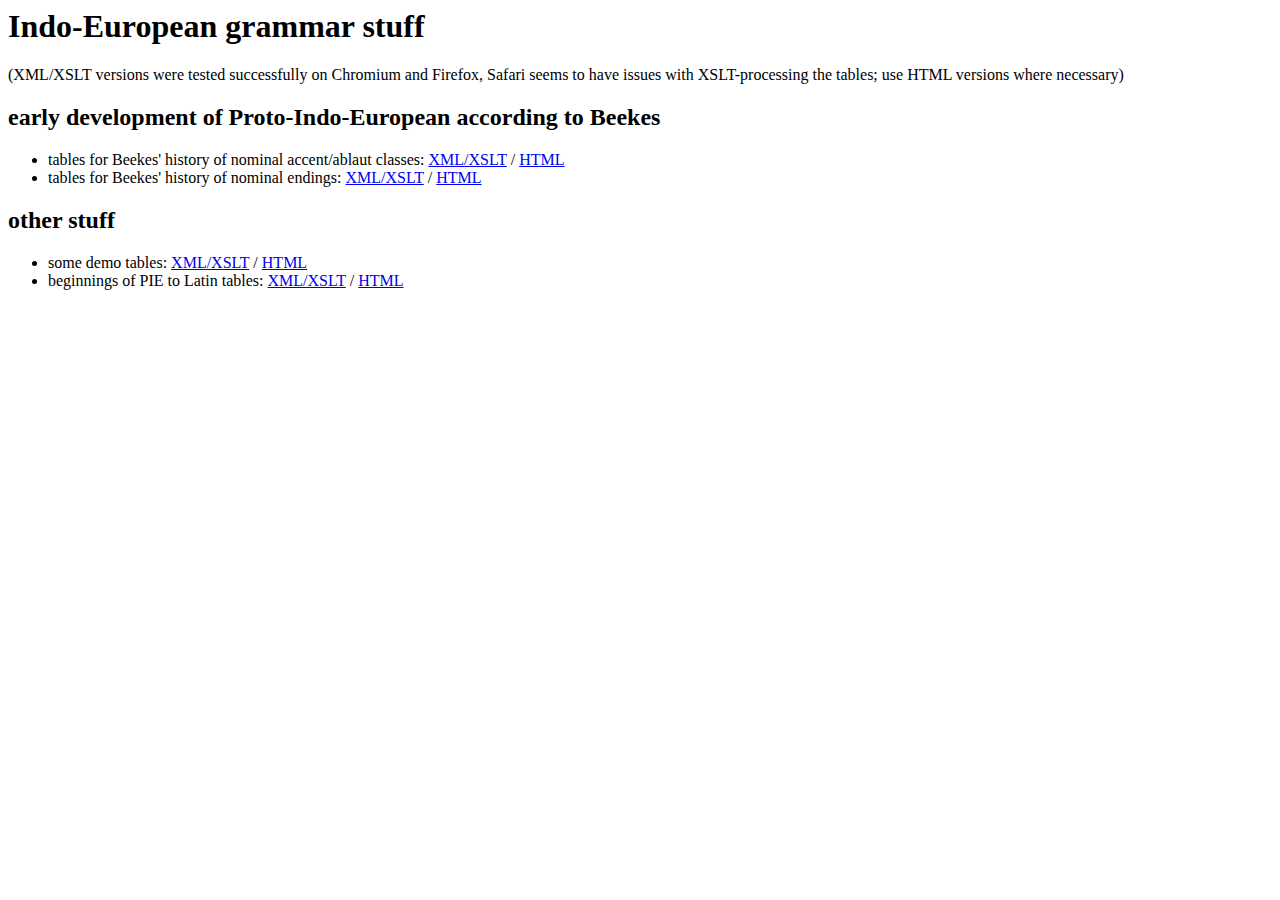
<file: index.html>
<html>
<title>Indo-European grammar stuff</title>
<h1>Indo-European grammar stuff</h1>
<p>(XML/XSLT versions were tested successfully on Chromium and Firefox, Safari seems to have issues with XSLT-processing the tables; use HTML versions where necessary)</p>
<h2>early development of Proto-Indo-European according to Beekes</h2>
<ul>
<li>tables for Beekes' history of nominal accent/ablaut classes: <a href="beekes_ablauts.xml">XML/XSLT</a> / <a href="beekes_ablauts.html">HTML</a>
<li>tables for Beekes' history of nominal endings: <a href="beekes_endings.xml">XML/XSLT</a> / <a href="beekes_endings.html">HTML</a>
</ul>
<h2>other stuff</h2>
<ul>
<li>some demo tables: <a href="test.xml">XML/XSLT</a> / <a href="test.html">HTML</a>
<li>beginnings of PIE to Latin tables: <a href="latin.xml">XML/XSLT</a> / <a href="latin.html">HTML</a>
</ul>
</html>
</file>
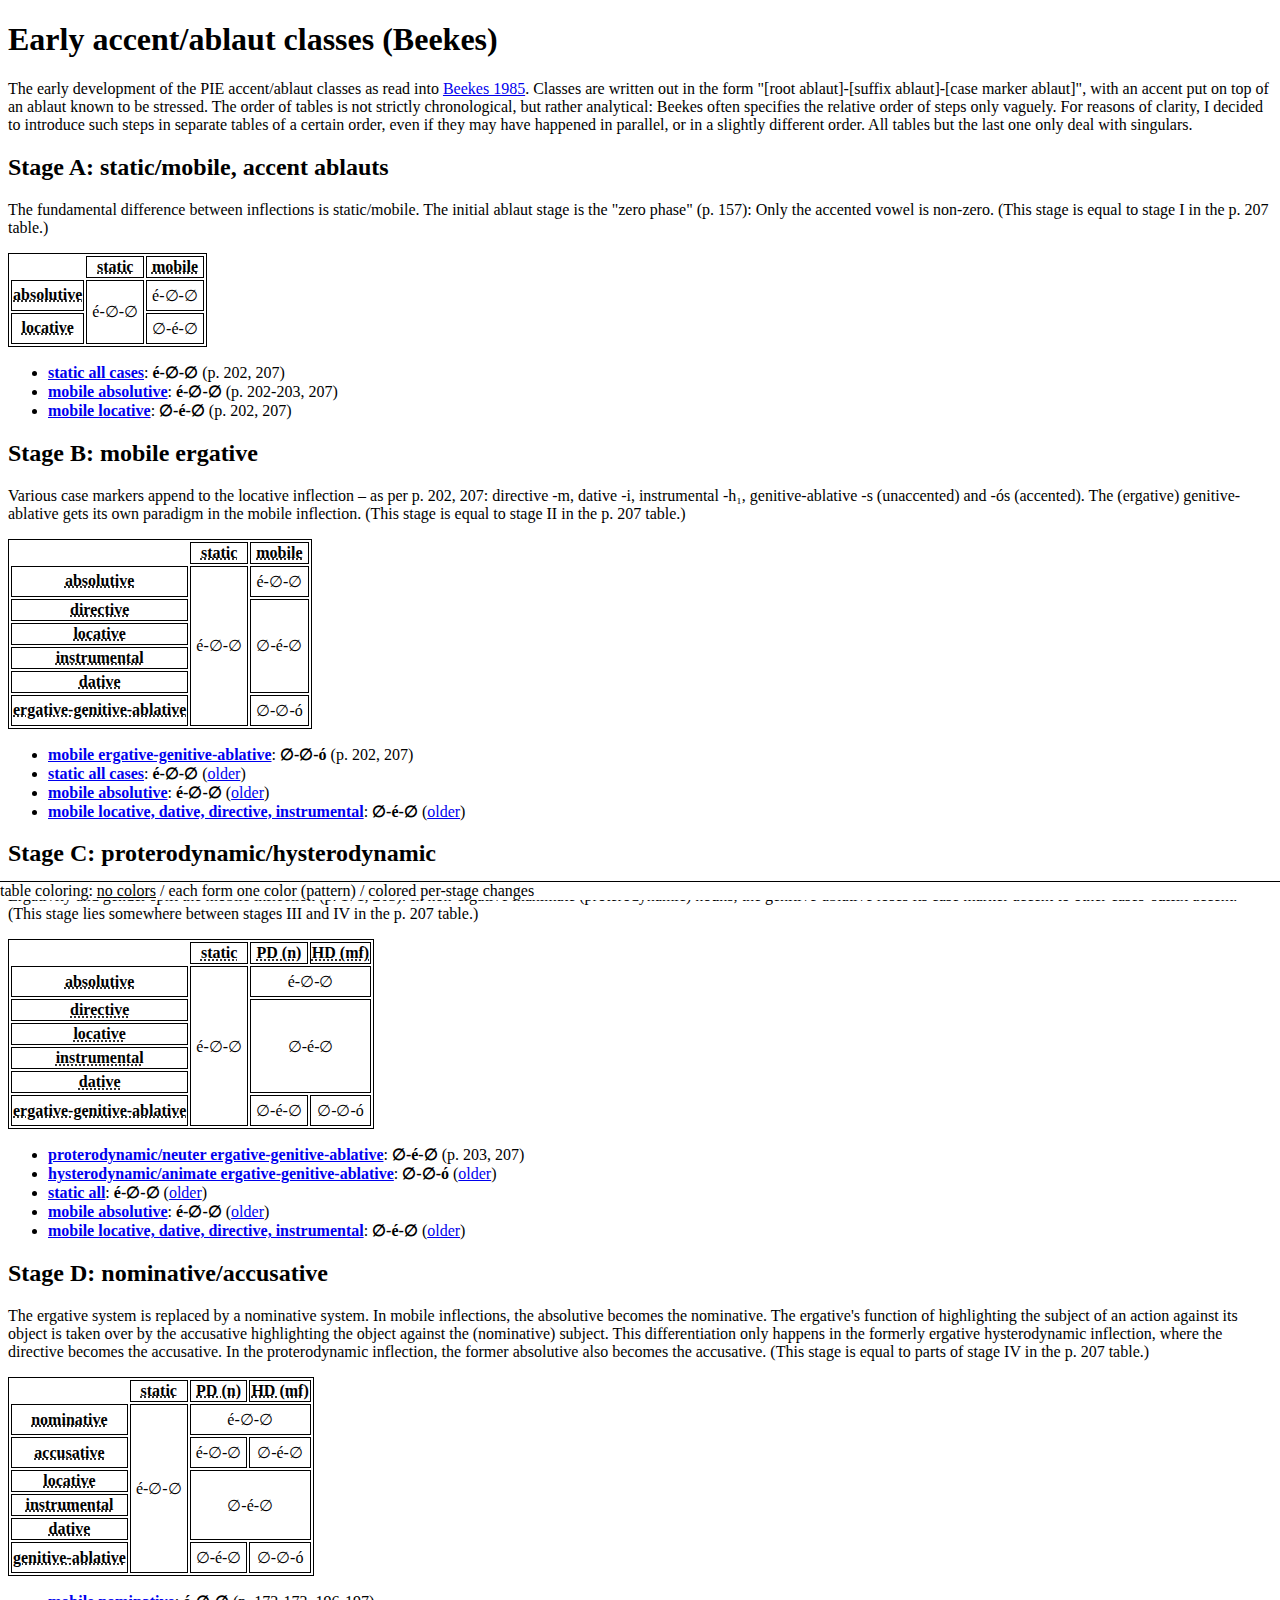
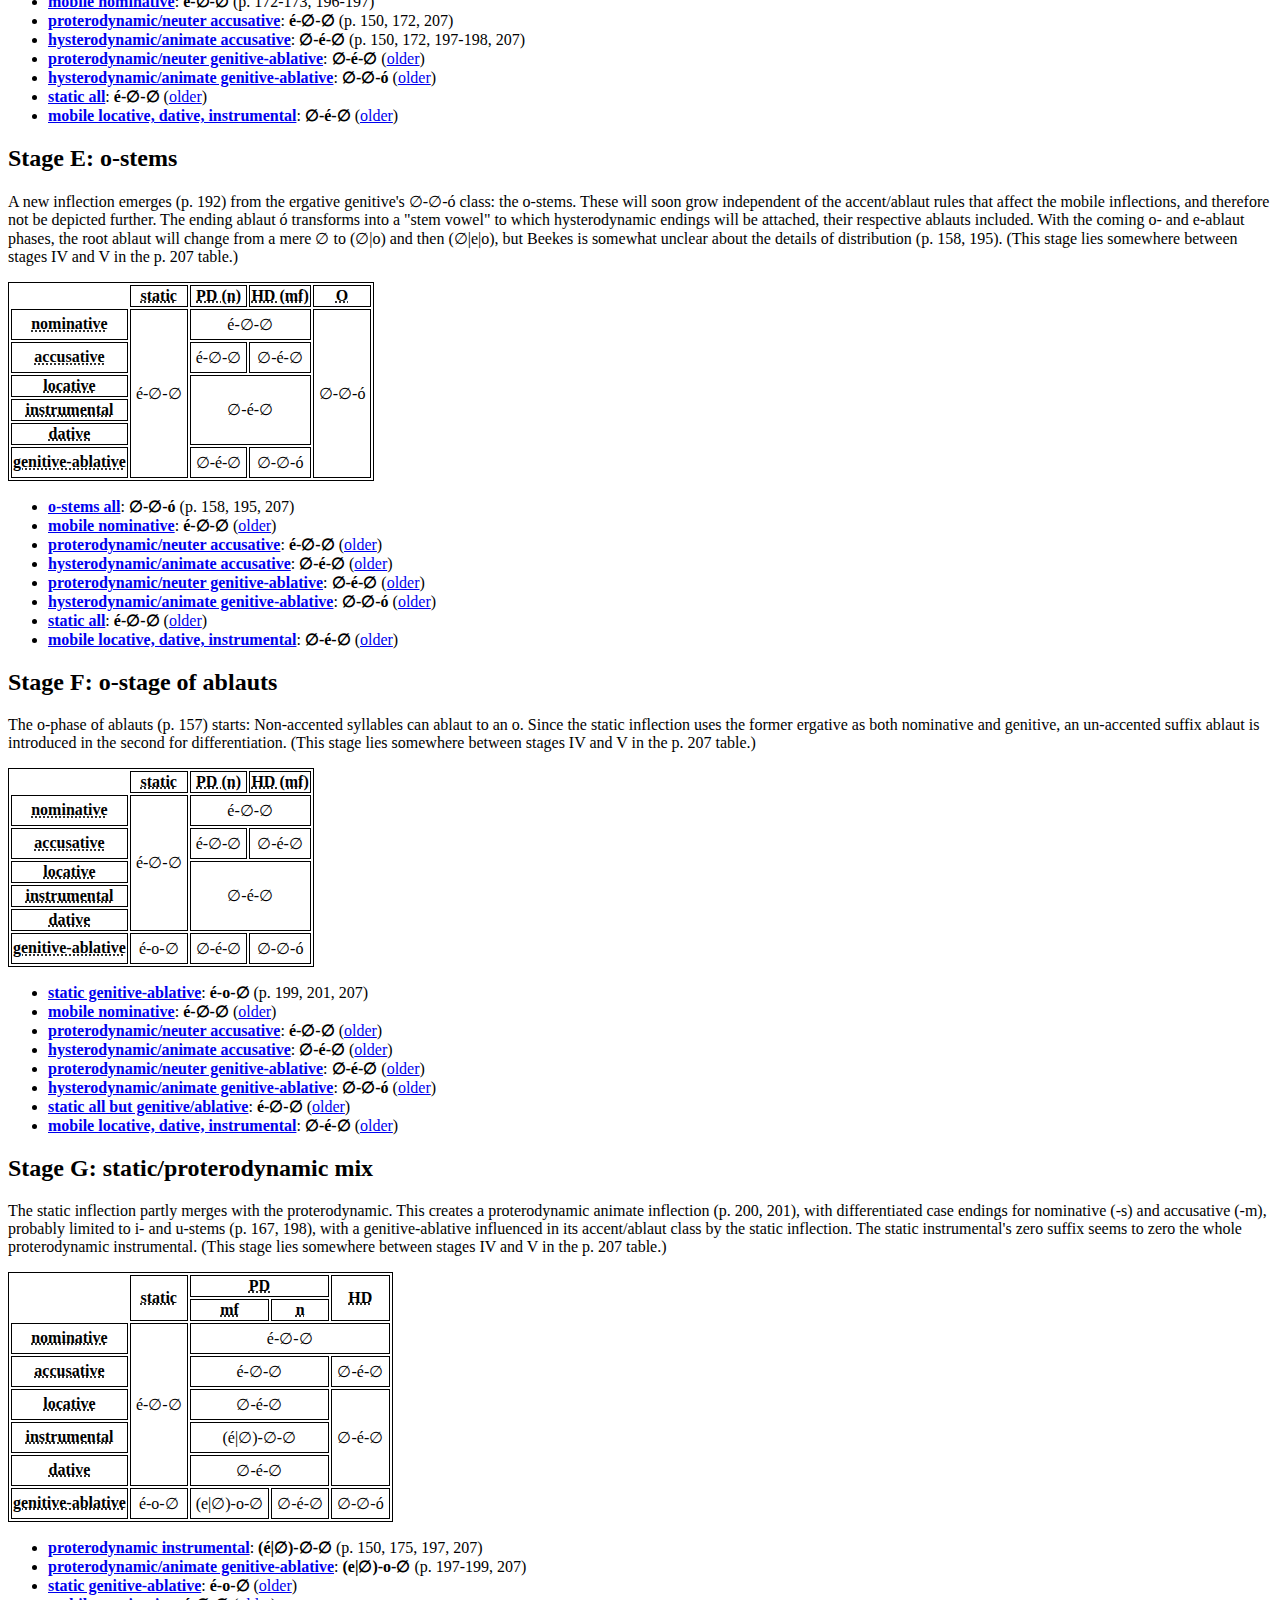
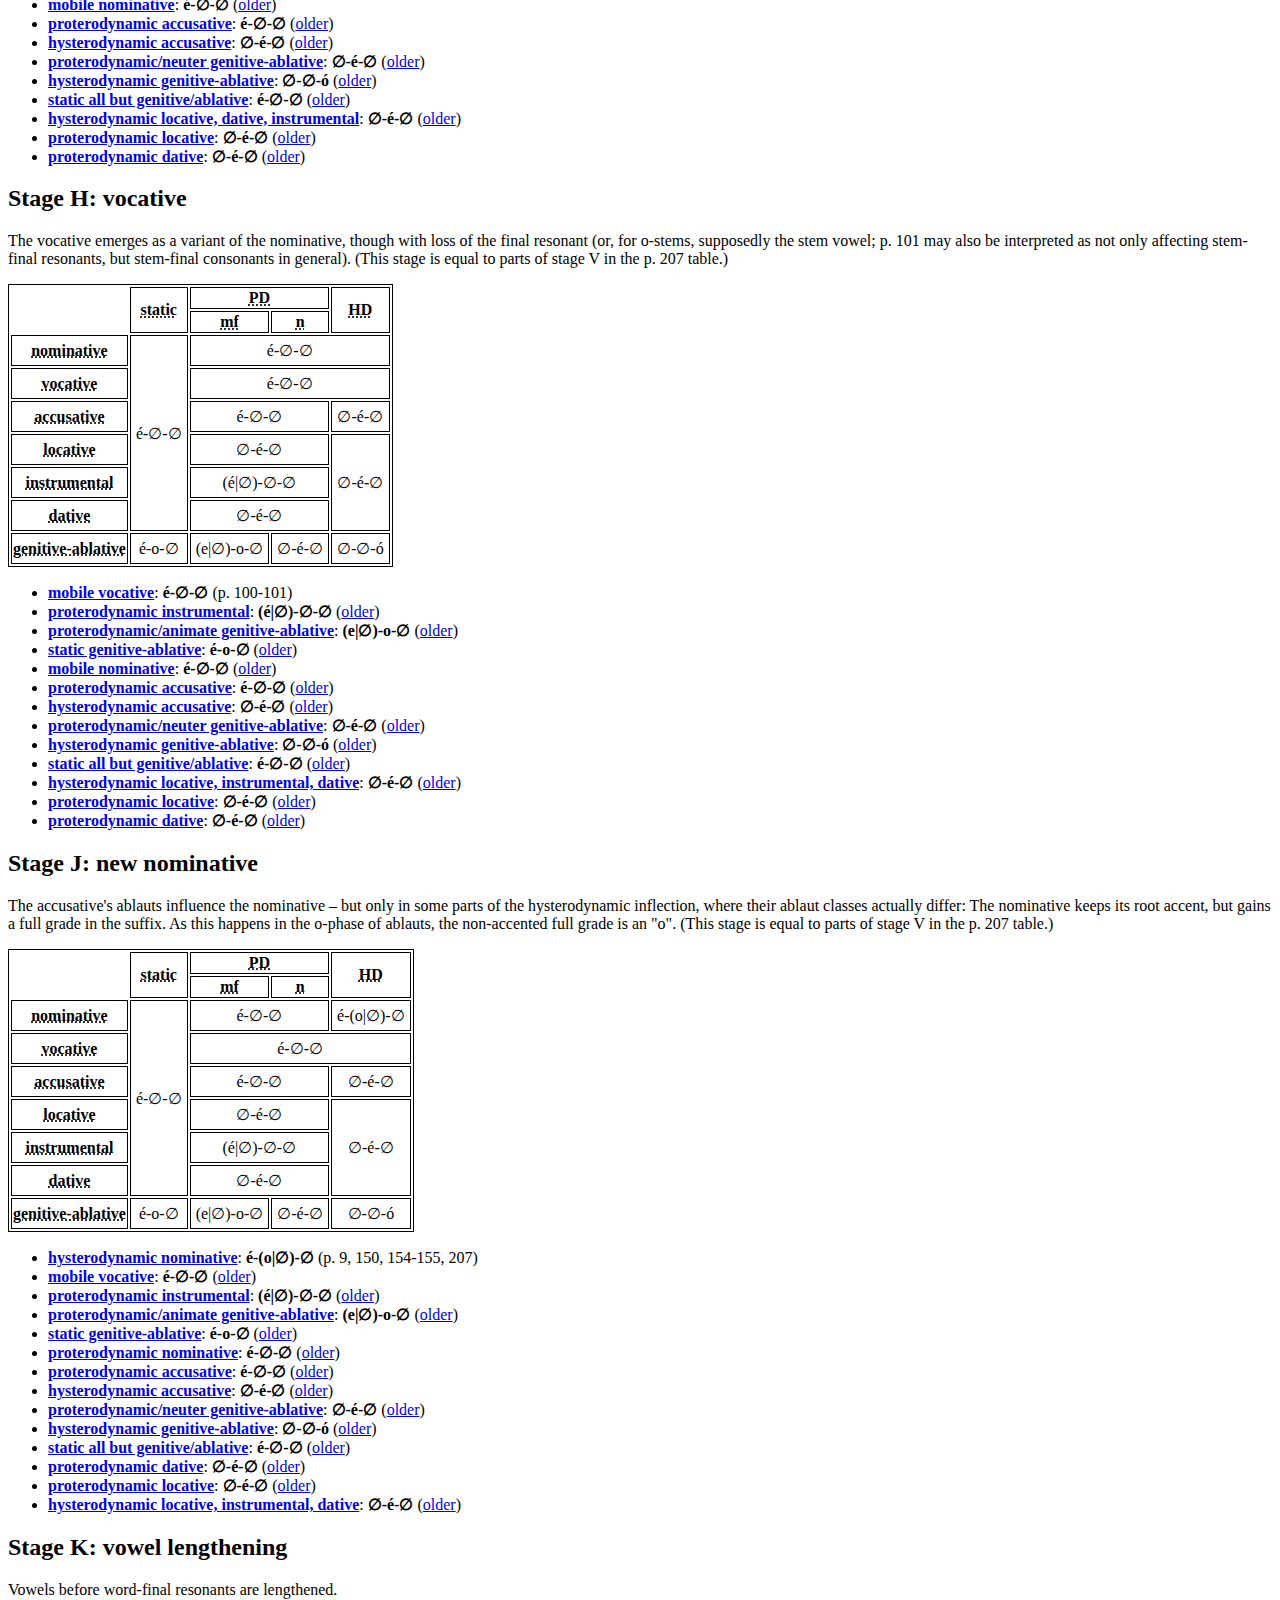
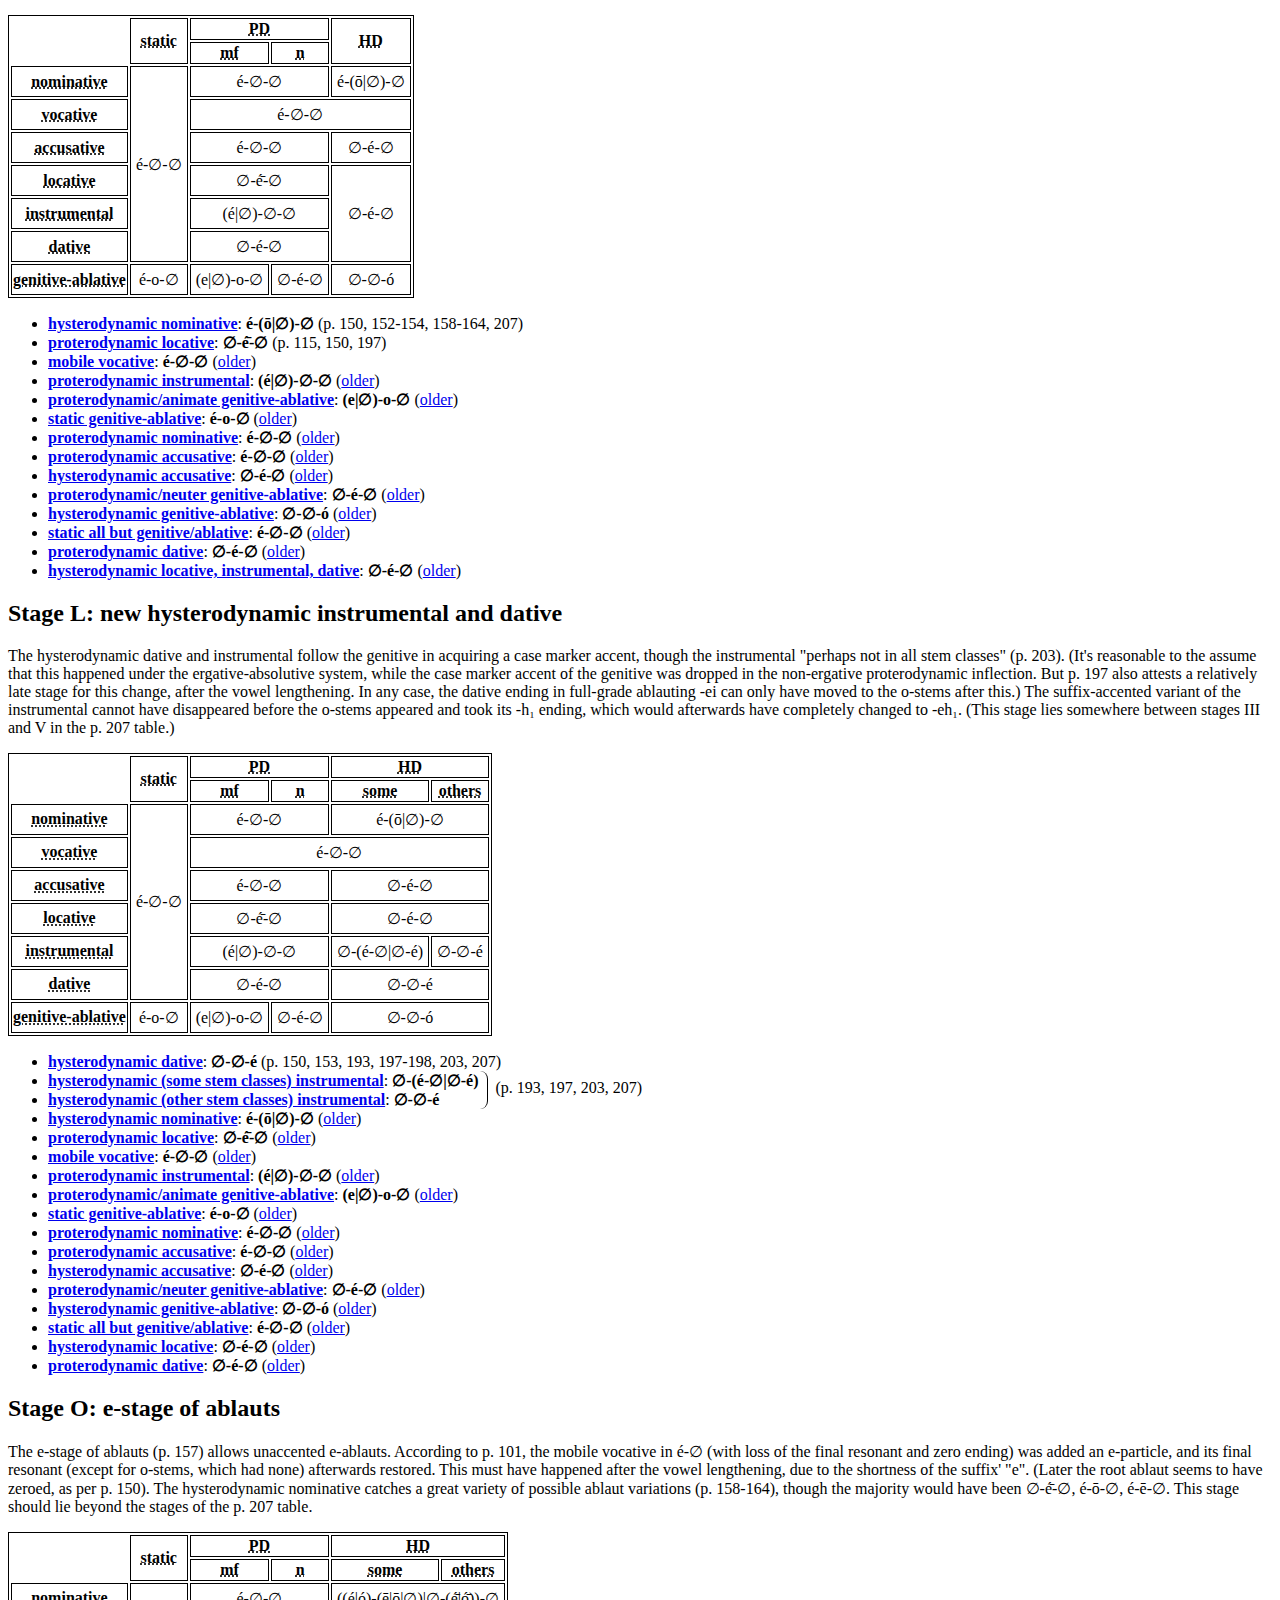
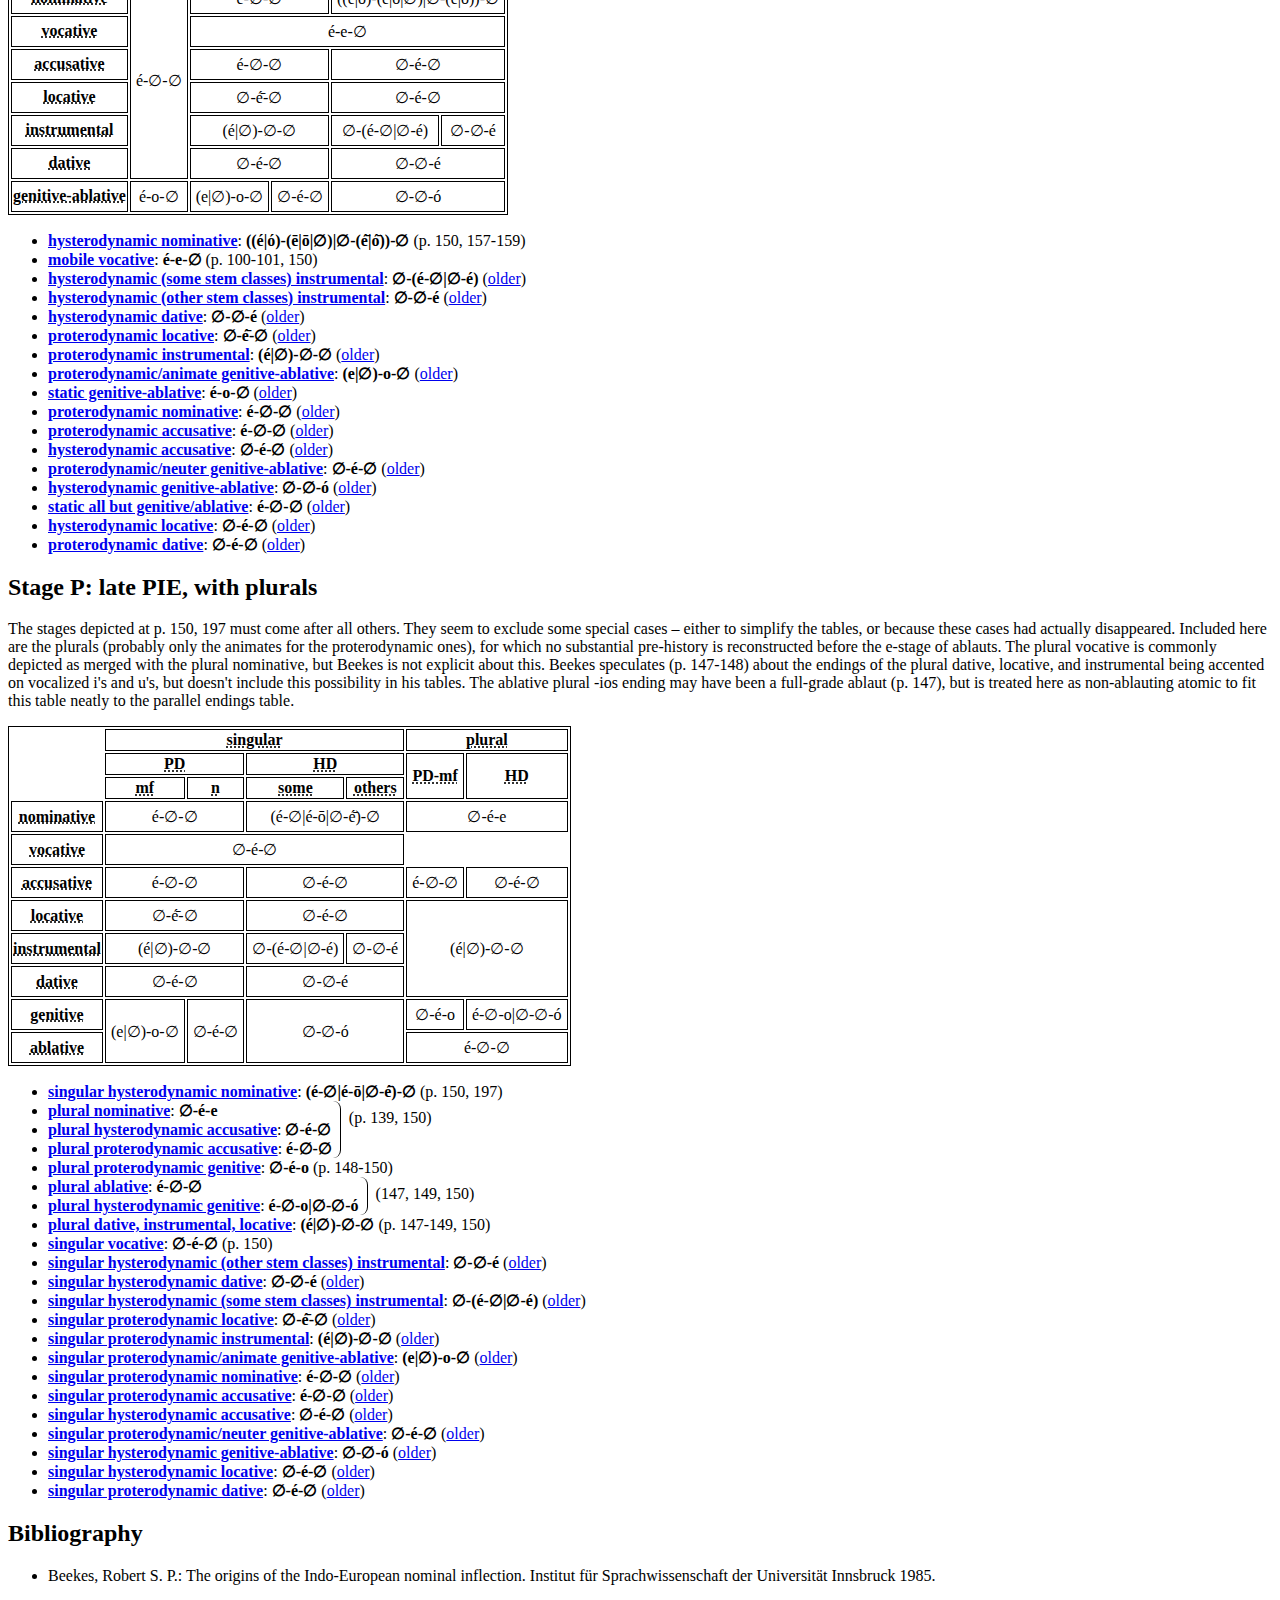
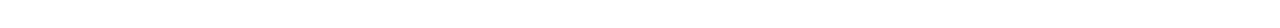
<file: beekes_ablauts.html>
<!DOCTYPE html>
<html>
<meta http-equiv="Content-Type" content="text/html; charset=UTF-8">
<meta charset="utf-8">
<title>Early accent/ablaut classes (Beekes)</title>
<link id="styleA" rel="stylesheet" type="text/css" href="style_nocolors.css" title="no colors">
<link id="styleB" rel="alternate stylesheet" type="text/css" href="style_coloredforms.css" title="each form one color (pattern)">
<link id="styleC" rel="alternate stylesheet" type="text/css" href="style_coloredchanges.css" title="colored per-stage changes">
<h1>Early accent/ablaut classes (Beekes)</h1>
<p>The early development of the PIE accent/ablaut classes as read into <a href="#bibliography_Beekes1985">Beekes 1985</a>. Classes are written out in the form "[root ablaut]-[suffix ablaut]-[case marker ablaut]", with an accent put on top of an ablaut known to be stressed. The order of tables is not strictly chronological, but rather analytical: Beekes often specifies the relative order of steps only vaguely. For reasons of clarity, I decided to introduce such steps in separate tables of a certain order, even if they may have happened in parallel, or in a slightly different order. All tables but the last one only deal with singulars.</p>
<h2>Stage A: static/mobile, accent ablauts</h2>
<p>The fundamental difference between inflections is static/mobile. The initial ablaut stage is the "zero phase" (p. 157): Only the accented vowel is non-zero. (This stage is equal to stage I in the p. 207 table.)</p>
<table>
<tr>
<th colspan="1"></th>
<th colspan="1" rowspan="1"><abbr title="static">static</abbr></th>
<th colspan="1" rowspan="1"><abbr title="mobile">mobile</abbr></th>
</tr>
<tr>
<th rowspan="1" colspan="1"><abbr title="absolutive">absolutive</abbr></th>
<td class="endnode form_family_0 premiere" rowspan="2" colspan="1" id="A_all_static"><a href="#fn_A_all_static"><span>é-∅-∅</span></a></td>
<td class="endnode form_family_0 premiere" rowspan="1" colspan="1" id="A_A_mobile"><a href="#fn_A_A_mobile"><span>é-∅-∅</span></a></td>
</tr>
<tr>
<th rowspan="1" colspan="1"><abbr title="locative">locative</abbr></th>
<td class="endnode form_family_1 premiere" rowspan="1" colspan="1" id="A_L_mobile"><a href="#fn_A_L_mobile"><span>∅-é-∅</span></a></td>
</tr>
</table>
<ul class="paradigms">
<li class="single_paradigm" id="fn_A_all_static">
<a href="#A_all_static"><strong>static all cases</strong></a>: <strong>é-∅-∅</strong> (p. 202, 207)</li>
<div class="clearboth"></div>
<li class="single_paradigm" id="fn_A_A_mobile">
<a href="#A_A_mobile"><strong>mobile absolutive</strong></a>: <strong>é-∅-∅</strong> (p. 202-203, 207)</li>
<div class="clearboth"></div>
<li class="single_paradigm" id="fn_A_L_mobile">
<a href="#A_L_mobile"><strong>mobile locative</strong></a>: <strong>∅-é-∅</strong> (p. 202, 207)</li>
<div class="clearboth"></div>
<li><ul class="nongrouped_footnotes"></ul></li>
</ul>
<h2>Stage B: mobile ergative</h2>
<p>Various case markers append to the locative inflection – as per p. 202, 207: directive -m, dative -i, instrumental -h₁, genitive-ablative -s (unaccented) and -ós (accented). The (ergative) genitive-ablative gets its own paradigm in the mobile inflection. (This stage is equal to stage II in the p. 207 table.)</p>
<table>
<tr>
<th colspan="1"></th>
<th colspan="1" rowspan="1"><abbr title="static">static</abbr></th>
<th colspan="1" rowspan="1"><abbr title="mobile">mobile</abbr></th>
</tr>
<tr>
<th rowspan="1" colspan="1"><abbr title="absolutive">absolutive</abbr></th>
<td class="endnode form_family_0" rowspan="6" colspan="1" id="B_all_static"><a href="#fn_B_all_static"><span>é-∅-∅</span></a></td>
<td class="endnode form_family_0" rowspan="1" colspan="1" id="B_Abs_mobile"><a href="#fn_B_Abs_mobile"><span>é-∅-∅</span></a></td>
</tr>
<tr>
<th rowspan="1" colspan="1"><abbr title="directive">directive</abbr></th>
<td class="endnode form_family_1" rowspan="4" colspan="1" id="B_L+Da+Di+I_mobile"><a href="#fn_B_L+Da+Di+I_mobile"><span>∅-é-∅</span></a></td>
</tr>
<tr><th rowspan="1" colspan="1"><abbr title="locative">locative</abbr></th></tr>
<tr><th rowspan="1" colspan="1"><abbr title="instrumental">instrumental</abbr></th></tr>
<tr><th rowspan="1" colspan="1"><abbr title="dative">dative</abbr></th></tr>
<tr>
<th rowspan="1" colspan="1"><abbr title="ergative-genitive-ablative">ergative-genitive-ablative</abbr></th>
<td class="endnode form_family_2 premiere" rowspan="1" colspan="1" id="B_G+Abl_mobile"><a href="#fn_B_G+Abl_mobile"><span>∅-∅-ó</span></a></td>
</tr>
</table>
<ul class="paradigms">
<li class="single_paradigm" id="fn_B_G+Abl_mobile">
<a href="#B_G+Abl_mobile"><strong>mobile ergative-genitive-ablative</strong></a>: <strong>∅-∅-ó</strong> (p. 202, 207)</li>
<div class="clearboth"></div>
<li><ul class="nongrouped_footnotes">
<li class="single_paradigm" id="fn_B_all_static">
<a href="#B_all_static"><strong>static all cases</strong></a>: <strong>é-∅-∅</strong> (<a href="#fn_A_all_static">older</a>)</li>
<div class="clearboth"></div>
<li class="single_paradigm" id="fn_B_Abs_mobile">
<a href="#B_Abs_mobile"><strong>mobile absolutive</strong></a>: <strong>é-∅-∅</strong> (<a href="#fn_A_A_mobile">older</a>)</li>
<div class="clearboth"></div>
<li class="single_paradigm" id="fn_B_L+Da+Di+I_mobile">
<a href="#B_L+Da+Di+I_mobile"><strong>mobile locative, dative, directive, instrumental</strong></a>: <strong>∅-é-∅</strong> (<a href="#fn_A_L_mobile">older</a>)</li>
<div class="clearboth"></div>
</ul></li>
</ul>
<h2>Stage C: proterodynamic/hysterodynamic</h2>
<p>Ergativity and gender split the mobile inflection (p. 171, 203): In non-ergative inanimate (proterodynamic) nouns, the genitive-ablative loses its case marker accent to other cases' suffix accent. (This stage lies somewhere between stages III and IV in the p. 207 table.)</p>
<table>
<tr>
<th colspan="1"></th>
<th colspan="1" rowspan="1"><abbr title="static">static</abbr></th>
<th colspan="1" rowspan="1"><abbr title="proterodynamic/neuter">PD (n)</abbr></th>
<th colspan="1" rowspan="1"><abbr title="hysterodynamic/animate">HD (mf)</abbr></th>
</tr>
<tr>
<th rowspan="1" colspan="1"><abbr title="absolutive">absolutive</abbr></th>
<td class="endnode form_family_0" rowspan="6" colspan="1" id="C_all_static"><a href="#fn_C_all_static"><span>é-∅-∅</span></a></td>
<td class="endnode form_family_0" rowspan="1" colspan="2" id="C_Abs_mobile"><a href="#fn_C_Abs_mobile"><span>é-∅-∅</span></a></td>
</tr>
<tr>
<th rowspan="1" colspan="1"><abbr title="directive">directive</abbr></th>
<td class="endnode form_family_1" rowspan="4" colspan="2" id="C_L+Da+Di+I_mobile"><a href="#fn_C_L+Da+Di+I_mobile"><span>∅-é-∅</span></a></td>
</tr>
<tr><th rowspan="1" colspan="1"><abbr title="locative">locative</abbr></th></tr>
<tr><th rowspan="1" colspan="1"><abbr title="instrumental">instrumental</abbr></th></tr>
<tr><th rowspan="1" colspan="1"><abbr title="dative">dative</abbr></th></tr>
<tr>
<th rowspan="1" colspan="1"><abbr title="ergative-genitive-ablative">ergative-genitive-ablative</abbr></th>
<td class="endnode form_family_1 premiere" rowspan="1" colspan="1" id="C_G+Abl_PD"><a href="#fn_C_G+Abl_PD"><span>∅-é-∅</span></a></td>
<td class="endnode form_family_2" rowspan="1" colspan="1" id="C_G+Abl_HD"><a href="#fn_C_G+Abl_HD"><span>∅-∅-ó</span></a></td>
</tr>
</table>
<ul class="paradigms">
<li class="single_paradigm" id="fn_C_G+Abl_PD">
<a href="#C_G+Abl_PD"><strong>proterodynamic/neuter ergative-genitive-ablative</strong></a>: <strong>∅-é-∅</strong> (p. 203, 207)</li>
<div class="clearboth"></div>
<li><ul class="nongrouped_footnotes">
<li class="single_paradigm" id="fn_C_G+Abl_HD">
<a href="#C_G+Abl_HD"><strong>hysterodynamic/animate ergative-genitive-ablative</strong></a>: <strong>∅-∅-ó</strong> (<a href="#fn_B_G+Abl_mobile">older</a>)</li>
<div class="clearboth"></div>
<li class="single_paradigm" id="fn_C_all_static">
<a href="#C_all_static"><strong>static all</strong></a>: <strong>é-∅-∅</strong> (<a href="#fn_A_all_static">older</a>)</li>
<div class="clearboth"></div>
<li class="single_paradigm" id="fn_C_Abs_mobile">
<a href="#C_Abs_mobile"><strong>mobile absolutive</strong></a>: <strong>é-∅-∅</strong> (<a href="#fn_A_A_mobile">older</a>)</li>
<div class="clearboth"></div>
<li class="single_paradigm" id="fn_C_L+Da+Di+I_mobile">
<a href="#C_L+Da+Di+I_mobile"><strong>mobile locative, dative, directive, instrumental</strong></a>: <strong>∅-é-∅</strong> (<a href="#fn_A_L_mobile">older</a>)</li>
<div class="clearboth"></div>
</ul></li>
</ul>
<h2>Stage D: nominative/accusative</h2>
<p>The ergative system is replaced by a nominative system. In mobile inflections, the absolutive becomes the nominative. The ergative's function of highlighting the subject of an action against its object is taken over by the accusative highlighting the object against the (nominative) subject. This differentiation only happens in the formerly ergative hysterodynamic inflection, where the directive becomes the accusative. In the proterodynamic inflection, the former absolutive also becomes the accusative. (This stage is equal to parts of stage IV in the p. 207 table.)</p>
<table>
<tr>
<th colspan="1"></th>
<th colspan="1" rowspan="1"><abbr title="static">static</abbr></th>
<th colspan="1" rowspan="1"><abbr title="proterodynamic/neuter">PD (n)</abbr></th>
<th colspan="1" rowspan="1"><abbr title="hysterodynamic/animate">HD (mf)</abbr></th>
</tr>
<tr>
<th rowspan="1" colspan="1"><abbr title="nominative">nominative</abbr></th>
<td class="endnode form_family_0" rowspan="6" colspan="1" id="D_all_static"><a href="#fn_D_all_static"><span>é-∅-∅</span></a></td>
<td class="endnode form_family_0 premiere" rowspan="1" colspan="2" id="D_N_mobile"><a href="#fn_D_N_mobile"><span>é-∅-∅</span></a></td>
</tr>
<tr>
<th rowspan="1" colspan="1"><abbr title="accusative">accusative</abbr></th>
<td class="endnode form_family_0 premiere" rowspan="1" colspan="1" id="D_Ac_PD"><a href="#fn_D_Ac_PD"><span>é-∅-∅</span></a></td>
<td class="endnode form_family_1 premiere" rowspan="1" colspan="1" id="D_Ac_HD"><a href="#fn_D_Ac_HD"><span>∅-é-∅</span></a></td>
</tr>
<tr>
<th rowspan="1" colspan="1"><abbr title="locative">locative</abbr></th>
<td class="endnode form_family_1" rowspan="3" colspan="2" id="D_L+Da+I_mobile"><a href="#fn_D_L+Da+I_mobile"><span>∅-é-∅</span></a></td>
</tr>
<tr><th rowspan="1" colspan="1"><abbr title="instrumental">instrumental</abbr></th></tr>
<tr><th rowspan="1" colspan="1"><abbr title="dative">dative</abbr></th></tr>
<tr>
<th rowspan="1" colspan="1"><abbr title="genitive-ablative">genitive-ablative</abbr></th>
<td class="endnode form_family_1" rowspan="1" colspan="1" id="D_G+Abl_PD"><a href="#fn_D_G+Abl_PD"><span>∅-é-∅</span></a></td>
<td class="endnode form_family_2" rowspan="1" colspan="1" id="D_G+Abl_HD"><a href="#fn_D_G+Abl_HD"><span>∅-∅-ó</span></a></td>
</tr>
</table>
<ul class="paradigms">
<li class="single_paradigm" id="fn_D_N_mobile">
<a href="#D_N_mobile"><strong>mobile nominative</strong></a>: <strong>é-∅-∅</strong> (p. 172-173, 196-197)</li>
<div class="clearboth"></div>
<li class="single_paradigm" id="fn_D_Ac_PD">
<a href="#D_Ac_PD"><strong>proterodynamic/neuter accusative</strong></a>: <strong>é-∅-∅</strong> (p. 150, 172, 207)</li>
<div class="clearboth"></div>
<li class="single_paradigm" id="fn_D_Ac_HD">
<a href="#D_Ac_HD"><strong>hysterodynamic/animate accusative</strong></a>: <strong>∅-é-∅</strong> (p. 150, 172, 197-198, 207)</li>
<div class="clearboth"></div>
<li><ul class="nongrouped_footnotes">
<li class="single_paradigm" id="fn_D_G+Abl_PD">
<a href="#D_G+Abl_PD"><strong>proterodynamic/neuter genitive-ablative</strong></a>: <strong>∅-é-∅</strong> (<a href="#fn_C_G+Abl_PD">older</a>)</li>
<div class="clearboth"></div>
<li class="single_paradigm" id="fn_D_G+Abl_HD">
<a href="#D_G+Abl_HD"><strong>hysterodynamic/animate genitive-ablative</strong></a>: <strong>∅-∅-ó</strong> (<a href="#fn_B_G+Abl_mobile">older</a>)</li>
<div class="clearboth"></div>
<li class="single_paradigm" id="fn_D_all_static">
<a href="#D_all_static"><strong>static all</strong></a>: <strong>é-∅-∅</strong> (<a href="#fn_A_all_static">older</a>)</li>
<div class="clearboth"></div>
<li class="single_paradigm" id="fn_D_L+Da+I_mobile">
<a href="#D_L+Da+I_mobile"><strong>mobile locative, dative, instrumental</strong></a>: <strong>∅-é-∅</strong> (<a href="#fn_A_L_mobile">older</a>)</li>
<div class="clearboth"></div>
</ul></li>
</ul>
<h2>Stage E: o-stems</h2>
<p>A new inflection emerges (p. 192) from the ergative genitive's ∅-∅-ó class: the o-stems. These will soon grow independent of the accent/ablaut rules that affect the mobile inflections, and therefore not be depicted further. The ending ablaut ó transforms into a "stem vowel" to which hysterodynamic endings will be attached, their respective ablauts included. With the coming o- and e-ablaut phases, the root ablaut will change from a mere ∅ to (∅|o) and then (∅|e|o), but Beekes is somewhat unclear about the details of distribution (p. 158, 195). (This stage lies somewhere between stages IV and V in the p. 207 table.)</p>
<table>
<tr>
<th colspan="1"></th>
<th colspan="1" rowspan="1"><abbr title="static">static</abbr></th>
<th colspan="1" rowspan="1"><abbr title="proterodynamic/neuter">PD (n)</abbr></th>
<th colspan="1" rowspan="1"><abbr title="hysterodynamic/animate">HD (mf)</abbr></th>
<th colspan="1" rowspan="1"><abbr title="o-stems">O</abbr></th>
</tr>
<tr>
<th rowspan="1" colspan="1"><abbr title="nominative">nominative</abbr></th>
<td class="endnode form_family_0" rowspan="6" colspan="1" id="E_all_static"><a href="#fn_E_all_static"><span>é-∅-∅</span></a></td>
<td class="endnode form_family_0" rowspan="1" colspan="2" id="E_N_mobile"><a href="#fn_E_N_mobile"><span>é-∅-∅</span></a></td>
<td class="endnode form_family_2 premiere" rowspan="6" colspan="1" id="E_all_O"><a href="#fn_E_all_O"><span>∅-∅-ó</span></a></td>
</tr>
<tr>
<th rowspan="1" colspan="1"><abbr title="accusative">accusative</abbr></th>
<td class="endnode form_family_0" rowspan="1" colspan="1" id="E_Ac_PD"><a href="#fn_E_Ac_PD"><span>é-∅-∅</span></a></td>
<td class="endnode form_family_1" rowspan="1" colspan="1" id="E_Ac_HD"><a href="#fn_E_Ac_HD"><span>∅-é-∅</span></a></td>
</tr>
<tr>
<th rowspan="1" colspan="1"><abbr title="locative">locative</abbr></th>
<td class="endnode form_family_1" rowspan="3" colspan="2" id="E_L+Da+I_mobile"><a href="#fn_E_L+Da+I_mobile"><span>∅-é-∅</span></a></td>
</tr>
<tr><th rowspan="1" colspan="1"><abbr title="instrumental">instrumental</abbr></th></tr>
<tr><th rowspan="1" colspan="1"><abbr title="dative">dative</abbr></th></tr>
<tr>
<th rowspan="1" colspan="1"><abbr title="genitive-ablative">genitive-ablative</abbr></th>
<td class="endnode form_family_1" rowspan="1" colspan="1" id="E_G+Abl_PD"><a href="#fn_E_G+Abl_PD"><span>∅-é-∅</span></a></td>
<td class="endnode form_family_2" rowspan="1" colspan="1" id="E_G+Abl_HD"><a href="#fn_E_G+Abl_HD"><span>∅-∅-ó</span></a></td>
</tr>
</table>
<ul class="paradigms">
<li class="single_paradigm" id="fn_E_all_O">
<a href="#E_all_O"><strong>o-stems all</strong></a>: <strong>∅-∅-ó</strong> (p. 158, 195, 207)</li>
<div class="clearboth"></div>
<li><ul class="nongrouped_footnotes">
<li class="single_paradigm" id="fn_E_N_mobile">
<a href="#E_N_mobile"><strong>mobile nominative</strong></a>: <strong>é-∅-∅</strong> (<a href="#fn_D_N_mobile">older</a>)</li>
<div class="clearboth"></div>
<li class="single_paradigm" id="fn_E_Ac_PD">
<a href="#E_Ac_PD"><strong>proterodynamic/neuter accusative</strong></a>: <strong>é-∅-∅</strong> (<a href="#fn_D_Ac_PD">older</a>)</li>
<div class="clearboth"></div>
<li class="single_paradigm" id="fn_E_Ac_HD">
<a href="#E_Ac_HD"><strong>hysterodynamic/animate accusative</strong></a>: <strong>∅-é-∅</strong> (<a href="#fn_D_Ac_HD">older</a>)</li>
<div class="clearboth"></div>
<li class="single_paradigm" id="fn_E_G+Abl_PD">
<a href="#E_G+Abl_PD"><strong>proterodynamic/neuter genitive-ablative</strong></a>: <strong>∅-é-∅</strong> (<a href="#fn_C_G+Abl_PD">older</a>)</li>
<div class="clearboth"></div>
<li class="single_paradigm" id="fn_E_G+Abl_HD">
<a href="#E_G+Abl_HD"><strong>hysterodynamic/animate genitive-ablative</strong></a>: <strong>∅-∅-ó</strong> (<a href="#fn_B_G+Abl_mobile">older</a>)</li>
<div class="clearboth"></div>
<li class="single_paradigm" id="fn_E_all_static">
<a href="#E_all_static"><strong>static all</strong></a>: <strong>é-∅-∅</strong> (<a href="#fn_A_all_static">older</a>)</li>
<div class="clearboth"></div>
<li class="single_paradigm" id="fn_E_L+Da+I_mobile">
<a href="#E_L+Da+I_mobile"><strong>mobile locative, dative, instrumental</strong></a>: <strong>∅-é-∅</strong> (<a href="#fn_A_L_mobile">older</a>)</li>
<div class="clearboth"></div>
</ul></li>
</ul>
<h2>Stage F: o-stage of ablauts</h2>
<p>The o-phase of ablauts (p. 157) starts: Non-accented syllables can ablaut to an o. Since the static inflection uses the former ergative as both nominative and genitive, an un-accented suffix ablaut is introduced in the second for differentiation. (This stage lies somewhere between stages IV and V in the p. 207 table.)</p>
<table>
<tr>
<th colspan="1"></th>
<th colspan="1" rowspan="1"><abbr title="static">static</abbr></th>
<th colspan="1" rowspan="1"><abbr title="proterodynamic/neuter">PD (n)</abbr></th>
<th colspan="1" rowspan="1"><abbr title="hysterodynamic/animate">HD (mf)</abbr></th>
</tr>
<tr>
<th rowspan="1" colspan="1"><abbr title="nominative">nominative</abbr></th>
<td class="endnode form_family_0" rowspan="5" colspan="1" id="F_all-but-G_static"><a href="#fn_F_all-but-G_static"><span>é-∅-∅</span></a></td>
<td class="endnode form_family_0" rowspan="1" colspan="2" id="F_N_mobile"><a href="#fn_F_N_mobile"><span>é-∅-∅</span></a></td>
</tr>
<tr>
<th rowspan="1" colspan="1"><abbr title="accusative">accusative</abbr></th>
<td class="endnode form_family_0" rowspan="1" colspan="1" id="F_Ac_PD"><a href="#fn_F_Ac_PD"><span>é-∅-∅</span></a></td>
<td class="endnode form_family_1" rowspan="1" colspan="1" id="F_Ac_HD"><a href="#fn_F_Ac_HD"><span>∅-é-∅</span></a></td>
</tr>
<tr>
<th rowspan="1" colspan="1"><abbr title="locative">locative</abbr></th>
<td class="endnode form_family_1" rowspan="3" colspan="2" id="F_L+Da+I_mobile"><a href="#fn_F_L+Da+I_mobile"><span>∅-é-∅</span></a></td>
</tr>
<tr><th rowspan="1" colspan="1"><abbr title="instrumental">instrumental</abbr></th></tr>
<tr><th rowspan="1" colspan="1"><abbr title="dative">dative</abbr></th></tr>
<tr>
<th rowspan="1" colspan="1"><abbr title="genitive-ablative">genitive-ablative</abbr></th>
<td class="endnode form_family_4 premiere" rowspan="1" colspan="1" id="F_G+Abl_static"><a href="#fn_F_G+Abl_static"><span>é-o-∅</span></a></td>
<td class="endnode form_family_1" rowspan="1" colspan="1" id="F_G+Abl_PD"><a href="#fn_F_G+Abl_PD"><span>∅-é-∅</span></a></td>
<td class="endnode form_family_2" rowspan="1" colspan="1" id="F_G+Abl_HD"><a href="#fn_F_G+Abl_HD"><span>∅-∅-ó</span></a></td>
</tr>
</table>
<ul class="paradigms">
<li class="single_paradigm" id="fn_F_G+Abl_static">
<a href="#F_G+Abl_static"><strong>static genitive-ablative</strong></a>: <strong>é-o-∅</strong> (p. 199, 201, 207)</li>
<div class="clearboth"></div>
<li><ul class="nongrouped_footnotes">
<li class="single_paradigm" id="fn_F_N_mobile">
<a href="#F_N_mobile"><strong>mobile nominative</strong></a>: <strong>é-∅-∅</strong> (<a href="#fn_D_N_mobile">older</a>)</li>
<div class="clearboth"></div>
<li class="single_paradigm" id="fn_F_Ac_PD">
<a href="#F_Ac_PD"><strong>proterodynamic/neuter accusative</strong></a>: <strong>é-∅-∅</strong> (<a href="#fn_D_Ac_PD">older</a>)</li>
<div class="clearboth"></div>
<li class="single_paradigm" id="fn_F_Ac_HD">
<a href="#F_Ac_HD"><strong>hysterodynamic/animate accusative</strong></a>: <strong>∅-é-∅</strong> (<a href="#fn_D_Ac_HD">older</a>)</li>
<div class="clearboth"></div>
<li class="single_paradigm" id="fn_F_G+Abl_PD">
<a href="#F_G+Abl_PD"><strong>proterodynamic/neuter genitive-ablative</strong></a>: <strong>∅-é-∅</strong> (<a href="#fn_C_G+Abl_PD">older</a>)</li>
<div class="clearboth"></div>
<li class="single_paradigm" id="fn_F_G+Abl_HD">
<a href="#F_G+Abl_HD"><strong>hysterodynamic/animate genitive-ablative</strong></a>: <strong>∅-∅-ó</strong> (<a href="#fn_B_G+Abl_mobile">older</a>)</li>
<div class="clearboth"></div>
<li class="single_paradigm" id="fn_F_all-but-G_static">
<a href="#F_all-but-G_static"><strong>static all but genitive/ablative</strong></a>: <strong>é-∅-∅</strong> (<a href="#fn_A_all_static">older</a>)</li>
<div class="clearboth"></div>
<li class="single_paradigm" id="fn_F_L+Da+I_mobile">
<a href="#F_L+Da+I_mobile"><strong>mobile locative, dative, instrumental</strong></a>: <strong>∅-é-∅</strong> (<a href="#fn_A_L_mobile">older</a>)</li>
<div class="clearboth"></div>
</ul></li>
</ul>
<h2>Stage G: static/proterodynamic mix</h2>
<p>The static inflection partly merges with the proterodynamic. This creates a proterodynamic animate inflection (p. 200, 201), with differentiated case endings for nominative (-s) and accusative (-m), probably limited to i- and u-stems (p. 167, 198), with a genitive-ablative influenced in its accent/ablaut class by the static inflection. The static instrumental's zero suffix seems to zero the whole proterodynamic instrumental. (This stage lies somewhere between stages IV and V in the p. 207 table.)</p>
<table>
<tr>
<th colspan="1"></th>
<th colspan="1" rowspan="2"><abbr title="static">static</abbr></th>
<th colspan="2" rowspan="1"><abbr title="proterodynamic">PD</abbr></th>
<th colspan="1" rowspan="2"><abbr title="hysterodynamic">HD</abbr></th>
</tr>
<tr>
<th colspan="1"></th>
<th colspan="1" rowspan="1"><abbr title="proterodynamic/animate">mf</abbr></th>
<th colspan="1" rowspan="1"><abbr title="proterodynamic/neuter">n</abbr></th>
</tr>
<tr>
<th rowspan="1" colspan="1"><abbr title="nominative">nominative</abbr></th>
<td class="endnode form_family_0" rowspan="5" colspan="1" id="G_all-but-G_static"><a href="#fn_G_all-but-G_static"><span>é-∅-∅</span></a></td>
<td class="endnode form_family_0" rowspan="1" colspan="3" id="G_N_mobile"><a href="#fn_G_N_mobile"><span>é-∅-∅</span></a></td>
</tr>
<tr>
<th rowspan="1" colspan="1"><abbr title="accusative">accusative</abbr></th>
<td class="endnode form_family_0" rowspan="1" colspan="2" id="G_Ac_PD"><a href="#fn_G_Ac_PD"><span>é-∅-∅</span></a></td>
<td class="endnode form_family_1" rowspan="1" colspan="1" id="G_Ac_HD"><a href="#fn_G_Ac_HD"><span>∅-é-∅</span></a></td>
</tr>
<tr>
<th rowspan="1" colspan="1"><abbr title="locative">locative</abbr></th>
<td class="endnode form_family_1" rowspan="1" colspan="2" id="G_L_PD"><a href="#fn_G_L_PD"><span>∅-é-∅</span></a></td>
<td class="endnode form_family_1" rowspan="3" colspan="1" id="G_L+Da+I_HD"><a href="#fn_G_L+Da+I_HD"><span>∅-é-∅</span></a></td>
</tr>
<tr>
<th rowspan="1" colspan="1"><abbr title="instrumental">instrumental</abbr></th>
<td class="endnode form_family_13 premiere" rowspan="1" colspan="2" id="G_I_PD"><a href="#fn_G_I_PD"><span>(é|∅)-∅-∅</span></a></td>
</tr>
<tr>
<th rowspan="1" colspan="1"><abbr title="dative">dative</abbr></th>
<td class="endnode form_family_1" rowspan="1" colspan="2" id="G_Da_PD"><a href="#fn_G_Da_PD"><span>∅-é-∅</span></a></td>
</tr>
<tr>
<th rowspan="1" colspan="1"><abbr title="genitive-ablative">genitive-ablative</abbr></th>
<td class="endnode form_family_4" rowspan="1" colspan="1" id="G_G+Abl_static"><a href="#fn_G_G+Abl_static"><span>é-o-∅</span></a></td>
<td class="endnode form_family_11 premiere" rowspan="1" colspan="1" id="G_G+Abl_PD_mf"><a href="#fn_G_G+Abl_PD_mf"><span>(e|∅)-o-∅</span></a></td>
<td class="endnode form_family_1" rowspan="1" colspan="1" id="G_G+Abl_PD_n"><a href="#fn_G_G+Abl_PD_n"><span>∅-é-∅</span></a></td>
<td class="endnode form_family_2" rowspan="1" colspan="1" id="G_G+Abl_HD"><a href="#fn_G_G+Abl_HD"><span>∅-∅-ó</span></a></td>
</tr>
</table>
<ul class="paradigms">
<li class="single_paradigm" id="fn_G_I_PD">
<a href="#G_I_PD"><strong>proterodynamic instrumental</strong></a>: <strong>(é|∅)-∅-∅</strong> (p. 150, 175, 197, 207)</li>
<div class="clearboth"></div>
<li class="single_paradigm" id="fn_G_G+Abl_PD_mf">
<a href="#G_G+Abl_PD_mf"><strong>proterodynamic/animate genitive-ablative</strong></a>: <strong>(e|∅)-o-∅</strong> (p. 197-199, 207)</li>
<div class="clearboth"></div>
<li><ul class="nongrouped_footnotes">
<li class="single_paradigm" id="fn_G_G+Abl_static">
<a href="#G_G+Abl_static"><strong>static genitive-ablative</strong></a>: <strong>é-o-∅</strong> (<a href="#fn_F_G+Abl_static">older</a>)</li>
<div class="clearboth"></div>
<li class="single_paradigm" id="fn_G_N_mobile">
<a href="#G_N_mobile"><strong>mobile nominative</strong></a>: <strong>é-∅-∅</strong> (<a href="#fn_D_N_mobile">older</a>)</li>
<div class="clearboth"></div>
<li class="single_paradigm" id="fn_G_Ac_PD">
<a href="#G_Ac_PD"><strong>proterodynamic accusative</strong></a>: <strong>é-∅-∅</strong> (<a href="#fn_D_Ac_PD">older</a>)</li>
<div class="clearboth"></div>
<li class="single_paradigm" id="fn_G_Ac_HD">
<a href="#G_Ac_HD"><strong>hysterodynamic accusative</strong></a>: <strong>∅-é-∅</strong> (<a href="#fn_D_Ac_HD">older</a>)</li>
<div class="clearboth"></div>
<li class="single_paradigm" id="fn_G_G+Abl_PD_n">
<a href="#G_G+Abl_PD_n"><strong>proterodynamic/neuter genitive-ablative</strong></a>: <strong>∅-é-∅</strong> (<a href="#fn_C_G+Abl_PD">older</a>)</li>
<div class="clearboth"></div>
<li class="single_paradigm" id="fn_G_G+Abl_HD">
<a href="#G_G+Abl_HD"><strong>hysterodynamic genitive-ablative</strong></a>: <strong>∅-∅-ó</strong> (<a href="#fn_B_G+Abl_mobile">older</a>)</li>
<div class="clearboth"></div>
<li class="single_paradigm" id="fn_G_all-but-G_static">
<a href="#G_all-but-G_static"><strong>static all but genitive/ablative</strong></a>: <strong>é-∅-∅</strong> (<a href="#fn_A_all_static">older</a>)</li>
<div class="clearboth"></div>
<li class="single_paradigm" id="fn_G_L+Da+I_HD">
<a href="#G_L+Da+I_HD"><strong>hysterodynamic locative, dative, instrumental</strong></a>: <strong>∅-é-∅</strong> (<a href="#fn_A_L_mobile">older</a>)</li>
<div class="clearboth"></div>
<li class="single_paradigm" id="fn_G_L_PD">
<a href="#G_L_PD"><strong>proterodynamic locative</strong></a>: <strong>∅-é-∅</strong> (<a href="#fn_A_L_mobile">older</a>)</li>
<div class="clearboth"></div>
<li class="single_paradigm" id="fn_G_Da_PD">
<a href="#G_Da_PD"><strong>proterodynamic dative</strong></a>: <strong>∅-é-∅</strong> (<a href="#fn_A_L_mobile">older</a>)</li>
<div class="clearboth"></div>
</ul></li>
</ul>
<h2>Stage H: vocative</h2>
<p>The vocative emerges as a variant of the nominative, though with loss of the final resonant (or, for o-stems, supposedly the stem vowel; p. 101 may also be interpreted as not only affecting stem-final resonants, but stem-final consonants in general). (This stage is equal to parts of stage V in the p. 207 table.)</p>
<table>
<tr>
<th colspan="1"></th>
<th colspan="1" rowspan="2"><abbr title="static">static</abbr></th>
<th colspan="2" rowspan="1"><abbr title="proterodynamic">PD</abbr></th>
<th colspan="1" rowspan="2"><abbr title="hysterodynamic">HD</abbr></th>
</tr>
<tr>
<th colspan="1"></th>
<th colspan="1" rowspan="1"><abbr title="proterodynamic/animate">mf</abbr></th>
<th colspan="1" rowspan="1"><abbr title="proterodynamic/neuter">n</abbr></th>
</tr>
<tr>
<th rowspan="1" colspan="1"><abbr title="nominative">nominative</abbr></th>
<td class="endnode form_family_0" rowspan="6" colspan="1" id="H_all-but-G_static"><a href="#fn_H_all-but-G_static"><span>é-∅-∅</span></a></td>
<td class="endnode form_family_0" rowspan="1" colspan="3" id="H_N_mobile"><a href="#fn_H_N_mobile"><span>é-∅-∅</span></a></td>
</tr>
<tr>
<th rowspan="1" colspan="1"><abbr title="vocative">vocative</abbr></th>
<td class="endnode form_family_0 premiere" rowspan="1" colspan="3" id="H_V_mobile"><a href="#fn_H_V_mobile"><span>é-∅-∅</span></a></td>
</tr>
<tr>
<th rowspan="1" colspan="1"><abbr title="accusative">accusative</abbr></th>
<td class="endnode form_family_0" rowspan="1" colspan="2" id="H_Ac_PD"><a href="#fn_H_Ac_PD"><span>é-∅-∅</span></a></td>
<td class="endnode form_family_1" rowspan="1" colspan="1" id="H_Ac_HD"><a href="#fn_H_Ac_HD"><span>∅-é-∅</span></a></td>
</tr>
<tr>
<th rowspan="1" colspan="1"><abbr title="locative">locative</abbr></th>
<td class="endnode form_family_1" rowspan="1" colspan="2" id="H_L_PD"><a href="#fn_H_L_PD"><span>∅-é-∅</span></a></td>
<td class="endnode form_family_1" rowspan="3" colspan="1" id="H_L+I+Da_HD"><a href="#fn_H_L+I+Da_HD"><span>∅-é-∅</span></a></td>
</tr>
<tr>
<th rowspan="1" colspan="1"><abbr title="instrumental">instrumental</abbr></th>
<td class="endnode form_family_13" rowspan="1" colspan="2" id="H_I_PD"><a href="#fn_H_I_PD"><span>(é|∅)-∅-∅</span></a></td>
</tr>
<tr>
<th rowspan="1" colspan="1"><abbr title="dative">dative</abbr></th>
<td class="endnode form_family_1" rowspan="1" colspan="2" id="H_Da_PD"><a href="#fn_H_Da_PD"><span>∅-é-∅</span></a></td>
</tr>
<tr>
<th rowspan="1" colspan="1"><abbr title="genitive-ablative">genitive-ablative</abbr></th>
<td class="endnode form_family_4" rowspan="1" colspan="1" id="H_G+Abl_static"><a href="#fn_H_G+Abl_static"><span>é-o-∅</span></a></td>
<td class="endnode form_family_11" rowspan="1" colspan="1" id="H_G+Abl_PD_mf"><a href="#fn_H_G+Abl_PD_mf"><span>(e|∅)-o-∅</span></a></td>
<td class="endnode form_family_1" rowspan="1" colspan="1" id="H_G+Abl_PD_n"><a href="#fn_H_G+Abl_PD_n"><span>∅-é-∅</span></a></td>
<td class="endnode form_family_2" rowspan="1" colspan="1" id="H_G+Abl_HD"><a href="#fn_H_G+Abl_HD"><span>∅-∅-ó</span></a></td>
</tr>
</table>
<ul class="paradigms">
<li class="single_paradigm" id="fn_H_V_mobile">
<a href="#H_V_mobile"><strong>mobile vocative</strong></a>: <strong>é-∅-∅</strong> (p. 100-101)</li>
<div class="clearboth"></div>
<li><ul class="nongrouped_footnotes">
<li class="single_paradigm" id="fn_H_I_PD">
<a href="#H_I_PD"><strong>proterodynamic instrumental</strong></a>: <strong>(é|∅)-∅-∅</strong> (<a href="#fn_G_I_PD">older</a>)</li>
<div class="clearboth"></div>
<li class="single_paradigm" id="fn_H_G+Abl_PD_mf">
<a href="#H_G+Abl_PD_mf"><strong>proterodynamic/animate genitive-ablative</strong></a>: <strong>(e|∅)-o-∅</strong> (<a href="#fn_G_G+Abl_PD_mf">older</a>)</li>
<div class="clearboth"></div>
<li class="single_paradigm" id="fn_H_G+Abl_static">
<a href="#H_G+Abl_static"><strong>static genitive-ablative</strong></a>: <strong>é-o-∅</strong> (<a href="#fn_F_G+Abl_static">older</a>)</li>
<div class="clearboth"></div>
<li class="single_paradigm" id="fn_H_N_mobile">
<a href="#H_N_mobile"><strong>mobile nominative</strong></a>: <strong>é-∅-∅</strong> (<a href="#fn_D_N_mobile">older</a>)</li>
<div class="clearboth"></div>
<li class="single_paradigm" id="fn_H_Ac_PD">
<a href="#H_Ac_PD"><strong>proterodynamic accusative</strong></a>: <strong>é-∅-∅</strong> (<a href="#fn_D_Ac_PD">older</a>)</li>
<div class="clearboth"></div>
<li class="single_paradigm" id="fn_H_Ac_HD">
<a href="#H_Ac_HD"><strong>hysterodynamic accusative</strong></a>: <strong>∅-é-∅</strong> (<a href="#fn_D_Ac_HD">older</a>)</li>
<div class="clearboth"></div>
<li class="single_paradigm" id="fn_H_G+Abl_PD_n">
<a href="#H_G+Abl_PD_n"><strong>proterodynamic/neuter genitive-ablative</strong></a>: <strong>∅-é-∅</strong> (<a href="#fn_C_G+Abl_PD">older</a>)</li>
<div class="clearboth"></div>
<li class="single_paradigm" id="fn_H_G+Abl_HD">
<a href="#H_G+Abl_HD"><strong>hysterodynamic genitive-ablative</strong></a>: <strong>∅-∅-ó</strong> (<a href="#fn_B_G+Abl_mobile">older</a>)</li>
<div class="clearboth"></div>
<li class="single_paradigm" id="fn_H_all-but-G_static">
<a href="#H_all-but-G_static"><strong>static all but genitive/ablative</strong></a>: <strong>é-∅-∅</strong> (<a href="#fn_A_all_static">older</a>)</li>
<div class="clearboth"></div>
<li class="single_paradigm" id="fn_H_L+I+Da_HD">
<a href="#H_L+I+Da_HD"><strong>hysterodynamic locative, instrumental, dative</strong></a>: <strong>∅-é-∅</strong> (<a href="#fn_A_L_mobile">older</a>)</li>
<div class="clearboth"></div>
<li class="single_paradigm" id="fn_H_L_PD">
<a href="#H_L_PD"><strong>proterodynamic locative</strong></a>: <strong>∅-é-∅</strong> (<a href="#fn_A_L_mobile">older</a>)</li>
<div class="clearboth"></div>
<li class="single_paradigm" id="fn_H_Da_PD">
<a href="#H_Da_PD"><strong>proterodynamic dative</strong></a>: <strong>∅-é-∅</strong> (<a href="#fn_A_L_mobile">older</a>)</li>
<div class="clearboth"></div>
</ul></li>
</ul>
<h2>Stage J: new nominative</h2>
<p>The accusative's ablauts influence the nominative – but only in some parts of the hysterodynamic inflection, where their ablaut classes actually differ: The nominative keeps its root accent, but gains a full grade in the suffix. As this happens in the o-phase of ablauts, the non-accented full grade is an "o". (This stage is equal to parts of stage V in the p. 207 table.)</p>
<table>
<tr>
<th colspan="1"></th>
<th colspan="1" rowspan="2"><abbr title="static">static</abbr></th>
<th colspan="2" rowspan="1"><abbr title="proterodynamic">PD</abbr></th>
<th colspan="1" rowspan="2"><abbr title="hysterodynamic">HD</abbr></th>
</tr>
<tr>
<th colspan="1"></th>
<th colspan="1" rowspan="1"><abbr title="proterodynamic/animate">mf</abbr></th>
<th colspan="1" rowspan="1"><abbr title="proterodynamic/neuter">n</abbr></th>
</tr>
<tr>
<th rowspan="1" colspan="1"><abbr title="nominative">nominative</abbr></th>
<td class="endnode form_family_0" rowspan="6" colspan="1" id="J_all-but-G_static"><a href="#fn_J_all-but-G_static"><span>é-∅-∅</span></a></td>
<td class="endnode form_family_0" rowspan="1" colspan="2" id="J_N_PD"><a href="#fn_J_N_PD"><span>é-∅-∅</span></a></td>
<td class="endnode form_family_9 premiere" rowspan="1" colspan="1" id="J_N_HD"><a href="#fn_J_N_HD"><span>é-(o|∅)-∅</span></a></td>
</tr>
<tr>
<th rowspan="1" colspan="1"><abbr title="vocative">vocative</abbr></th>
<td class="endnode form_family_0" rowspan="1" colspan="3" id="J_V_mobile"><a href="#fn_J_V_mobile"><span>é-∅-∅</span></a></td>
</tr>
<tr>
<th rowspan="1" colspan="1"><abbr title="accusative">accusative</abbr></th>
<td class="endnode form_family_0" rowspan="1" colspan="2" id="J_Ac_PD"><a href="#fn_J_Ac_PD"><span>é-∅-∅</span></a></td>
<td class="endnode form_family_1" rowspan="1" colspan="1" id="J_Ac_HD"><a href="#fn_J_Ac_HD"><span>∅-é-∅</span></a></td>
</tr>
<tr>
<th rowspan="1" colspan="1"><abbr title="locative">locative</abbr></th>
<td class="endnode form_family_1" rowspan="1" colspan="2" id="J_L_PD"><a href="#fn_J_L_PD"><span>∅-é-∅</span></a></td>
<td class="endnode form_family_1" rowspan="3" colspan="1" id="J_L+I+Da_HD"><a href="#fn_J_L+I+Da_HD"><span>∅-é-∅</span></a></td>
</tr>
<tr>
<th rowspan="1" colspan="1"><abbr title="instrumental">instrumental</abbr></th>
<td class="endnode form_family_13" rowspan="1" colspan="2" id="J_I_PD"><a href="#fn_J_I_PD"><span>(é|∅)-∅-∅</span></a></td>
</tr>
<tr>
<th rowspan="1" colspan="1"><abbr title="dative">dative</abbr></th>
<td class="endnode form_family_1" rowspan="1" colspan="2" id="J_Da_PD"><a href="#fn_J_Da_PD"><span>∅-é-∅</span></a></td>
</tr>
<tr>
<th rowspan="1" colspan="1"><abbr title="genitive-ablative">genitive-ablative</abbr></th>
<td class="endnode form_family_4" rowspan="1" colspan="1" id="J_G+Abl_static"><a href="#fn_J_G+Abl_static"><span>é-o-∅</span></a></td>
<td class="endnode form_family_11" rowspan="1" colspan="1" id="J_G+Abl_PD_mf"><a href="#fn_J_G+Abl_PD_mf"><span>(e|∅)-o-∅</span></a></td>
<td class="endnode form_family_1" rowspan="1" colspan="1" id="J_G+Abl_PD_n"><a href="#fn_J_G+Abl_PD_n"><span>∅-é-∅</span></a></td>
<td class="endnode form_family_2" rowspan="1" colspan="1" id="J_G+Abl_HD"><a href="#fn_J_G+Abl_HD"><span>∅-∅-ó</span></a></td>
</tr>
</table>
<ul class="paradigms">
<li class="single_paradigm" id="fn_J_N_HD">
<a href="#J_N_HD"><strong>hysterodynamic nominative</strong></a>: <strong>é-(o|∅)-∅</strong> (p. 9, 150, 154-155, 207)</li>
<div class="clearboth"></div>
<li><ul class="nongrouped_footnotes">
<li class="single_paradigm" id="fn_J_V_mobile">
<a href="#J_V_mobile"><strong>mobile vocative</strong></a>: <strong>é-∅-∅</strong> (<a href="#fn_H_V_mobile">older</a>)</li>
<div class="clearboth"></div>
<li class="single_paradigm" id="fn_J_I_PD">
<a href="#J_I_PD"><strong>proterodynamic instrumental</strong></a>: <strong>(é|∅)-∅-∅</strong> (<a href="#fn_G_I_PD">older</a>)</li>
<div class="clearboth"></div>
<li class="single_paradigm" id="fn_J_G+Abl_PD_mf">
<a href="#J_G+Abl_PD_mf"><strong>proterodynamic/animate genitive-ablative</strong></a>: <strong>(e|∅)-o-∅</strong> (<a href="#fn_G_G+Abl_PD_mf">older</a>)</li>
<div class="clearboth"></div>
<li class="single_paradigm" id="fn_J_G+Abl_static">
<a href="#J_G+Abl_static"><strong>static genitive-ablative</strong></a>: <strong>é-o-∅</strong> (<a href="#fn_F_G+Abl_static">older</a>)</li>
<div class="clearboth"></div>
<li class="single_paradigm" id="fn_J_N_PD">
<a href="#J_N_PD"><strong>proterodynamic nominative</strong></a>: <strong>é-∅-∅</strong> (<a href="#fn_D_N_mobile">older</a>)</li>
<div class="clearboth"></div>
<li class="single_paradigm" id="fn_J_Ac_PD">
<a href="#J_Ac_PD"><strong>proterodynamic accusative</strong></a>: <strong>é-∅-∅</strong> (<a href="#fn_D_Ac_PD">older</a>)</li>
<div class="clearboth"></div>
<li class="single_paradigm" id="fn_J_Ac_HD">
<a href="#J_Ac_HD"><strong>hysterodynamic accusative</strong></a>: <strong>∅-é-∅</strong> (<a href="#fn_D_Ac_HD">older</a>)</li>
<div class="clearboth"></div>
<li class="single_paradigm" id="fn_J_G+Abl_PD_n">
<a href="#J_G+Abl_PD_n"><strong>proterodynamic/neuter genitive-ablative</strong></a>: <strong>∅-é-∅</strong> (<a href="#fn_C_G+Abl_PD">older</a>)</li>
<div class="clearboth"></div>
<li class="single_paradigm" id="fn_J_G+Abl_HD">
<a href="#J_G+Abl_HD"><strong>hysterodynamic genitive-ablative</strong></a>: <strong>∅-∅-ó</strong> (<a href="#fn_B_G+Abl_mobile">older</a>)</li>
<div class="clearboth"></div>
<li class="single_paradigm" id="fn_J_all-but-G_static">
<a href="#J_all-but-G_static"><strong>static all but genitive/ablative</strong></a>: <strong>é-∅-∅</strong> (<a href="#fn_A_all_static">older</a>)</li>
<div class="clearboth"></div>
<li class="single_paradigm" id="fn_J_Da_PD">
<a href="#J_Da_PD"><strong>proterodynamic dative</strong></a>: <strong>∅-é-∅</strong> (<a href="#fn_A_L_mobile">older</a>)</li>
<div class="clearboth"></div>
<li class="single_paradigm" id="fn_J_L_PD">
<a href="#J_L_PD"><strong>proterodynamic locative</strong></a>: <strong>∅-é-∅</strong> (<a href="#fn_A_L_mobile">older</a>)</li>
<div class="clearboth"></div>
<li class="single_paradigm" id="fn_J_L+I+Da_HD">
<a href="#J_L+I+Da_HD"><strong>hysterodynamic locative, instrumental, dative</strong></a>: <strong>∅-é-∅</strong> (<a href="#fn_A_L_mobile">older</a>)</li>
<div class="clearboth"></div>
</ul></li>
</ul>
<h2>Stage K: vowel lengthening</h2>
<p>Vowels before word-final resonants are lengthened.</p>
<table>
<tr>
<th colspan="1"></th>
<th colspan="1" rowspan="2"><abbr title="static">static</abbr></th>
<th colspan="2" rowspan="1"><abbr title="proterodynamic">PD</abbr></th>
<th colspan="1" rowspan="2"><abbr title="hysterodynamic">HD</abbr></th>
</tr>
<tr>
<th colspan="1"></th>
<th colspan="1" rowspan="1"><abbr title="proterodynamic/animate">mf</abbr></th>
<th colspan="1" rowspan="1"><abbr title="proterodynamic/neuter">n</abbr></th>
</tr>
<tr>
<th rowspan="1" colspan="1"><abbr title="nominative">nominative</abbr></th>
<td class="endnode form_family_0" rowspan="6" colspan="1" id="K_all-but-G_static"><a href="#fn_K_all-but-G_static"><span>é-∅-∅</span></a></td>
<td class="endnode form_family_0" rowspan="1" colspan="2" id="K_N_PD"><a href="#fn_K_N_PD"><span>é-∅-∅</span></a></td>
<td class="endnode form_family_10 premiere" rowspan="1" colspan="1" id="K_N_HD"><a href="#fn_K_N_HD"><span>é-(ō|∅)-∅</span></a></td>
</tr>
<tr>
<th rowspan="1" colspan="1"><abbr title="vocative">vocative</abbr></th>
<td class="endnode form_family_0" rowspan="1" colspan="3" id="K_V_mobile"><a href="#fn_K_V_mobile"><span>é-∅-∅</span></a></td>
</tr>
<tr>
<th rowspan="1" colspan="1"><abbr title="accusative">accusative</abbr></th>
<td class="endnode form_family_0" rowspan="1" colspan="2" id="K_Ac_PD"><a href="#fn_K_Ac_PD"><span>é-∅-∅</span></a></td>
<td class="endnode form_family_1" rowspan="1" colspan="1" id="K_Ac_HD"><a href="#fn_K_Ac_HD"><span>∅-é-∅</span></a></td>
</tr>
<tr>
<th rowspan="1" colspan="1"><abbr title="locative">locative</abbr></th>
<td class="endnode form_family_8 premiere" rowspan="1" colspan="2" id="K_L_PD"><a href="#fn_K_L_PD"><span>∅-é̄-∅</span></a></td>
<td class="endnode form_family_1" rowspan="3" colspan="1" id="K_L+I+Da_HD"><a href="#fn_K_L+I+Da_HD"><span>∅-é-∅</span></a></td>
</tr>
<tr>
<th rowspan="1" colspan="1"><abbr title="instrumental">instrumental</abbr></th>
<td class="endnode form_family_13" rowspan="1" colspan="2" id="K_I_PD"><a href="#fn_K_I_PD"><span>(é|∅)-∅-∅</span></a></td>
</tr>
<tr>
<th rowspan="1" colspan="1"><abbr title="dative">dative</abbr></th>
<td class="endnode form_family_1" rowspan="1" colspan="2" id="K_Da_PD"><a href="#fn_K_Da_PD"><span>∅-é-∅</span></a></td>
</tr>
<tr>
<th rowspan="1" colspan="1"><abbr title="genitive-ablative">genitive-ablative</abbr></th>
<td class="endnode form_family_4" rowspan="1" colspan="1" id="K_G+Abl_static"><a href="#fn_K_G+Abl_static"><span>é-o-∅</span></a></td>
<td class="endnode form_family_11" rowspan="1" colspan="1" id="K_G+Abl_PD_mf"><a href="#fn_K_G+Abl_PD_mf"><span>(e|∅)-o-∅</span></a></td>
<td class="endnode form_family_1" rowspan="1" colspan="1" id="K_G+Abl_PD_n"><a href="#fn_K_G+Abl_PD_n"><span>∅-é-∅</span></a></td>
<td class="endnode form_family_2" rowspan="1" colspan="1" id="K_G+Abl_HD"><a href="#fn_K_G+Abl_HD"><span>∅-∅-ó</span></a></td>
</tr>
</table>
<ul class="paradigms">
<li class="single_paradigm" id="fn_K_N_HD">
<a href="#K_N_HD"><strong>hysterodynamic nominative</strong></a>: <strong>é-(ō|∅)-∅</strong> (p. 150, 152-154, 158-164, 207)</li>
<div class="clearboth"></div>
<li class="single_paradigm" id="fn_K_L_PD">
<a href="#K_L_PD"><strong>proterodynamic locative</strong></a>: <strong>∅-é̄-∅</strong> (p. 115, 150, 197)</li>
<div class="clearboth"></div>
<li><ul class="nongrouped_footnotes">
<li class="single_paradigm" id="fn_K_V_mobile">
<a href="#K_V_mobile"><strong>mobile vocative</strong></a>: <strong>é-∅-∅</strong> (<a href="#fn_H_V_mobile">older</a>)</li>
<div class="clearboth"></div>
<li class="single_paradigm" id="fn_K_I_PD">
<a href="#K_I_PD"><strong>proterodynamic instrumental</strong></a>: <strong>(é|∅)-∅-∅</strong> (<a href="#fn_G_I_PD">older</a>)</li>
<div class="clearboth"></div>
<li class="single_paradigm" id="fn_K_G+Abl_PD_mf">
<a href="#K_G+Abl_PD_mf"><strong>proterodynamic/animate genitive-ablative</strong></a>: <strong>(e|∅)-o-∅</strong> (<a href="#fn_G_G+Abl_PD_mf">older</a>)</li>
<div class="clearboth"></div>
<li class="single_paradigm" id="fn_K_G+Abl_static">
<a href="#K_G+Abl_static"><strong>static genitive-ablative</strong></a>: <strong>é-o-∅</strong> (<a href="#fn_F_G+Abl_static">older</a>)</li>
<div class="clearboth"></div>
<li class="single_paradigm" id="fn_K_N_PD">
<a href="#K_N_PD"><strong>proterodynamic nominative</strong></a>: <strong>é-∅-∅</strong> (<a href="#fn_D_N_mobile">older</a>)</li>
<div class="clearboth"></div>
<li class="single_paradigm" id="fn_K_Ac_PD">
<a href="#K_Ac_PD"><strong>proterodynamic accusative</strong></a>: <strong>é-∅-∅</strong> (<a href="#fn_D_Ac_PD">older</a>)</li>
<div class="clearboth"></div>
<li class="single_paradigm" id="fn_K_Ac_HD">
<a href="#K_Ac_HD"><strong>hysterodynamic accusative</strong></a>: <strong>∅-é-∅</strong> (<a href="#fn_D_Ac_HD">older</a>)</li>
<div class="clearboth"></div>
<li class="single_paradigm" id="fn_K_G+Abl_PD_n">
<a href="#K_G+Abl_PD_n"><strong>proterodynamic/neuter genitive-ablative</strong></a>: <strong>∅-é-∅</strong> (<a href="#fn_C_G+Abl_PD">older</a>)</li>
<div class="clearboth"></div>
<li class="single_paradigm" id="fn_K_G+Abl_HD">
<a href="#K_G+Abl_HD"><strong>hysterodynamic genitive-ablative</strong></a>: <strong>∅-∅-ó</strong> (<a href="#fn_B_G+Abl_mobile">older</a>)</li>
<div class="clearboth"></div>
<li class="single_paradigm" id="fn_K_all-but-G_static">
<a href="#K_all-but-G_static"><strong>static all but genitive/ablative</strong></a>: <strong>é-∅-∅</strong> (<a href="#fn_A_all_static">older</a>)</li>
<div class="clearboth"></div>
<li class="single_paradigm" id="fn_K_Da_PD">
<a href="#K_Da_PD"><strong>proterodynamic dative</strong></a>: <strong>∅-é-∅</strong> (<a href="#fn_A_L_mobile">older</a>)</li>
<div class="clearboth"></div>
<li class="single_paradigm" id="fn_K_L+I+Da_HD">
<a href="#K_L+I+Da_HD"><strong>hysterodynamic locative, instrumental, dative</strong></a>: <strong>∅-é-∅</strong> (<a href="#fn_A_L_mobile">older</a>)</li>
<div class="clearboth"></div>
</ul></li>
</ul>
<h2>Stage L: new hysterodynamic instrumental and dative</h2>
<p>The hysterodynamic dative and instrumental follow the genitive in acquiring a case marker accent, though the instrumental "perhaps not in all stem classes" (p. 203). (It's reasonable to the assume that this happened under the ergative-absolutive system, while the case marker accent of the genitive was dropped in the non-ergative proterodynamic inflection. But p. 197 also attests a relatively late stage for this change, after the vowel lengthening. In any case, the dative ending in full-grade ablauting -ei can only have moved to the o-stems after this.) The suffix-accented variant of the instrumental cannot have disappeared before the o-stems appeared and took its -h₁ ending, which would afterwards have completely changed to -eh₁. (This stage lies somewhere between stages III and V in the p. 207 table.)</p>
<table>
<tr>
<th colspan="1"></th>
<th colspan="1" rowspan="2"><abbr title="static">static</abbr></th>
<th colspan="2" rowspan="1"><abbr title="proterodynamic">PD</abbr></th>
<th colspan="2" rowspan="1"><abbr title="hysterodynamic">HD</abbr></th>
</tr>
<tr>
<th colspan="1"></th>
<th colspan="1" rowspan="1"><abbr title="proterodynamic/animate">mf</abbr></th>
<th colspan="1" rowspan="1"><abbr title="proterodynamic/neuter">n</abbr></th>
<th colspan="1" rowspan="1"><abbr title="hysterodynamic (some stem classes)">some</abbr></th>
<th colspan="1" rowspan="1"><abbr title="hysterodynamic (other stem classes)">others</abbr></th>
</tr>
<tr>
<th rowspan="1" colspan="1"><abbr title="nominative">nominative</abbr></th>
<td class="endnode form_family_0" rowspan="6" colspan="1" id="L_all-but-G_static"><a href="#fn_L_all-but-G_static"><span>é-∅-∅</span></a></td>
<td class="endnode form_family_0" rowspan="1" colspan="2" id="L_N_PD"><a href="#fn_L_N_PD"><span>é-∅-∅</span></a></td>
<td class="endnode form_family_10" rowspan="1" colspan="2" id="L_N_HD"><a href="#fn_L_N_HD"><span>é-(ō|∅)-∅</span></a></td>
</tr>
<tr>
<th rowspan="1" colspan="1"><abbr title="vocative">vocative</abbr></th>
<td class="endnode form_family_0" rowspan="1" colspan="4" id="L_V_mobile"><a href="#fn_L_V_mobile"><span>é-∅-∅</span></a></td>
</tr>
<tr>
<th rowspan="1" colspan="1"><abbr title="accusative">accusative</abbr></th>
<td class="endnode form_family_0" rowspan="1" colspan="2" id="L_Ac_PD"><a href="#fn_L_Ac_PD"><span>é-∅-∅</span></a></td>
<td class="endnode form_family_1" rowspan="1" colspan="2" id="L_Ac_HD"><a href="#fn_L_Ac_HD"><span>∅-é-∅</span></a></td>
</tr>
<tr>
<th rowspan="1" colspan="1"><abbr title="locative">locative</abbr></th>
<td class="endnode form_family_8" rowspan="1" colspan="2" id="L_L_PD"><a href="#fn_L_L_PD"><span>∅-é̄-∅</span></a></td>
<td class="endnode form_family_1" rowspan="1" colspan="2" id="L_L_HD"><a href="#fn_L_L_HD"><span>∅-é-∅</span></a></td>
</tr>
<tr>
<th rowspan="1" colspan="1"><abbr title="instrumental">instrumental</abbr></th>
<td class="endnode form_family_13" rowspan="1" colspan="2" id="L_I_PD"><a href="#fn_L_I_PD"><span>(é|∅)-∅-∅</span></a></td>
<td class="endnode form_family_12 premiere" rowspan="1" colspan="1" id="L_I_HD_A"><a href="#fn_L_I_HD_A"><span>∅-(é-∅|∅-é)</span></a></td>
<td class="endnode form_family_3 premiere" rowspan="1" colspan="1" id="L_I_HD_B"><a href="#fn_L_I_HD_B"><span>∅-∅-é</span></a></td>
</tr>
<tr>
<th rowspan="1" colspan="1"><abbr title="dative">dative</abbr></th>
<td class="endnode form_family_1" rowspan="1" colspan="2" id="L_Da_PD"><a href="#fn_L_Da_PD"><span>∅-é-∅</span></a></td>
<td class="endnode form_family_3 premiere" rowspan="1" colspan="2" id="L_Da_HD"><a href="#fn_L_Da_HD"><span>∅-∅-é</span></a></td>
</tr>
<tr>
<th rowspan="1" colspan="1"><abbr title="genitive-ablative">genitive-ablative</abbr></th>
<td class="endnode form_family_4" rowspan="1" colspan="1" id="L_G+Abl_static"><a href="#fn_L_G+Abl_static"><span>é-o-∅</span></a></td>
<td class="endnode form_family_11" rowspan="1" colspan="1" id="L_G+Abl_PD_mf"><a href="#fn_L_G+Abl_PD_mf"><span>(e|∅)-o-∅</span></a></td>
<td class="endnode form_family_1" rowspan="1" colspan="1" id="L_G+Abl_PD_n"><a href="#fn_L_G+Abl_PD_n"><span>∅-é-∅</span></a></td>
<td class="endnode form_family_2" rowspan="1" colspan="2" id="L_G+Abl_HD"><a href="#fn_L_G+Abl_HD"><span>∅-∅-ó</span></a></td>
</tr>
</table>
<ul class="paradigms">
<li class="single_paradigm" id="fn_L_Da_HD">
<a href="#L_Da_HD"><strong>hysterodynamic dative</strong></a>: <strong>∅-∅-é</strong> (p. 150, 153, 193, 197-198, 203, 207)</li>
<div class="clearboth"></div>
<li>
<ul class="footnote_grouping">
<li class="single_paradigm" id="fn_L_I_HD_A">
<a href="#L_I_HD_A"><strong>hysterodynamic (some stem classes) instrumental</strong></a>: <strong>∅-(é-∅|∅-é)</strong>
</li>
<div class="clearboth"></div>
<li class="single_paradigm" id="fn_L_I_HD_B">
<a href="#L_I_HD_B"><strong>hysterodynamic (other stem classes) instrumental</strong></a>: <strong>∅-∅-é</strong>
</li>
<div class="clearboth"></div>
</ul>
<p class="footnote_grouping">(p. 193, 197, 203, 207)</p>
<div class="clearboth"></div>
</li>
<li><ul class="nongrouped_footnotes">
<li class="single_paradigm" id="fn_L_N_HD">
<a href="#L_N_HD"><strong>hysterodynamic nominative</strong></a>: <strong>é-(ō|∅)-∅</strong> (<a href="#fn_K_N_HD">older</a>)</li>
<div class="clearboth"></div>
<li class="single_paradigm" id="fn_L_L_PD">
<a href="#L_L_PD"><strong>proterodynamic locative</strong></a>: <strong>∅-é̄-∅</strong> (<a href="#fn_K_L_PD">older</a>)</li>
<div class="clearboth"></div>
<li class="single_paradigm" id="fn_L_V_mobile">
<a href="#L_V_mobile"><strong>mobile vocative</strong></a>: <strong>é-∅-∅</strong> (<a href="#fn_H_V_mobile">older</a>)</li>
<div class="clearboth"></div>
<li class="single_paradigm" id="fn_L_I_PD">
<a href="#L_I_PD"><strong>proterodynamic instrumental</strong></a>: <strong>(é|∅)-∅-∅</strong> (<a href="#fn_G_I_PD">older</a>)</li>
<div class="clearboth"></div>
<li class="single_paradigm" id="fn_L_G+Abl_PD_mf">
<a href="#L_G+Abl_PD_mf"><strong>proterodynamic/animate genitive-ablative</strong></a>: <strong>(e|∅)-o-∅</strong> (<a href="#fn_G_G+Abl_PD_mf">older</a>)</li>
<div class="clearboth"></div>
<li class="single_paradigm" id="fn_L_G+Abl_static">
<a href="#L_G+Abl_static"><strong>static genitive-ablative</strong></a>: <strong>é-o-∅</strong> (<a href="#fn_F_G+Abl_static">older</a>)</li>
<div class="clearboth"></div>
<li class="single_paradigm" id="fn_L_N_PD">
<a href="#L_N_PD"><strong>proterodynamic nominative</strong></a>: <strong>é-∅-∅</strong> (<a href="#fn_D_N_mobile">older</a>)</li>
<div class="clearboth"></div>
<li class="single_paradigm" id="fn_L_Ac_PD">
<a href="#L_Ac_PD"><strong>proterodynamic accusative</strong></a>: <strong>é-∅-∅</strong> (<a href="#fn_D_Ac_PD">older</a>)</li>
<div class="clearboth"></div>
<li class="single_paradigm" id="fn_L_Ac_HD">
<a href="#L_Ac_HD"><strong>hysterodynamic accusative</strong></a>: <strong>∅-é-∅</strong> (<a href="#fn_D_Ac_HD">older</a>)</li>
<div class="clearboth"></div>
<li class="single_paradigm" id="fn_L_G+Abl_PD_n">
<a href="#L_G+Abl_PD_n"><strong>proterodynamic/neuter genitive-ablative</strong></a>: <strong>∅-é-∅</strong> (<a href="#fn_C_G+Abl_PD">older</a>)</li>
<div class="clearboth"></div>
<li class="single_paradigm" id="fn_L_G+Abl_HD">
<a href="#L_G+Abl_HD"><strong>hysterodynamic genitive-ablative</strong></a>: <strong>∅-∅-ó</strong> (<a href="#fn_B_G+Abl_mobile">older</a>)</li>
<div class="clearboth"></div>
<li class="single_paradigm" id="fn_L_all-but-G_static">
<a href="#L_all-but-G_static"><strong>static all but genitive/ablative</strong></a>: <strong>é-∅-∅</strong> (<a href="#fn_A_all_static">older</a>)</li>
<div class="clearboth"></div>
<li class="single_paradigm" id="fn_L_L_HD">
<a href="#L_L_HD"><strong>hysterodynamic locative</strong></a>: <strong>∅-é-∅</strong> (<a href="#fn_A_L_mobile">older</a>)</li>
<div class="clearboth"></div>
<li class="single_paradigm" id="fn_L_Da_PD">
<a href="#L_Da_PD"><strong>proterodynamic dative</strong></a>: <strong>∅-é-∅</strong> (<a href="#fn_A_L_mobile">older</a>)</li>
<div class="clearboth"></div>
</ul></li>
</ul>
<h2>Stage O: e-stage of ablauts</h2>
<p>The e-stage of ablauts (p. 157) allows unaccented e-ablauts. According to p. 101, the mobile vocative in é-∅ (with loss of the final resonant and zero ending) was added an e-particle, and its final resonant (except for o-stems, which had none) afterwards restored. This must have happened after the vowel lengthening, due to the shortness of the suffix' "e". (Later the root ablaut seems to have zeroed, as per p. 150). The hysterodynamic nominative catches a great variety of possible ablaut variations (p. 158-164), though the majority would have been ∅-é̄-∅, é-ō-∅, é-ē-∅. This stage should lie beyond the stages of the p. 207 table.</p>
<table>
<tr>
<th colspan="1"></th>
<th colspan="1" rowspan="2"><abbr title="static">static</abbr></th>
<th colspan="2" rowspan="1"><abbr title="proterodynamic">PD</abbr></th>
<th colspan="2" rowspan="1"><abbr title="hysterodynamic">HD</abbr></th>
</tr>
<tr>
<th colspan="1"></th>
<th colspan="1" rowspan="1"><abbr title="proterodynamic/animate">mf</abbr></th>
<th colspan="1" rowspan="1"><abbr title="proterodynamic/neuter">n</abbr></th>
<th colspan="1" rowspan="1"><abbr title="hysterodynamic (some stem classes)">some</abbr></th>
<th colspan="1" rowspan="1"><abbr title="hysterodynamic (other stem classes)">others</abbr></th>
</tr>
<tr>
<th rowspan="1" colspan="1"><abbr title="nominative">nominative</abbr></th>
<td class="endnode form_family_0" rowspan="6" colspan="1" id="O_all-but-G_static"><a href="#fn_O_all-but-G_static"><span>é-∅-∅</span></a></td>
<td class="endnode form_family_0" rowspan="1" colspan="2" id="O_N_PD"><a href="#fn_O_N_PD"><span>é-∅-∅</span></a></td>
<td class="endnode form_family_15 premiere" rowspan="1" colspan="2" id="O_N_HD"><a href="#fn_O_N_HD"><span>((é|ó)-(ē|ō|∅)|∅-(é̄|ó̄))-∅</span></a></td>
</tr>
<tr>
<th rowspan="1" colspan="1"><abbr title="vocative">vocative</abbr></th>
<td class="endnode form_family_6 premiere" rowspan="1" colspan="4" id="O_V_mobile"><a href="#fn_O_V_mobile"><span>é-e-∅</span></a></td>
</tr>
<tr>
<th rowspan="1" colspan="1"><abbr title="accusative">accusative</abbr></th>
<td class="endnode form_family_0" rowspan="1" colspan="2" id="O_Ac_PD"><a href="#fn_O_Ac_PD"><span>é-∅-∅</span></a></td>
<td class="endnode form_family_1" rowspan="1" colspan="2" id="O_Ac_HD"><a href="#fn_O_Ac_HD"><span>∅-é-∅</span></a></td>
</tr>
<tr>
<th rowspan="1" colspan="1"><abbr title="locative">locative</abbr></th>
<td class="endnode form_family_8" rowspan="1" colspan="2" id="O_L_PD"><a href="#fn_O_L_PD"><span>∅-é̄-∅</span></a></td>
<td class="endnode form_family_1" rowspan="1" colspan="2" id="O_L_HD"><a href="#fn_O_L_HD"><span>∅-é-∅</span></a></td>
</tr>
<tr>
<th rowspan="1" colspan="1"><abbr title="instrumental">instrumental</abbr></th>
<td class="endnode form_family_13" rowspan="1" colspan="2" id="O_I_PD"><a href="#fn_O_I_PD"><span>(é|∅)-∅-∅</span></a></td>
<td class="endnode form_family_12" rowspan="1" colspan="1" id="O_I_HD_A"><a href="#fn_O_I_HD_A"><span>∅-(é-∅|∅-é)</span></a></td>
<td class="endnode form_family_3" rowspan="1" colspan="1" id="O_I_HD_B"><a href="#fn_O_I_HD_B"><span>∅-∅-é</span></a></td>
</tr>
<tr>
<th rowspan="1" colspan="1"><abbr title="dative">dative</abbr></th>
<td class="endnode form_family_1" rowspan="1" colspan="2" id="O_Da_PD"><a href="#fn_O_Da_PD"><span>∅-é-∅</span></a></td>
<td class="endnode form_family_3" rowspan="1" colspan="2" id="O_Da_HD"><a href="#fn_O_Da_HD"><span>∅-∅-é</span></a></td>
</tr>
<tr>
<th rowspan="1" colspan="1"><abbr title="genitive-ablative">genitive-ablative</abbr></th>
<td class="endnode form_family_4" rowspan="1" colspan="1" id="O_G+Abl_static"><a href="#fn_O_G+Abl_static"><span>é-o-∅</span></a></td>
<td class="endnode form_family_11" rowspan="1" colspan="1" id="O_G+Abl_PD_mf"><a href="#fn_O_G+Abl_PD_mf"><span>(e|∅)-o-∅</span></a></td>
<td class="endnode form_family_1" rowspan="1" colspan="1" id="O_G+Abl_PD_n"><a href="#fn_O_G+Abl_PD_n"><span>∅-é-∅</span></a></td>
<td class="endnode form_family_2" rowspan="1" colspan="2" id="O_G+Abl_HD"><a href="#fn_O_G+Abl_HD"><span>∅-∅-ó</span></a></td>
</tr>
</table>
<ul class="paradigms">
<li class="single_paradigm" id="fn_O_N_HD">
<a href="#O_N_HD"><strong>hysterodynamic nominative</strong></a>: <strong>((é|ó)-(ē|ō|∅)|∅-(é̄|ó̄))-∅</strong> (p. 150, 157-159)</li>
<div class="clearboth"></div>
<li class="single_paradigm" id="fn_O_V_mobile">
<a href="#O_V_mobile"><strong>mobile vocative</strong></a>: <strong>é-e-∅</strong> (p. 100-101, 150)</li>
<div class="clearboth"></div>
<li><ul class="nongrouped_footnotes">
<li class="single_paradigm" id="fn_O_I_HD_A">
<a href="#O_I_HD_A"><strong>hysterodynamic (some stem classes) instrumental</strong></a>: <strong>∅-(é-∅|∅-é)</strong> (<a href="#fn_L_I_HD_A">older</a>)</li>
<div class="clearboth"></div>
<li class="single_paradigm" id="fn_O_I_HD_B">
<a href="#O_I_HD_B"><strong>hysterodynamic (other stem classes) instrumental</strong></a>: <strong>∅-∅-é</strong> (<a href="#fn_L_I_HD_B">older</a>)</li>
<div class="clearboth"></div>
<li class="single_paradigm" id="fn_O_Da_HD">
<a href="#O_Da_HD"><strong>hysterodynamic dative</strong></a>: <strong>∅-∅-é</strong> (<a href="#fn_L_Da_HD">older</a>)</li>
<div class="clearboth"></div>
<li class="single_paradigm" id="fn_O_L_PD">
<a href="#O_L_PD"><strong>proterodynamic locative</strong></a>: <strong>∅-é̄-∅</strong> (<a href="#fn_K_L_PD">older</a>)</li>
<div class="clearboth"></div>
<li class="single_paradigm" id="fn_O_I_PD">
<a href="#O_I_PD"><strong>proterodynamic instrumental</strong></a>: <strong>(é|∅)-∅-∅</strong> (<a href="#fn_G_I_PD">older</a>)</li>
<div class="clearboth"></div>
<li class="single_paradigm" id="fn_O_G+Abl_PD_mf">
<a href="#O_G+Abl_PD_mf"><strong>proterodynamic/animate genitive-ablative</strong></a>: <strong>(e|∅)-o-∅</strong> (<a href="#fn_G_G+Abl_PD_mf">older</a>)</li>
<div class="clearboth"></div>
<li class="single_paradigm" id="fn_O_G+Abl_static">
<a href="#O_G+Abl_static"><strong>static genitive-ablative</strong></a>: <strong>é-o-∅</strong> (<a href="#fn_F_G+Abl_static">older</a>)</li>
<div class="clearboth"></div>
<li class="single_paradigm" id="fn_O_N_PD">
<a href="#O_N_PD"><strong>proterodynamic nominative</strong></a>: <strong>é-∅-∅</strong> (<a href="#fn_D_N_mobile">older</a>)</li>
<div class="clearboth"></div>
<li class="single_paradigm" id="fn_O_Ac_PD">
<a href="#O_Ac_PD"><strong>proterodynamic accusative</strong></a>: <strong>é-∅-∅</strong> (<a href="#fn_D_Ac_PD">older</a>)</li>
<div class="clearboth"></div>
<li class="single_paradigm" id="fn_O_Ac_HD">
<a href="#O_Ac_HD"><strong>hysterodynamic accusative</strong></a>: <strong>∅-é-∅</strong> (<a href="#fn_D_Ac_HD">older</a>)</li>
<div class="clearboth"></div>
<li class="single_paradigm" id="fn_O_G+Abl_PD_n">
<a href="#O_G+Abl_PD_n"><strong>proterodynamic/neuter genitive-ablative</strong></a>: <strong>∅-é-∅</strong> (<a href="#fn_C_G+Abl_PD">older</a>)</li>
<div class="clearboth"></div>
<li class="single_paradigm" id="fn_O_G+Abl_HD">
<a href="#O_G+Abl_HD"><strong>hysterodynamic genitive-ablative</strong></a>: <strong>∅-∅-ó</strong> (<a href="#fn_B_G+Abl_mobile">older</a>)</li>
<div class="clearboth"></div>
<li class="single_paradigm" id="fn_O_all-but-G_static">
<a href="#O_all-but-G_static"><strong>static all but genitive/ablative</strong></a>: <strong>é-∅-∅</strong> (<a href="#fn_A_all_static">older</a>)</li>
<div class="clearboth"></div>
<li class="single_paradigm" id="fn_O_L_HD">
<a href="#O_L_HD"><strong>hysterodynamic locative</strong></a>: <strong>∅-é-∅</strong> (<a href="#fn_A_L_mobile">older</a>)</li>
<div class="clearboth"></div>
<li class="single_paradigm" id="fn_O_Da_PD">
<a href="#O_Da_PD"><strong>proterodynamic dative</strong></a>: <strong>∅-é-∅</strong> (<a href="#fn_A_L_mobile">older</a>)</li>
<div class="clearboth"></div>
</ul></li>
</ul>
<h2>Stage P: late PIE, with plurals</h2>
<p>The stages depicted at p. 150, 197 must come after all others. They seem to exclude some special cases – either to simplify the tables, or because these cases had actually disappeared. Included here are the plurals (probably only the animates for the proterodynamic ones), for which no substantial pre-history is reconstructed before the e-stage of ablauts. The plural vocative is commonly depicted as merged with the plural nominative, but Beekes is not explicit about this. Beekes speculates (p. 147-148) about the endings of the plural dative, locative, and instrumental being accented on vocalized i's and u's, but doesn't include this possibility in his tables. The ablative plural -ios ending may have been a full-grade ablaut (p. 147), but is treated here as non-ablauting atomic to fit this table neatly to the parallel endings table.</p>
<table>
<tr>
<th colspan="1"></th>
<th colspan="4" rowspan="1"><abbr title="singular">singular</abbr></th>
<th colspan="2" rowspan="1"><abbr title="plural">plural</abbr></th>
</tr>
<tr>
<th colspan="1"></th>
<th colspan="2" rowspan="1"><abbr title="singular proterodynamic">PD</abbr></th>
<th colspan="2" rowspan="1"><abbr title="singular hysterodynamic">HD</abbr></th>
<th colspan="1" rowspan="2"><abbr title="plural proterodynamic">PD-mf</abbr></th>
<th colspan="1" rowspan="2"><abbr title="plural hysterodynamic">HD</abbr></th>
</tr>
<tr>
<th colspan="1"></th>
<th colspan="1" rowspan="1"><abbr title="singular proterodynamic/animate">mf</abbr></th>
<th colspan="1" rowspan="1"><abbr title="singular proterodynamic/neuter">n</abbr></th>
<th colspan="1" rowspan="1"><abbr title="singular hysterodynamic (some stem classes)">some</abbr></th>
<th colspan="1" rowspan="1"><abbr title="singular hysterodynamic (other stem classes)">others</abbr></th>
</tr>
<tr>
<th rowspan="1" colspan="1"><abbr title="nominative">nominative</abbr></th>
<td class="endnode form_family_0" rowspan="1" colspan="2" id="P_N_PD-s"><a href="#fn_P_N_PD-s"><span>é-∅-∅</span></a></td>
<td class="endnode form_family_14 premiere" rowspan="1" colspan="2" id="P_N_HD-s"><a href="#fn_P_N_HD-s"><span>(é-∅|é-ō|∅-é̄)-∅</span></a></td>
<td class="endnode form_family_7 premiere" rowspan="1" colspan="2" id="P_N_plural"><a href="#fn_P_N_plural"><span>∅-é-e</span></a></td>
</tr>
<tr>
<th rowspan="1" colspan="1"><abbr title="vocative">vocative</abbr></th>
<td class="endnode form_family_1 premiere" rowspan="1" colspan="4" id="P_V_singular"><a href="#fn_P_V_singular"><span>∅-é-∅</span></a></td>
<td colspan="1"></td>
<td colspan="1"></td>
</tr>
<tr>
<th rowspan="1" colspan="1"><abbr title="accusative">accusative</abbr></th>
<td class="endnode form_family_0" rowspan="1" colspan="2" id="P_Ac_PD-s"><a href="#fn_P_Ac_PD-s"><span>é-∅-∅</span></a></td>
<td class="endnode form_family_1" rowspan="1" colspan="2" id="P_Ac_HD-s"><a href="#fn_P_Ac_HD-s"><span>∅-é-∅</span></a></td>
<td class="endnode form_family_0 premiere" rowspan="1" colspan="1" id="P_Ac_PD-p"><a href="#fn_P_Ac_PD-p"><span>é-∅-∅</span></a></td>
<td class="endnode form_family_1 premiere" rowspan="1" colspan="1" id="P_Ac_HD-p"><a href="#fn_P_Ac_HD-p"><span>∅-é-∅</span></a></td>
</tr>
<tr>
<th rowspan="1" colspan="1"><abbr title="locative">locative</abbr></th>
<td class="endnode form_family_8" rowspan="1" colspan="2" id="P_L_PD-s"><a href="#fn_P_L_PD-s"><span>∅-é̄-∅</span></a></td>
<td class="endnode form_family_1" rowspan="1" colspan="2" id="P_L_HD-s"><a href="#fn_P_L_HD-s"><span>∅-é-∅</span></a></td>
<td class="endnode form_family_13 premiere" rowspan="3" colspan="2" id="P_L+I+Da_plural"><a href="#fn_P_L+I+Da_plural"><span>(é|∅)-∅-∅</span></a></td>
</tr>
<tr>
<th rowspan="1" colspan="1"><abbr title="instrumental">instrumental</abbr></th>
<td class="endnode form_family_13" rowspan="1" colspan="2" id="P_I_PD-s"><a href="#fn_P_I_PD-s"><span>(é|∅)-∅-∅</span></a></td>
<td class="endnode form_family_12" rowspan="1" colspan="1" id="P_I_HD_A"><a href="#fn_P_I_HD_A"><span>∅-(é-∅|∅-é)</span></a></td>
<td class="endnode form_family_3" rowspan="1" colspan="1" id="P_I_HD_B"><a href="#fn_P_I_HD_B"><span>∅-∅-é</span></a></td>
</tr>
<tr>
<th rowspan="1" colspan="1"><abbr title="dative">dative</abbr></th>
<td class="endnode form_family_1" rowspan="1" colspan="2" id="P_Da_PD-s"><a href="#fn_P_Da_PD-s"><span>∅-é-∅</span></a></td>
<td class="endnode form_family_3" rowspan="1" colspan="2" id="P_Da_HD-s"><a href="#fn_P_Da_HD-s"><span>∅-∅-é</span></a></td>
</tr>
<tr>
<th rowspan="1" colspan="1"><abbr title="genitive">genitive</abbr></th>
<td class="endnode form_family_11" rowspan="2" colspan="1" id="P_G+Abl_PD-mf"><a href="#fn_P_G+Abl_PD-mf"><span>(e|∅)-o-∅</span></a></td>
<td class="endnode form_family_1" rowspan="2" colspan="1" id="P_G+Abl_PD-n"><a href="#fn_P_G+Abl_PD-n"><span>∅-é-∅</span></a></td>
<td class="endnode form_family_2" rowspan="2" colspan="2" id="P_G+Abl_HD-s"><a href="#fn_P_G+Abl_HD-s"><span>∅-∅-ó</span></a></td>
<td class="endnode form_family_5 premiere" rowspan="1" colspan="1" id="P_G_PD-p"><a href="#fn_P_G_PD-p"><span>∅-é-o</span></a></td>
<td class="endnode form_family_16 premiere" rowspan="1" colspan="1" id="P_G_HD-p"><a href="#fn_P_G_HD-p"><span>é-∅-o|∅-∅-ó</span></a></td>
</tr>
<tr>
<th rowspan="1" colspan="1"><abbr title="ablative">ablative</abbr></th>
<td class="endnode form_family_0 premiere" rowspan="1" colspan="2" id="P_Abl_plural"><a href="#fn_P_Abl_plural"><span>é-∅-∅</span></a></td>
</tr>
</table>
<ul class="paradigms">
<li class="single_paradigm" id="fn_P_N_HD-s">
<a href="#P_N_HD-s"><strong>singular hysterodynamic nominative</strong></a>: <strong>(é-∅|é-ō|∅-é̄)-∅</strong> (p. 150, 197)</li>
<div class="clearboth"></div>
<li>
<ul class="footnote_grouping">
<li class="single_paradigm" id="fn_P_N_plural">
<a href="#P_N_plural"><strong>plural nominative</strong></a>: <strong>∅-é-e</strong>
</li>
<div class="clearboth"></div>
<li class="single_paradigm" id="fn_P_Ac_HD-p">
<a href="#P_Ac_HD-p"><strong>plural hysterodynamic accusative</strong></a>: <strong>∅-é-∅</strong>
</li>
<div class="clearboth"></div>
<li class="single_paradigm" id="fn_P_Ac_PD-p">
<a href="#P_Ac_PD-p"><strong>plural proterodynamic accusative</strong></a>: <strong>é-∅-∅</strong>
</li>
<div class="clearboth"></div>
</ul>
<p class="footnote_grouping">(p. 139, 150)</p>
<div class="clearboth"></div>
</li>
<li class="single_paradigm" id="fn_P_G_PD-p">
<a href="#P_G_PD-p"><strong>plural proterodynamic genitive</strong></a>: <strong>∅-é-o</strong> (p. 148-150)</li>
<div class="clearboth"></div>
<li>
<ul class="footnote_grouping">
<li class="single_paradigm" id="fn_P_Abl_plural">
<a href="#P_Abl_plural"><strong>plural ablative</strong></a>: <strong>é-∅-∅</strong>
</li>
<div class="clearboth"></div>
<li class="single_paradigm" id="fn_P_G_HD-p">
<a href="#P_G_HD-p"><strong>plural hysterodynamic genitive</strong></a>: <strong>é-∅-o|∅-∅-ó</strong>
</li>
<div class="clearboth"></div>
</ul>
<p class="footnote_grouping">(147, 149, 150)</p>
<div class="clearboth"></div>
</li>
<li class="single_paradigm" id="fn_P_L+I+Da_plural">
<a href="#P_L+I+Da_plural"><strong>plural dative, instrumental, locative</strong></a>: <strong>(é|∅)-∅-∅</strong> (p. 147-149, 150)</li>
<div class="clearboth"></div>
<li class="single_paradigm" id="fn_P_V_singular">
<a href="#P_V_singular"><strong>singular vocative</strong></a>: <strong>∅-é-∅</strong> (p. 150)</li>
<div class="clearboth"></div>
<li><ul class="nongrouped_footnotes">
<li class="single_paradigm" id="fn_P_I_HD_B">
<a href="#P_I_HD_B"><strong>singular hysterodynamic (other stem classes) instrumental</strong></a>: <strong>∅-∅-é</strong> (<a href="#fn_L_I_HD_B">older</a>)</li>
<div class="clearboth"></div>
<li class="single_paradigm" id="fn_P_Da_HD-s">
<a href="#P_Da_HD-s"><strong>singular hysterodynamic dative</strong></a>: <strong>∅-∅-é</strong> (<a href="#fn_L_Da_HD">older</a>)</li>
<div class="clearboth"></div>
<li class="single_paradigm" id="fn_P_I_HD_A">
<a href="#P_I_HD_A"><strong>singular hysterodynamic (some stem classes) instrumental</strong></a>: <strong>∅-(é-∅|∅-é)</strong> (<a href="#fn_L_I_HD_A">older</a>)</li>
<div class="clearboth"></div>
<li class="single_paradigm" id="fn_P_L_PD-s">
<a href="#P_L_PD-s"><strong>singular proterodynamic locative</strong></a>: <strong>∅-é̄-∅</strong> (<a href="#fn_K_L_PD">older</a>)</li>
<div class="clearboth"></div>
<li class="single_paradigm" id="fn_P_I_PD-s">
<a href="#P_I_PD-s"><strong>singular proterodynamic instrumental</strong></a>: <strong>(é|∅)-∅-∅</strong> (<a href="#fn_G_I_PD">older</a>)</li>
<div class="clearboth"></div>
<li class="single_paradigm" id="fn_P_G+Abl_PD-mf">
<a href="#P_G+Abl_PD-mf"><strong>singular proterodynamic/animate genitive-ablative</strong></a>: <strong>(e|∅)-o-∅</strong> (<a href="#fn_G_G+Abl_PD_mf">older</a>)</li>
<div class="clearboth"></div>
<li class="single_paradigm" id="fn_P_N_PD-s">
<a href="#P_N_PD-s"><strong>singular proterodynamic nominative</strong></a>: <strong>é-∅-∅</strong> (<a href="#fn_D_N_mobile">older</a>)</li>
<div class="clearboth"></div>
<li class="single_paradigm" id="fn_P_Ac_PD-s">
<a href="#P_Ac_PD-s"><strong>singular proterodynamic accusative</strong></a>: <strong>é-∅-∅</strong> (<a href="#fn_D_Ac_PD">older</a>)</li>
<div class="clearboth"></div>
<li class="single_paradigm" id="fn_P_Ac_HD-s">
<a href="#P_Ac_HD-s"><strong>singular hysterodynamic accusative</strong></a>: <strong>∅-é-∅</strong> (<a href="#fn_D_Ac_HD">older</a>)</li>
<div class="clearboth"></div>
<li class="single_paradigm" id="fn_P_G+Abl_PD-n">
<a href="#P_G+Abl_PD-n"><strong>singular proterodynamic/neuter genitive-ablative</strong></a>: <strong>∅-é-∅</strong> (<a href="#fn_C_G+Abl_PD">older</a>)</li>
<div class="clearboth"></div>
<li class="single_paradigm" id="fn_P_G+Abl_HD-s">
<a href="#P_G+Abl_HD-s"><strong>singular hysterodynamic genitive-ablative</strong></a>: <strong>∅-∅-ó</strong> (<a href="#fn_B_G+Abl_mobile">older</a>)</li>
<div class="clearboth"></div>
<li class="single_paradigm" id="fn_P_L_HD-s">
<a href="#P_L_HD-s"><strong>singular hysterodynamic locative</strong></a>: <strong>∅-é-∅</strong> (<a href="#fn_A_L_mobile">older</a>)</li>
<div class="clearboth"></div>
<li class="single_paradigm" id="fn_P_Da_PD-s">
<a href="#P_Da_PD-s"><strong>singular proterodynamic dative</strong></a>: <strong>∅-é-∅</strong> (<a href="#fn_A_L_mobile">older</a>)</li>
<div class="clearboth"></div>
</ul></li>
</ul>
<h2>Bibliography</h2>
<ul class="bibliography"><li id="bibliography_Beekes1985">Beekes, Robert S. P.: The origins of the Indo-European nominal inflection. Institut für Sprachwissenschaft der Universität Innsbruck 1985.</li></ul>
<script type="text/javascript">
                function add_coloring_button(color_char, name, css_picker) {
                    var button = document.createElement("span");
                    button.id = "button" + color_char;
                    button.style.textDecoration = "underline";
                    button.onclick = function() {
                        document.getElementById("styleA").disabled = true;
                        document.getElementById("styleB").disabled = true;
                        document.getElementById("styleC").disabled = true;
                        document.getElementById("style" + color_char).disabled = false;
                        document.getElementById("buttonA").style.textDecoration = "none";
                        document.getElementById("buttonB").style.textDecoration = "none";
                        document.getElementById("buttonC").style.textDecoration = "none";
                        document.getElementById("button" + color_char).style.textDecoration = "underline";
                    };
                    var text = document.createTextNode(name)
                    button.appendChild(text);
                    css_picker.appendChild(button);
                }
                var css_picker = document.createElement("div");
                css_picker.style.position = "fixed";
                css_picker.style.bottom = "0px";
                css_picker.style.width = "100%";
                css_picker.style.borderTop = "1px solid black";
                css_picker.style.backgroundColor = "white";
                document.documentElement.appendChild(css_picker);
                css_picker.appendChild(document.createTextNode("table coloring: "));
                add_coloring_button("A", "no colors", css_picker);
                
                css_picker.appendChild(document.createTextNode(" / "));
                add_coloring_button("B", "each form one color (pattern)", css_picker);
                
                css_picker.appendChild(document.createTextNode(" / "));
                
                document.getElementById("buttonB").style.textDecoration = "none";
                
                add_coloring_button("C", "colored per-stage changes", css_picker);
                document.getElementById("buttonC").style.textDecoration = "none";
                var pickerStyle = window.getComputedStyle(css_picker, null);
                var picker_height = parseInt(pickerStyle.getPropertyValue("height"), 10);
                console.log(picker_height);
                document.getElementsByClassName('bibliography')[0].style.paddingBottom = 1.5 * picker_height + "px";
            </script>
</html>
</file>
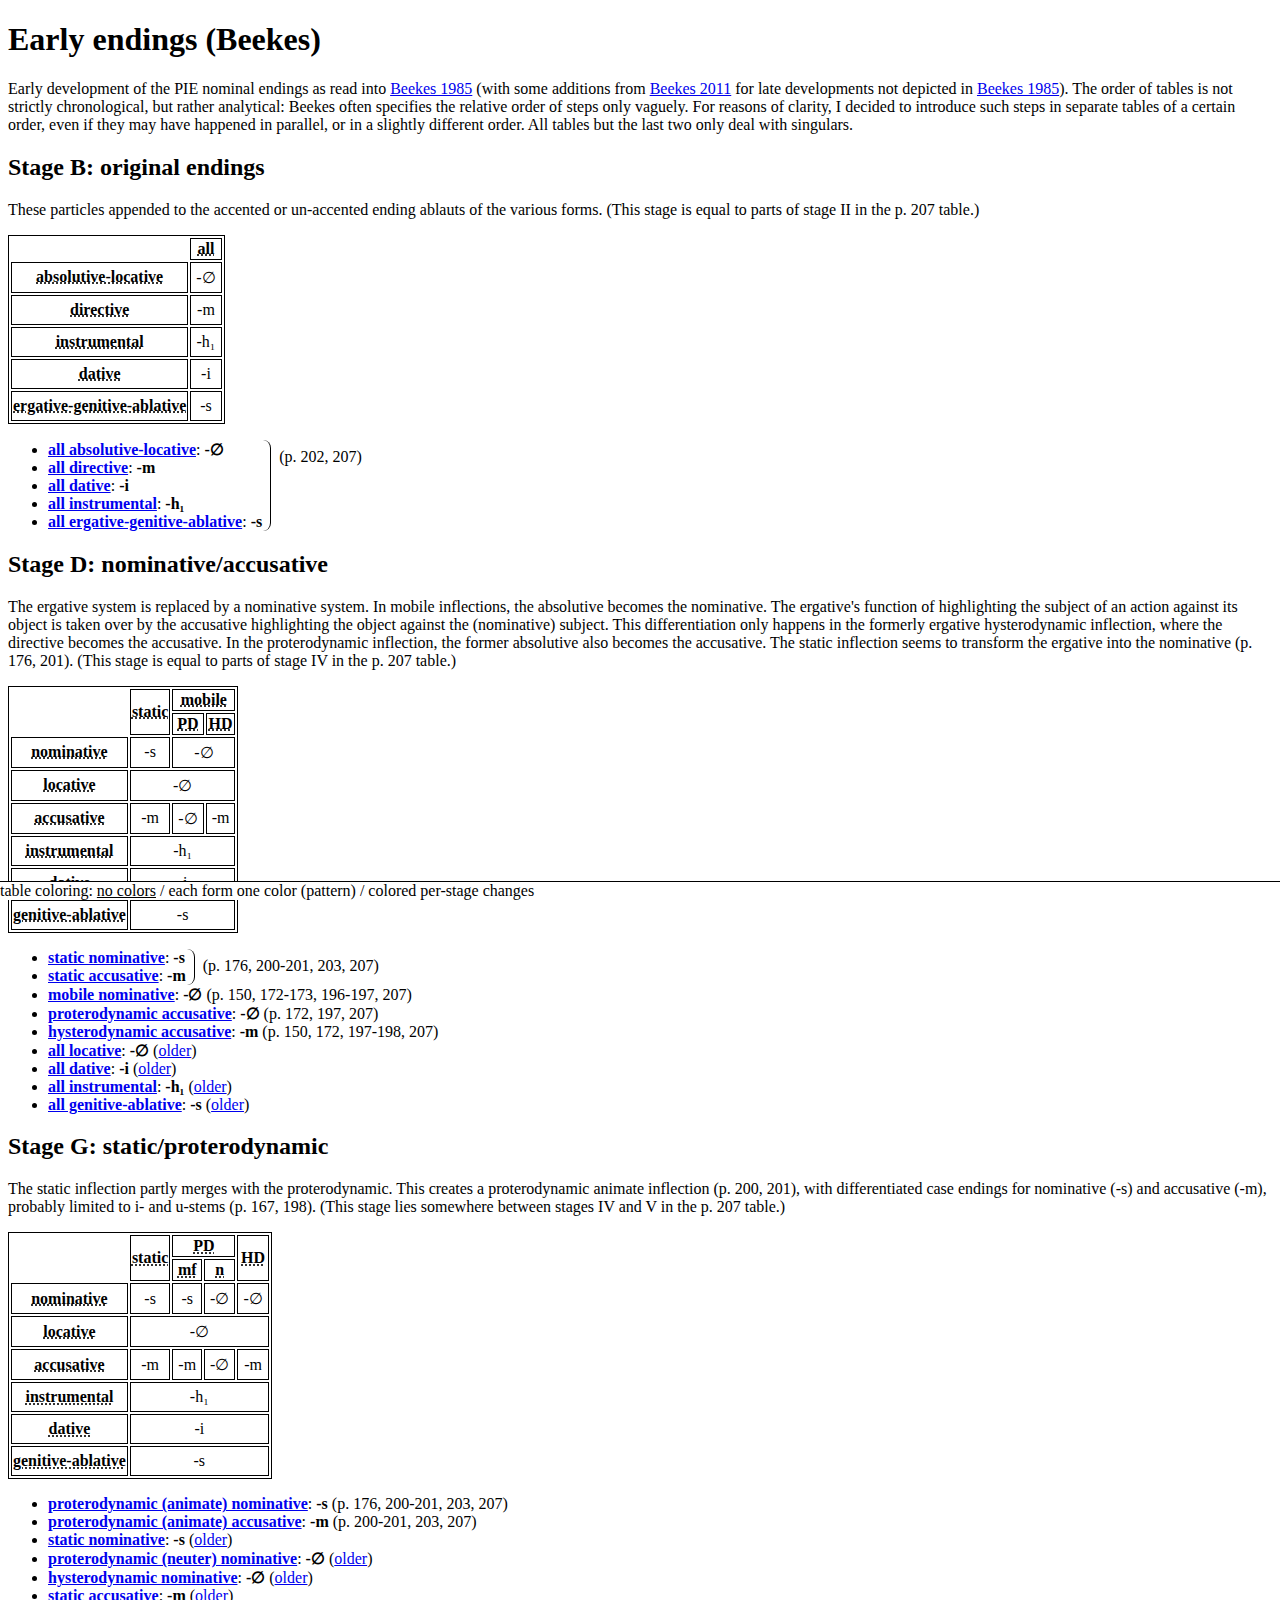
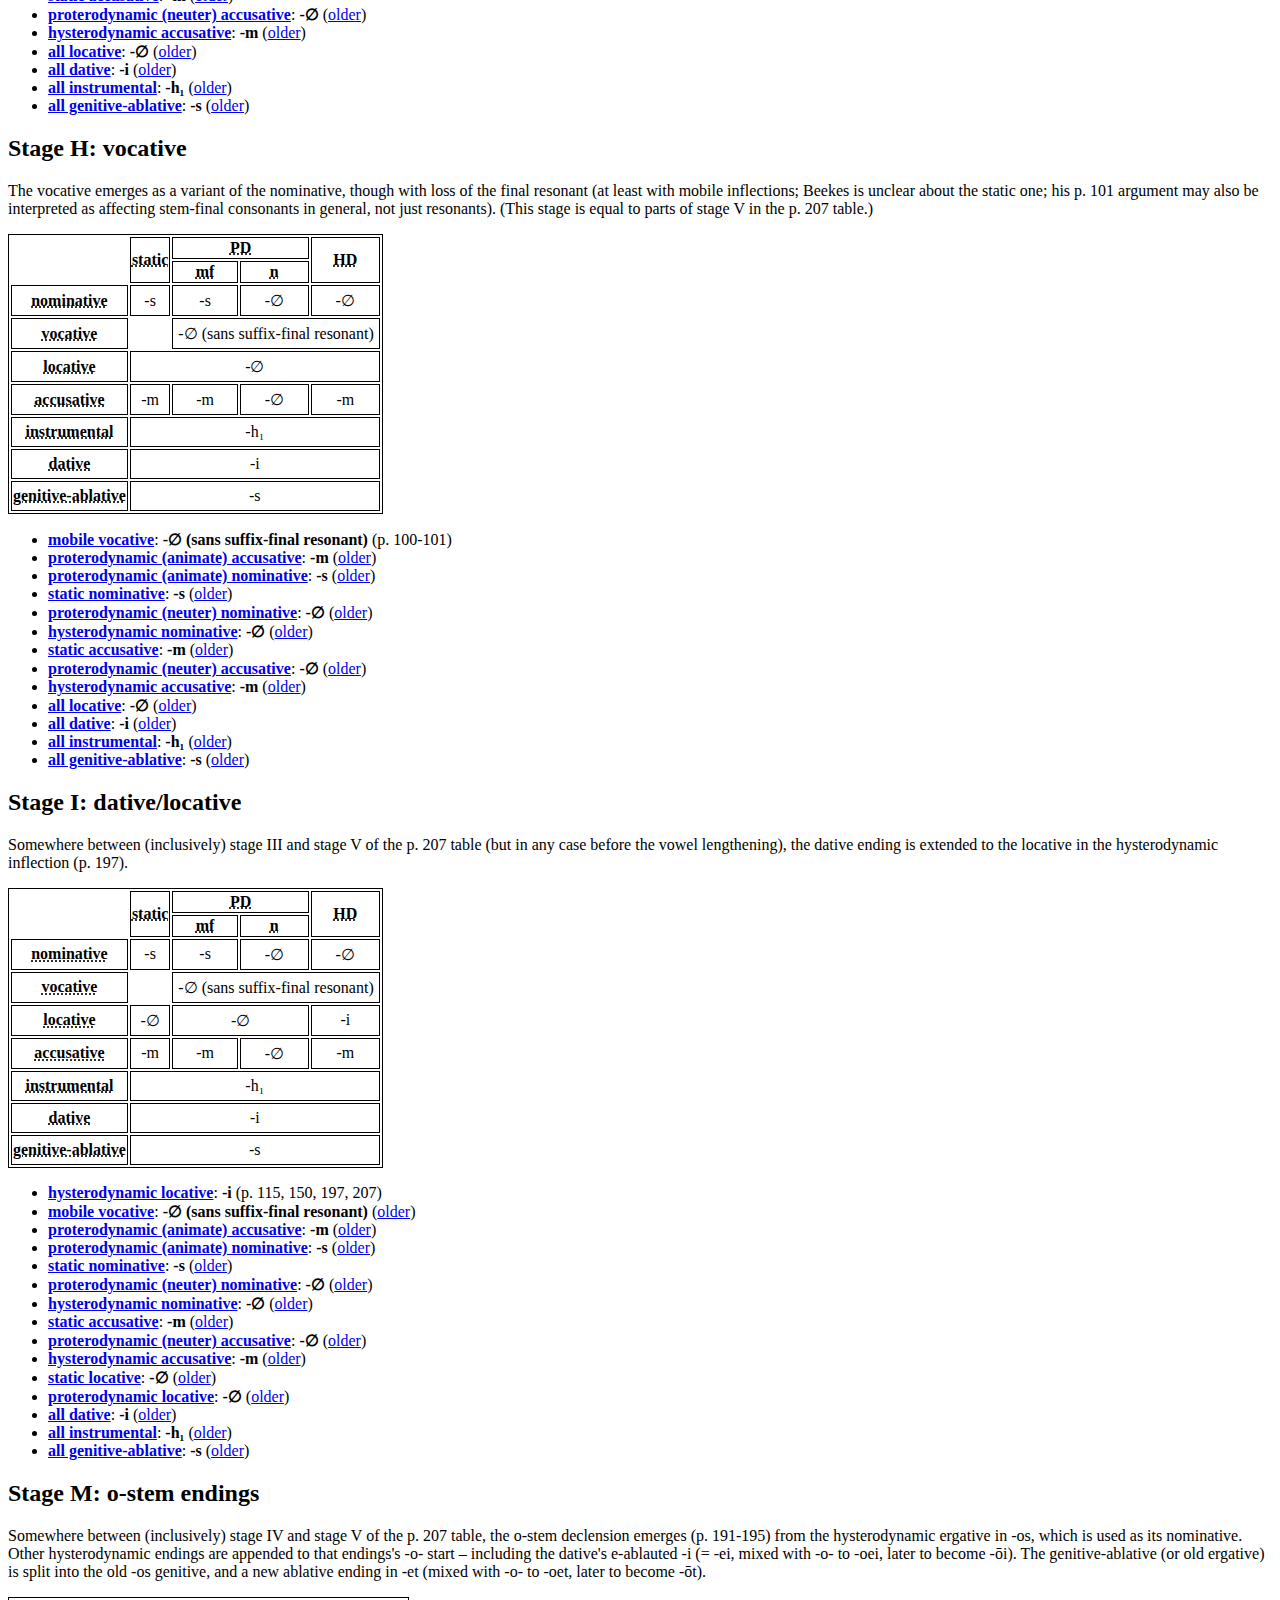
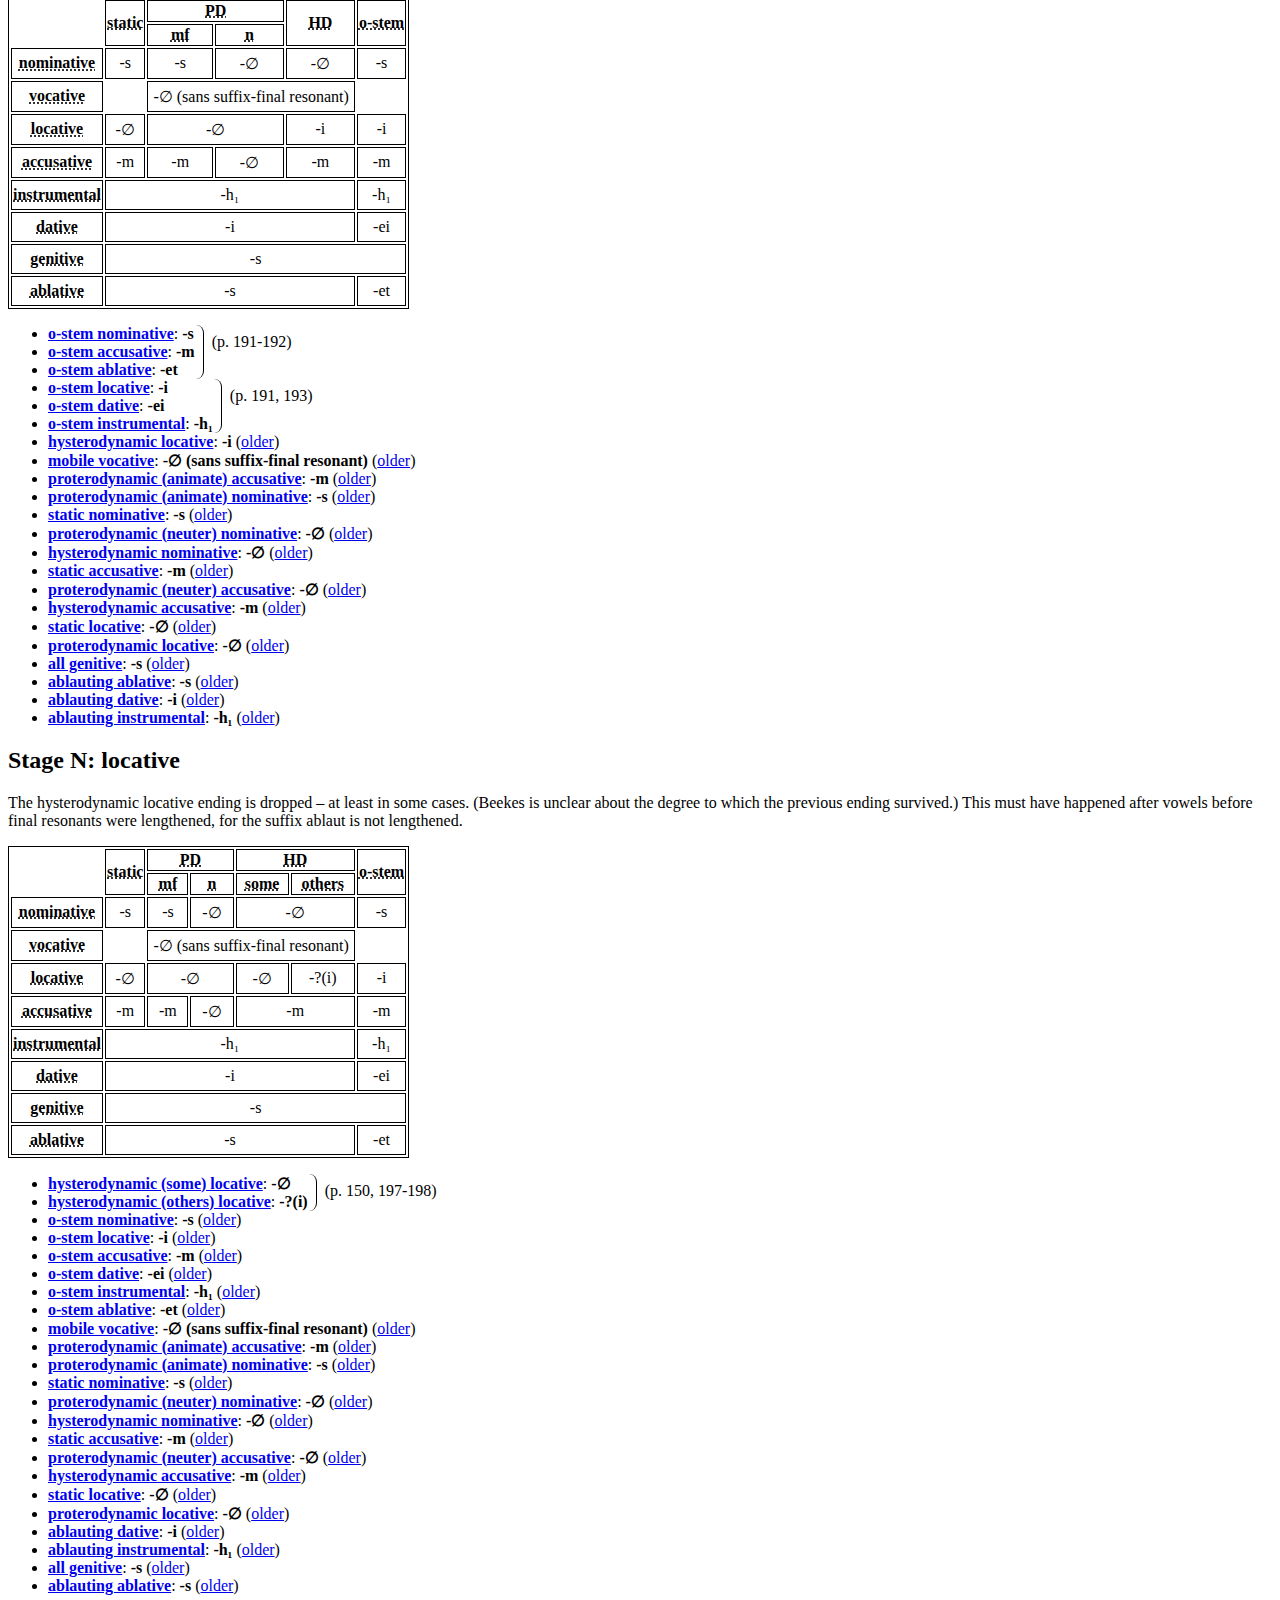
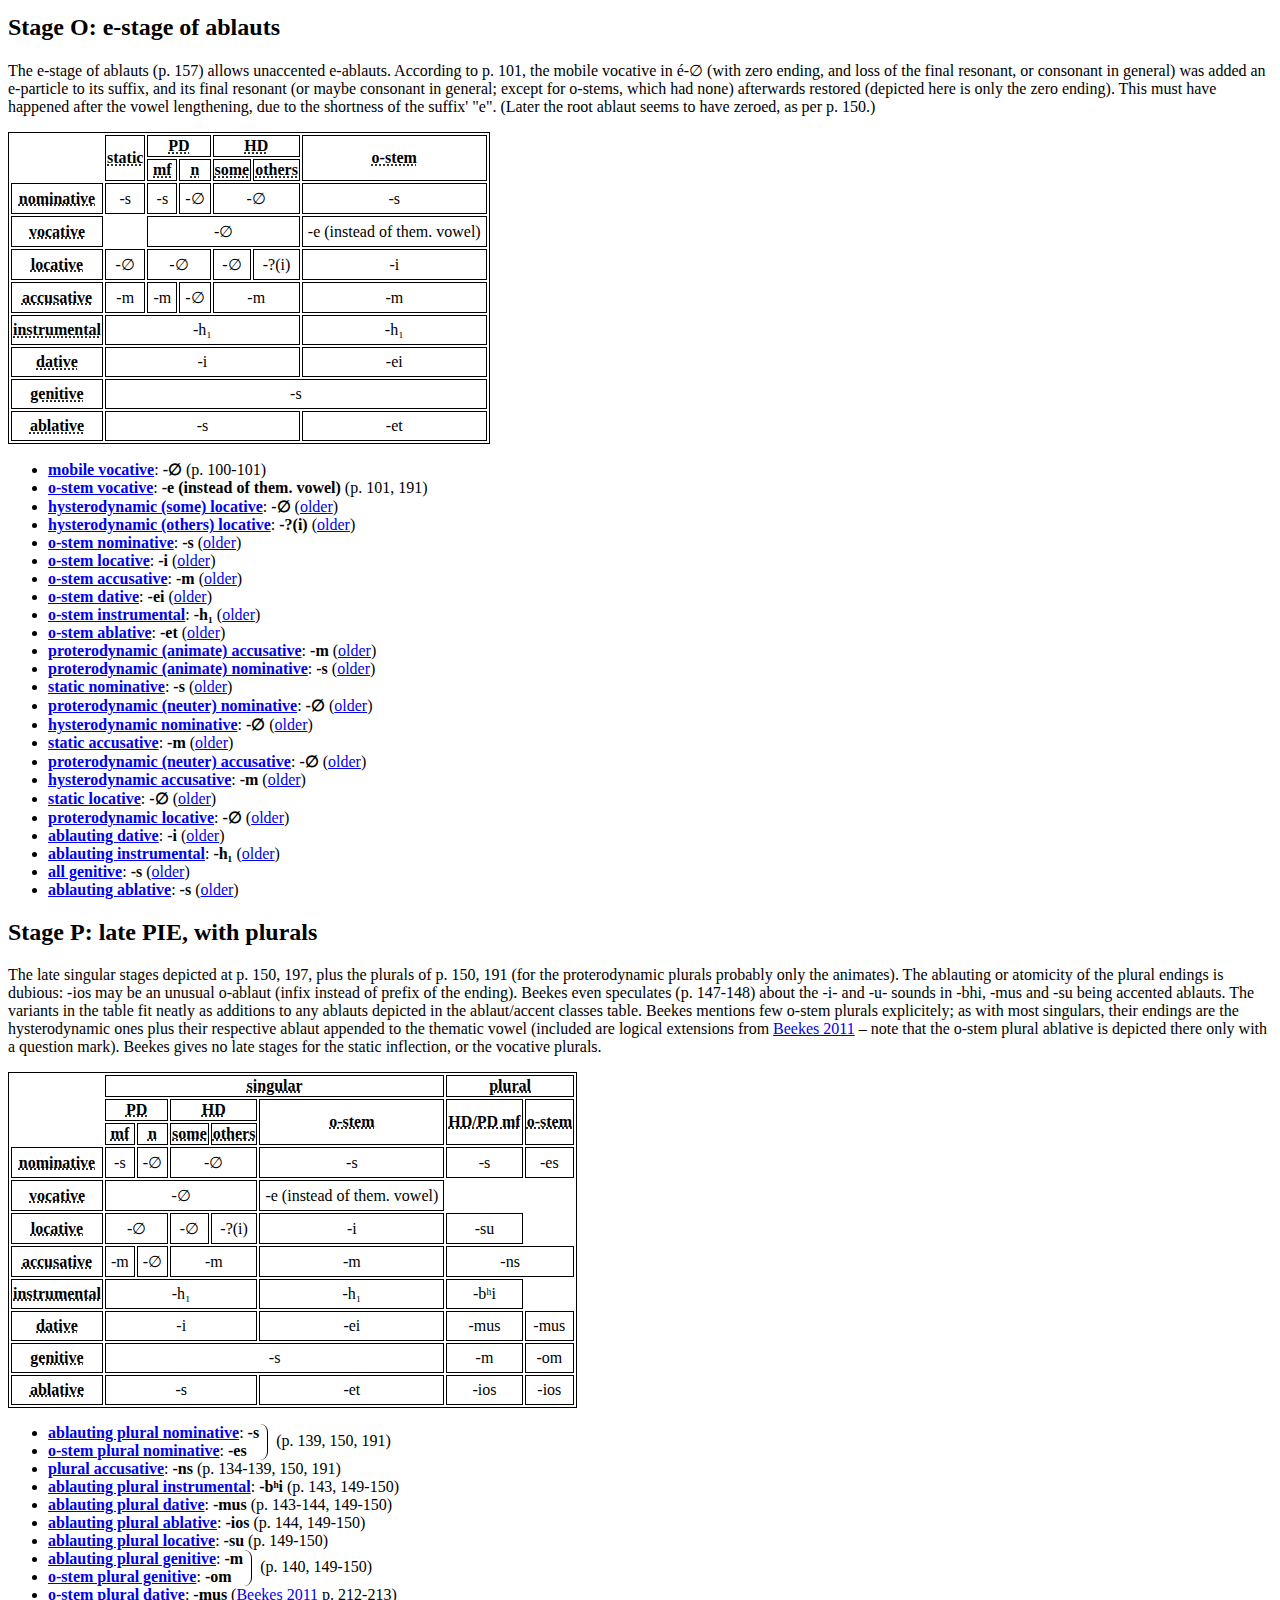
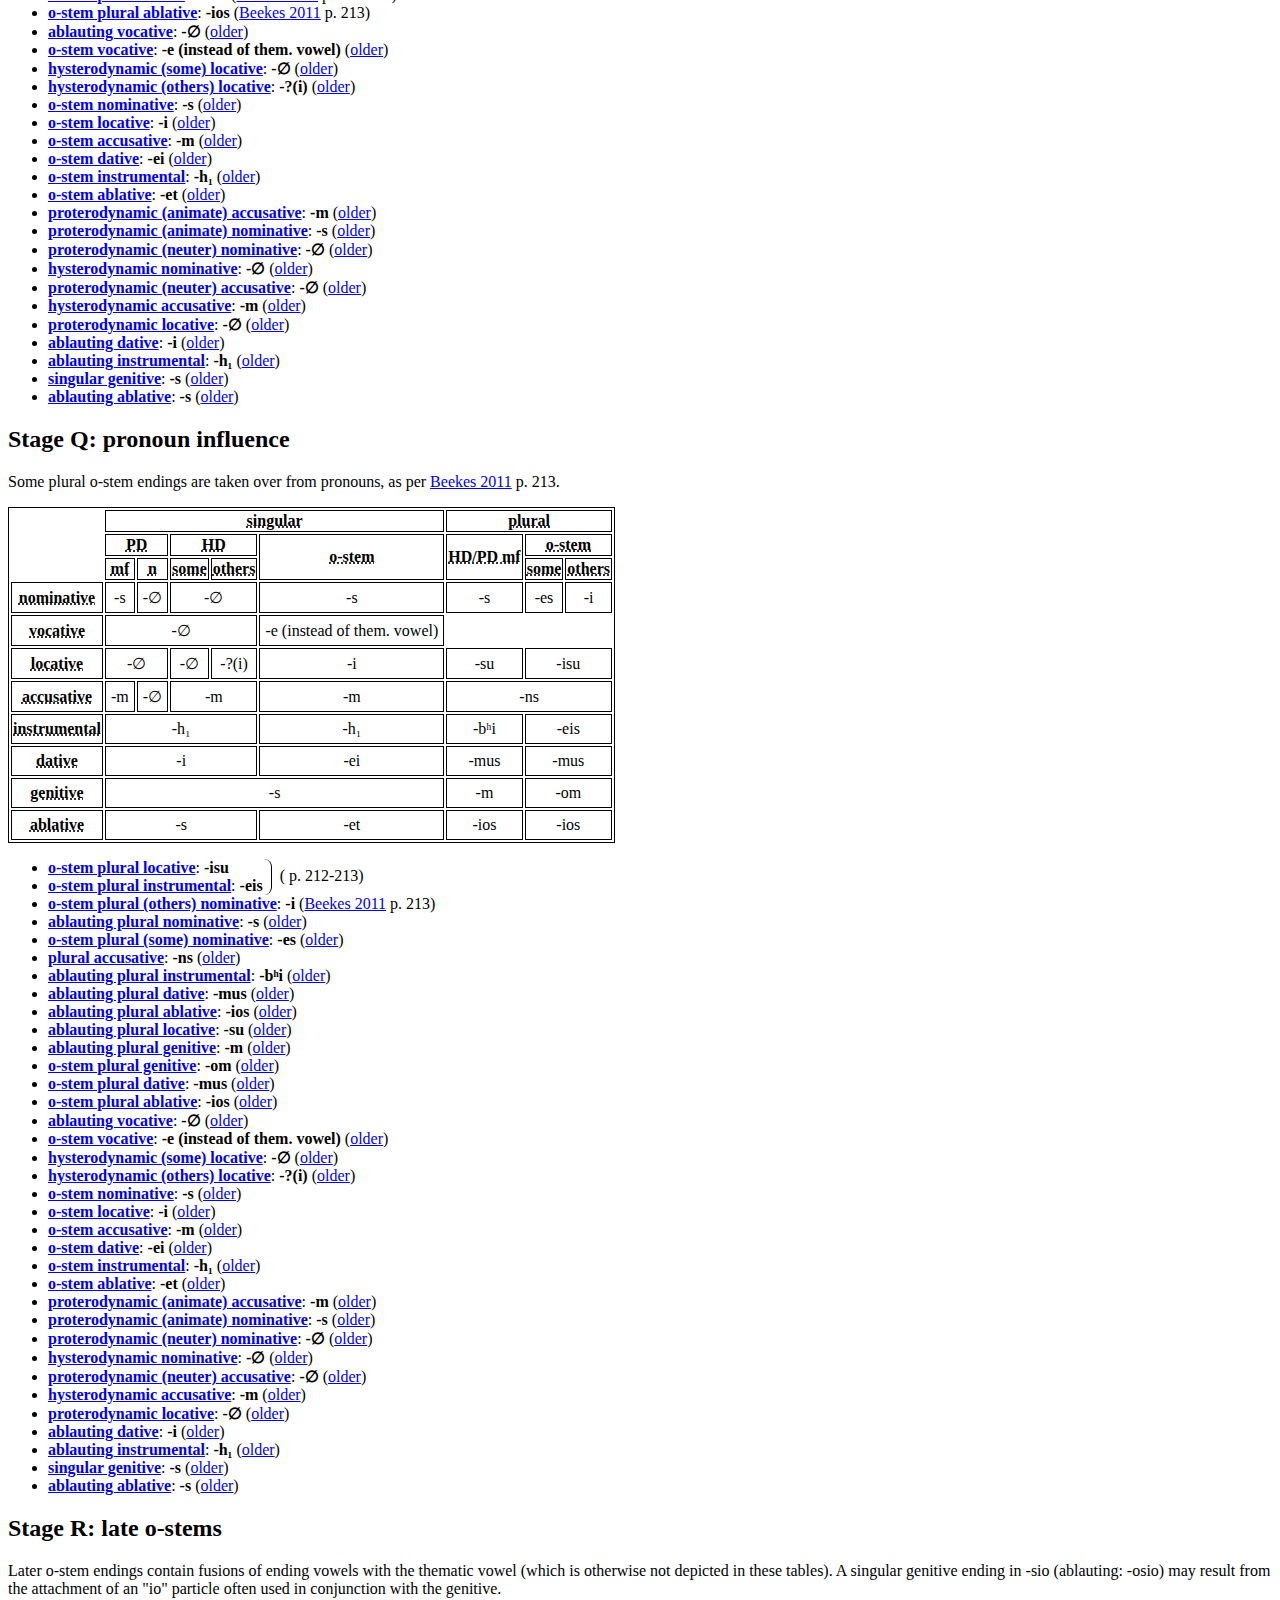
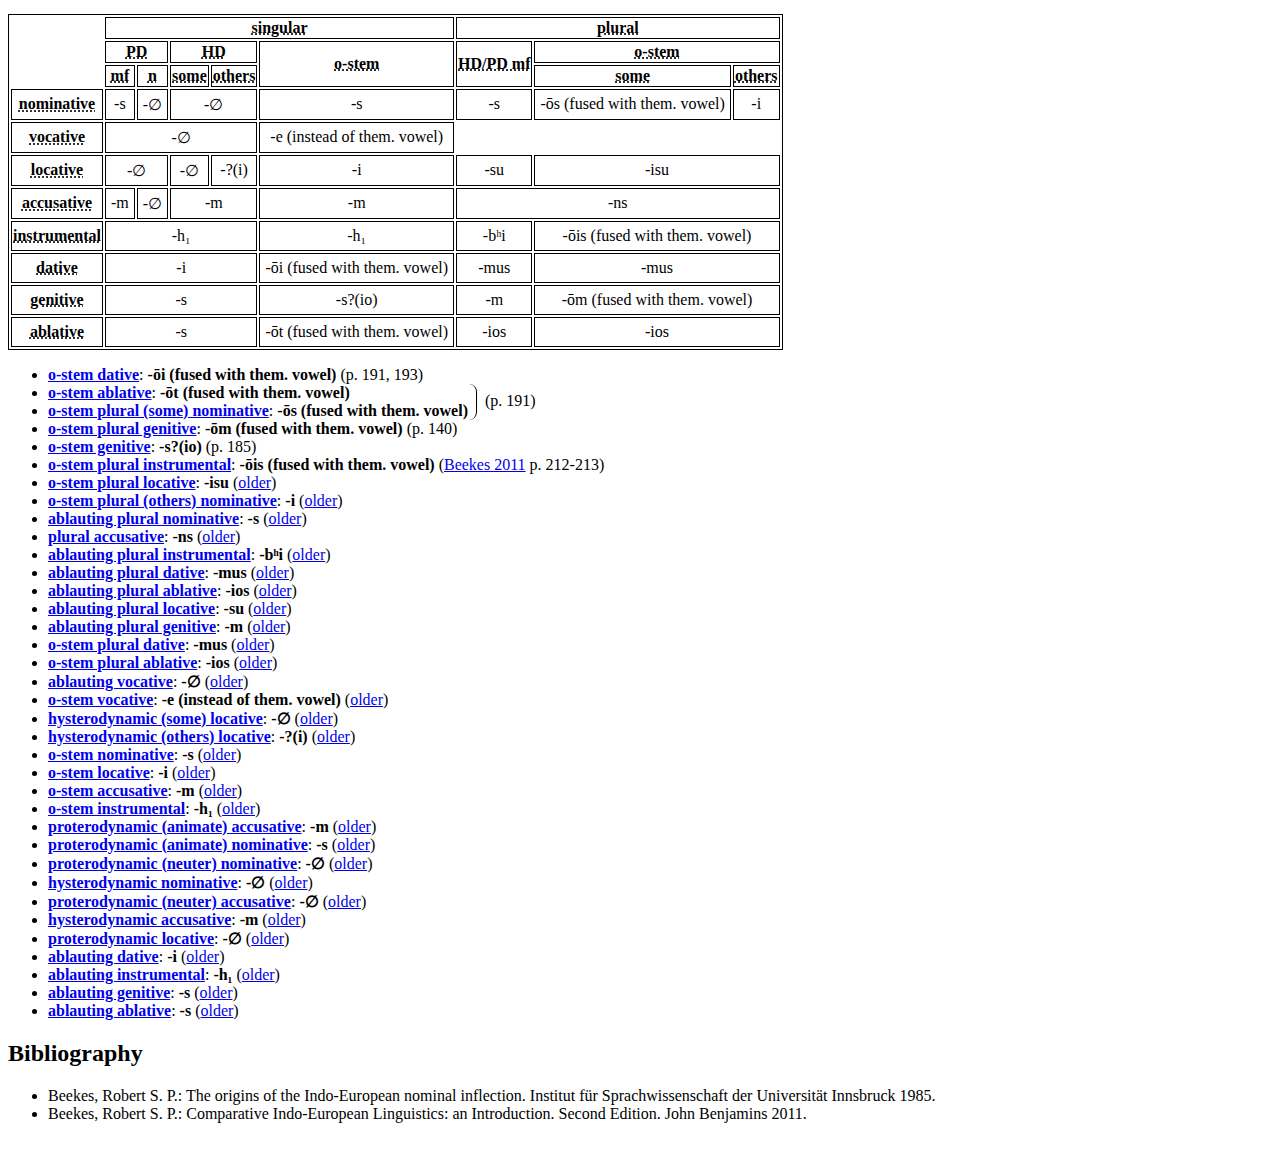
<file: beekes_endings.html>
<!DOCTYPE html>
<html>
<meta http-equiv="Content-Type" content="text/html; charset=UTF-8">
<meta charset="utf-8">
<title>Early endings (Beekes)</title>
<link id="styleA" rel="stylesheet" type="text/css" href="style_nocolors.css" title="no colors">
<link id="styleB" rel="alternate stylesheet" type="text/css" href="style_coloredforms.css" title="each form one color (pattern)">
<link id="styleC" rel="alternate stylesheet" type="text/css" href="style_coloredchanges.css" title="colored per-stage changes">
<h1>Early endings (Beekes)</h1>
<p>Early development of the PIE nominal endings as read into <a href="#bibliography_Beekes1985">Beekes 1985</a> (with some additions from <a href="#bibliography_Beekes2011">Beekes 2011</a> for late developments not depicted in <a href="#bibliography_Beekes1985">Beekes 1985</a>). The order of tables is not strictly chronological, but rather analytical: Beekes often specifies the relative order of steps only vaguely. For reasons of clarity, I decided to introduce such steps in separate tables of a certain order, even if they may have happened in parallel, or in a slightly different order. All tables but the last two only deal with singulars.</p>
<h2>Stage B: original endings</h2>
<p>These particles appended to the accented or un-accented ending ablauts of the various forms. (This stage is equal to parts of stage II in the p. 207 table.)</p>
<table>
<tr>
<th colspan="1"></th>
<th colspan="1" rowspan="1"><abbr title="all">all</abbr></th>
</tr>
<tr>
<th rowspan="1" colspan="1"><abbr title="absolutive-locative">absolutive-locative</abbr></th>
<td class="endnode form_family_0 premiere" rowspan="1" colspan="1" id="B_Abs+L_all"><a href="#fn_B_Abs+L_all"><span>-∅</span></a></td>
</tr>
<tr>
<th rowspan="1" colspan="1"><abbr title="directive">directive</abbr></th>
<td class="endnode form_family_2 premiere" rowspan="1" colspan="1" id="B_Di_all"><a href="#fn_B_Di_all"><span>-m</span></a></td>
</tr>
<tr>
<th rowspan="1" colspan="1"><abbr title="instrumental">instrumental</abbr></th>
<td class="endnode form_family_5 premiere" rowspan="1" colspan="1" id="B_I_all"><a href="#fn_B_I_all"><span>-h₁</span></a></td>
</tr>
<tr>
<th rowspan="1" colspan="1"><abbr title="dative">dative</abbr></th>
<td class="endnode form_family_4 premiere" rowspan="1" colspan="1" id="B_Da_all"><a href="#fn_B_Da_all"><span>-i</span></a></td>
</tr>
<tr>
<th rowspan="1" colspan="1"><abbr title="ergative-genitive-ablative">ergative-genitive-ablative</abbr></th>
<td class="endnode form_family_3 premiere" rowspan="1" colspan="1" id="B_G+Abl_all"><a href="#fn_B_G+Abl_all"><span>-s</span></a></td>
</tr>
</table>
<ul class="paradigms">
<li>
<ul class="footnote_grouping">
<li class="single_paradigm" id="fn_B_Abs+L_all">
<a href="#B_Abs+L_all"><strong>all absolutive-locative</strong></a>: <strong>-∅</strong>
</li>
<div class="clearboth"></div>
<li class="single_paradigm" id="fn_B_Di_all">
<a href="#B_Di_all"><strong>all directive</strong></a>: <strong>-m</strong>
</li>
<div class="clearboth"></div>
<li class="single_paradigm" id="fn_B_Da_all">
<a href="#B_Da_all"><strong>all dative</strong></a>: <strong>-i</strong>
</li>
<div class="clearboth"></div>
<li class="single_paradigm" id="fn_B_I_all">
<a href="#B_I_all"><strong>all instrumental</strong></a>: <strong>-h₁</strong>
</li>
<div class="clearboth"></div>
<li class="single_paradigm" id="fn_B_G+Abl_all">
<a href="#B_G+Abl_all"><strong>all ergative-genitive-ablative</strong></a>: <strong>-s</strong>
</li>
<div class="clearboth"></div>
</ul>
<p class="footnote_grouping">(p. 202, 207)</p>
<div class="clearboth"></div>
</li>
<li><ul class="nongrouped_footnotes"></ul></li>
</ul>
<h2>Stage D: nominative/accusative</h2>
<p>The ergative system is replaced by a nominative system. In mobile inflections, the absolutive becomes the nominative. The ergative's function of highlighting the subject of an action against its object is taken over by the accusative highlighting the object against the (nominative) subject. This differentiation only happens in the formerly ergative hysterodynamic inflection, where the directive becomes the accusative. In the proterodynamic inflection, the former absolutive also becomes the accusative. The static inflection seems to transform the ergative into the nominative (p. 176, 201). (This stage is equal to parts of stage IV in the p. 207 table.)</p>
<table>
<tr>
<th colspan="1"></th>
<th colspan="1" rowspan="2"><abbr title="static">static</abbr></th>
<th colspan="2" rowspan="1"><abbr title="mobile">mobile</abbr></th>
</tr>
<tr>
<th colspan="1"></th>
<th colspan="1" rowspan="1"><abbr title="proterodynamic">PD</abbr></th>
<th colspan="1" rowspan="1"><abbr title="hysterodynamic">HD</abbr></th>
</tr>
<tr>
<th rowspan="1" colspan="1"><abbr title="nominative">nominative</abbr></th>
<td class="endnode form_family_3 premiere" rowspan="1" colspan="1" id="D_N_static"><a href="#fn_D_N_static"><span>-s</span></a></td>
<td class="endnode form_family_0 premiere" rowspan="1" colspan="2" id="D_N_mobile"><a href="#fn_D_N_mobile"><span>-∅</span></a></td>
</tr>
<tr>
<th rowspan="1" colspan="1"><abbr title="locative">locative</abbr></th>
<td class="endnode form_family_0" rowspan="1" colspan="3" id="D_L_all"><a href="#fn_D_L_all"><span>-∅</span></a></td>
</tr>
<tr>
<th rowspan="1" colspan="1"><abbr title="accusative">accusative</abbr></th>
<td class="endnode form_family_2 premiere" rowspan="1" colspan="1" id="D_Ac_static"><a href="#fn_D_Ac_static"><span>-m</span></a></td>
<td class="endnode form_family_0 premiere" rowspan="1" colspan="1" id="D_Ac_PD"><a href="#fn_D_Ac_PD"><span>-∅</span></a></td>
<td class="endnode form_family_2 premiere" rowspan="1" colspan="1" id="D_Ac_HD"><a href="#fn_D_Ac_HD"><span>-m</span></a></td>
</tr>
<tr>
<th rowspan="1" colspan="1"><abbr title="instrumental">instrumental</abbr></th>
<td class="endnode form_family_5" rowspan="1" colspan="3" id="D_I_all"><a href="#fn_D_I_all"><span>-h₁</span></a></td>
</tr>
<tr>
<th rowspan="1" colspan="1"><abbr title="dative">dative</abbr></th>
<td class="endnode form_family_4" rowspan="1" colspan="3" id="D_Da_all"><a href="#fn_D_Da_all"><span>-i</span></a></td>
</tr>
<tr>
<th rowspan="1" colspan="1"><abbr title="genitive-ablative">genitive-ablative</abbr></th>
<td class="endnode form_family_3" rowspan="1" colspan="3" id="D_G+Abl_all"><a href="#fn_D_G+Abl_all"><span>-s</span></a></td>
</tr>
</table>
<ul class="paradigms">
<li>
<ul class="footnote_grouping">
<li class="single_paradigm" id="fn_D_N_static">
<a href="#D_N_static"><strong>static nominative</strong></a>: <strong>-s</strong>
</li>
<div class="clearboth"></div>
<li class="single_paradigm" id="fn_D_Ac_static">
<a href="#D_Ac_static"><strong>static accusative</strong></a>: <strong>-m</strong>
</li>
<div class="clearboth"></div>
</ul>
<p class="footnote_grouping">(p. 176, 200-201, 203, 207)</p>
<div class="clearboth"></div>
</li>
<li class="single_paradigm" id="fn_D_N_mobile">
<a href="#D_N_mobile"><strong>mobile nominative</strong></a>: <strong>-∅</strong> (p. 150, 172-173, 196-197, 207)</li>
<div class="clearboth"></div>
<li class="single_paradigm" id="fn_D_Ac_PD">
<a href="#D_Ac_PD"><strong>proterodynamic accusative</strong></a>: <strong>-∅</strong> (p. 172, 197, 207)</li>
<div class="clearboth"></div>
<li class="single_paradigm" id="fn_D_Ac_HD">
<a href="#D_Ac_HD"><strong>hysterodynamic accusative</strong></a>: <strong>-m</strong> (p. 150, 172, 197-198, 207)</li>
<div class="clearboth"></div>
<li><ul class="nongrouped_footnotes">
<li class="single_paradigm" id="fn_D_L_all">
<a href="#D_L_all"><strong>all locative</strong></a>: <strong>-∅</strong> (<a href="#fn_B_Abs+L_all">older</a>)</li>
<div class="clearboth"></div>
<li class="single_paradigm" id="fn_D_Da_all">
<a href="#D_Da_all"><strong>all dative</strong></a>: <strong>-i</strong> (<a href="#fn_B_Da_all">older</a>)</li>
<div class="clearboth"></div>
<li class="single_paradigm" id="fn_D_I_all">
<a href="#D_I_all"><strong>all instrumental</strong></a>: <strong>-h₁</strong> (<a href="#fn_B_I_all">older</a>)</li>
<div class="clearboth"></div>
<li class="single_paradigm" id="fn_D_G+Abl_all">
<a href="#D_G+Abl_all"><strong>all genitive-ablative</strong></a>: <strong>-s</strong> (<a href="#fn_B_G+Abl_all">older</a>)</li>
<div class="clearboth"></div>
</ul></li>
</ul>
<h2>Stage G: static/proterodynamic</h2>
<p>The static inflection partly merges with the proterodynamic. This creates a proterodynamic animate inflection (p. 200, 201), with differentiated case endings for nominative (-s) and accusative (-m), probably limited to i- and u-stems (p. 167, 198). (This stage lies somewhere between stages IV and V in the p. 207 table.)</p>
<table>
<tr>
<th colspan="1"></th>
<th colspan="1" rowspan="2"><abbr title="static">static</abbr></th>
<th colspan="2" rowspan="1"><abbr title="proterodynamic">PD</abbr></th>
<th colspan="1" rowspan="2"><abbr title="hysterodynamic">HD</abbr></th>
</tr>
<tr>
<th colspan="1"></th>
<th colspan="1" rowspan="1"><abbr title="proterodynamic (animate)">mf</abbr></th>
<th colspan="1" rowspan="1"><abbr title="proterodynamic (neuter)">n</abbr></th>
</tr>
<tr>
<th rowspan="1" colspan="1"><abbr title="nominative">nominative</abbr></th>
<td class="endnode form_family_3" rowspan="1" colspan="1" id="G_N_static"><a href="#fn_G_N_static"><span>-s</span></a></td>
<td class="endnode form_family_3 premiere" rowspan="1" colspan="1" id="G_N_PD-mf"><a href="#fn_G_N_PD-mf"><span>-s</span></a></td>
<td class="endnode form_family_0" rowspan="1" colspan="1" id="G_N_PD-n"><a href="#fn_G_N_PD-n"><span>-∅</span></a></td>
<td class="endnode form_family_0" rowspan="1" colspan="1" id="G_N_HD"><a href="#fn_G_N_HD"><span>-∅</span></a></td>
</tr>
<tr>
<th rowspan="1" colspan="1"><abbr title="locative">locative</abbr></th>
<td class="endnode form_family_0" rowspan="1" colspan="4" id="G_L_all"><a href="#fn_G_L_all"><span>-∅</span></a></td>
</tr>
<tr>
<th rowspan="1" colspan="1"><abbr title="accusative">accusative</abbr></th>
<td class="endnode form_family_2" rowspan="1" colspan="1" id="G_Ac_static"><a href="#fn_G_Ac_static"><span>-m</span></a></td>
<td class="endnode form_family_2 premiere" rowspan="1" colspan="1" id="G_Ac_PD-mf"><a href="#fn_G_Ac_PD-mf"><span>-m</span></a></td>
<td class="endnode form_family_0" rowspan="1" colspan="1" id="G_Ac_PD-n"><a href="#fn_G_Ac_PD-n"><span>-∅</span></a></td>
<td class="endnode form_family_2" rowspan="1" colspan="1" id="G_Ac_HD"><a href="#fn_G_Ac_HD"><span>-m</span></a></td>
</tr>
<tr>
<th rowspan="1" colspan="1"><abbr title="instrumental">instrumental</abbr></th>
<td class="endnode form_family_5" rowspan="1" colspan="4" id="G_I_all"><a href="#fn_G_I_all"><span>-h₁</span></a></td>
</tr>
<tr>
<th rowspan="1" colspan="1"><abbr title="dative">dative</abbr></th>
<td class="endnode form_family_4" rowspan="1" colspan="4" id="G_Da_all"><a href="#fn_G_Da_all"><span>-i</span></a></td>
</tr>
<tr>
<th rowspan="1" colspan="1"><abbr title="genitive-ablative">genitive-ablative</abbr></th>
<td class="endnode form_family_3" rowspan="1" colspan="4" id="G_G+Abl_all"><a href="#fn_G_G+Abl_all"><span>-s</span></a></td>
</tr>
</table>
<ul class="paradigms">
<li class="single_paradigm" id="fn_G_N_PD-mf">
<a href="#G_N_PD-mf"><strong>proterodynamic (animate) nominative</strong></a>: <strong>-s</strong> (p. 176, 200-201, 203, 207)</li>
<div class="clearboth"></div>
<li class="single_paradigm" id="fn_G_Ac_PD-mf">
<a href="#G_Ac_PD-mf"><strong>proterodynamic (animate) accusative</strong></a>: <strong>-m</strong> (p. 200-201, 203, 207)</li>
<div class="clearboth"></div>
<li><ul class="nongrouped_footnotes">
<li class="single_paradigm" id="fn_G_N_static">
<a href="#G_N_static"><strong>static nominative</strong></a>: <strong>-s</strong> (<a href="#fn_D_N_static">older</a>)</li>
<div class="clearboth"></div>
<li class="single_paradigm" id="fn_G_N_PD-n">
<a href="#G_N_PD-n"><strong>proterodynamic (neuter) nominative</strong></a>: <strong>-∅</strong> (<a href="#fn_D_N_mobile">older</a>)</li>
<div class="clearboth"></div>
<li class="single_paradigm" id="fn_G_N_HD">
<a href="#G_N_HD"><strong>hysterodynamic nominative</strong></a>: <strong>-∅</strong> (<a href="#fn_D_N_mobile">older</a>)</li>
<div class="clearboth"></div>
<li class="single_paradigm" id="fn_G_Ac_static">
<a href="#G_Ac_static"><strong>static accusative</strong></a>: <strong>-m</strong> (<a href="#fn_D_Ac_static">older</a>)</li>
<div class="clearboth"></div>
<li class="single_paradigm" id="fn_G_Ac_PD-n">
<a href="#G_Ac_PD-n"><strong>proterodynamic (neuter) accusative</strong></a>: <strong>-∅</strong> (<a href="#fn_D_Ac_PD">older</a>)</li>
<div class="clearboth"></div>
<li class="single_paradigm" id="fn_G_Ac_HD">
<a href="#G_Ac_HD"><strong>hysterodynamic accusative</strong></a>: <strong>-m</strong> (<a href="#fn_D_Ac_HD">older</a>)</li>
<div class="clearboth"></div>
<li class="single_paradigm" id="fn_G_L_all">
<a href="#G_L_all"><strong>all locative</strong></a>: <strong>-∅</strong> (<a href="#fn_B_Abs+L_all">older</a>)</li>
<div class="clearboth"></div>
<li class="single_paradigm" id="fn_G_Da_all">
<a href="#G_Da_all"><strong>all dative</strong></a>: <strong>-i</strong> (<a href="#fn_B_Da_all">older</a>)</li>
<div class="clearboth"></div>
<li class="single_paradigm" id="fn_G_I_all">
<a href="#G_I_all"><strong>all instrumental</strong></a>: <strong>-h₁</strong> (<a href="#fn_B_I_all">older</a>)</li>
<div class="clearboth"></div>
<li class="single_paradigm" id="fn_G_G+Abl_all">
<a href="#G_G+Abl_all"><strong>all genitive-ablative</strong></a>: <strong>-s</strong> (<a href="#fn_B_G+Abl_all">older</a>)</li>
<div class="clearboth"></div>
</ul></li>
</ul>
<h2>Stage H: vocative</h2>
<p>The vocative emerges as a variant of the nominative, though with loss of the final resonant (at least with mobile inflections; Beekes is unclear about the static one; his p. 101 argument may also be interpreted as affecting stem-final consonants in general, not just resonants). (This stage is equal to parts of stage V in the p. 207 table.)</p>
<table>
<tr>
<th colspan="1"></th>
<th colspan="1" rowspan="2"><abbr title="static">static</abbr></th>
<th colspan="2" rowspan="1"><abbr title="proterodynamic">PD</abbr></th>
<th colspan="1" rowspan="2"><abbr title="hysterodynamic">HD</abbr></th>
</tr>
<tr>
<th colspan="1"></th>
<th colspan="1" rowspan="1"><abbr title="proterodynamic (animate)">mf</abbr></th>
<th colspan="1" rowspan="1"><abbr title="proterodynamic (neuter)">n</abbr></th>
</tr>
<tr>
<th rowspan="1" colspan="1"><abbr title="nominative">nominative</abbr></th>
<td class="endnode form_family_3" rowspan="1" colspan="1" id="H_N_static"><a href="#fn_H_N_static"><span>-s</span></a></td>
<td class="endnode form_family_3" rowspan="1" colspan="1" id="H_N_PD-mf"><a href="#fn_H_N_PD-mf"><span>-s</span></a></td>
<td class="endnode form_family_0" rowspan="1" colspan="1" id="H_N_PD-n"><a href="#fn_H_N_PD-n"><span>-∅</span></a></td>
<td class="endnode form_family_0" rowspan="1" colspan="1" id="H_N_HD"><a href="#fn_H_N_HD"><span>-∅</span></a></td>
</tr>
<tr>
<th rowspan="1" colspan="1"><abbr title="vocative">vocative</abbr></th>
<td colspan="1"></td>
<td class="endnode form_family_1 premiere" rowspan="1" colspan="3" id="H_V_mobile"><a href="#fn_H_V_mobile"><span>-∅ (sans suffix-final resonant)</span></a></td>
</tr>
<tr>
<th rowspan="1" colspan="1"><abbr title="locative">locative</abbr></th>
<td class="endnode form_family_0" rowspan="1" colspan="4" id="H_L_all"><a href="#fn_H_L_all"><span>-∅</span></a></td>
</tr>
<tr>
<th rowspan="1" colspan="1"><abbr title="accusative">accusative</abbr></th>
<td class="endnode form_family_2" rowspan="1" colspan="1" id="H_Ac_static"><a href="#fn_H_Ac_static"><span>-m</span></a></td>
<td class="endnode form_family_2" rowspan="1" colspan="1" id="H_Ac_PD-mf"><a href="#fn_H_Ac_PD-mf"><span>-m</span></a></td>
<td class="endnode form_family_0" rowspan="1" colspan="1" id="H_Ac_PD-n"><a href="#fn_H_Ac_PD-n"><span>-∅</span></a></td>
<td class="endnode form_family_2" rowspan="1" colspan="1" id="H_Ac_HD"><a href="#fn_H_Ac_HD"><span>-m</span></a></td>
</tr>
<tr>
<th rowspan="1" colspan="1"><abbr title="instrumental">instrumental</abbr></th>
<td class="endnode form_family_5" rowspan="1" colspan="4" id="H_I_all"><a href="#fn_H_I_all"><span>-h₁</span></a></td>
</tr>
<tr>
<th rowspan="1" colspan="1"><abbr title="dative">dative</abbr></th>
<td class="endnode form_family_4" rowspan="1" colspan="4" id="H_Da_all"><a href="#fn_H_Da_all"><span>-i</span></a></td>
</tr>
<tr>
<th rowspan="1" colspan="1"><abbr title="genitive-ablative">genitive-ablative</abbr></th>
<td class="endnode form_family_3" rowspan="1" colspan="4" id="H_G+Abl_all"><a href="#fn_H_G+Abl_all"><span>-s</span></a></td>
</tr>
</table>
<ul class="paradigms">
<li class="single_paradigm" id="fn_H_V_mobile">
<a href="#H_V_mobile"><strong>mobile vocative</strong></a>: <strong>-∅ (sans suffix-final resonant)</strong> (p. 100-101)</li>
<div class="clearboth"></div>
<li><ul class="nongrouped_footnotes">
<li class="single_paradigm" id="fn_H_Ac_PD-mf">
<a href="#H_Ac_PD-mf"><strong>proterodynamic (animate) accusative</strong></a>: <strong>-m</strong> (<a href="#fn_G_Ac_PD-mf">older</a>)</li>
<div class="clearboth"></div>
<li class="single_paradigm" id="fn_H_N_PD-mf">
<a href="#H_N_PD-mf"><strong>proterodynamic (animate) nominative</strong></a>: <strong>-s</strong> (<a href="#fn_G_N_PD-mf">older</a>)</li>
<div class="clearboth"></div>
<li class="single_paradigm" id="fn_H_N_static">
<a href="#H_N_static"><strong>static nominative</strong></a>: <strong>-s</strong> (<a href="#fn_D_N_static">older</a>)</li>
<div class="clearboth"></div>
<li class="single_paradigm" id="fn_H_N_PD-n">
<a href="#H_N_PD-n"><strong>proterodynamic (neuter) nominative</strong></a>: <strong>-∅</strong> (<a href="#fn_D_N_mobile">older</a>)</li>
<div class="clearboth"></div>
<li class="single_paradigm" id="fn_H_N_HD">
<a href="#H_N_HD"><strong>hysterodynamic nominative</strong></a>: <strong>-∅</strong> (<a href="#fn_D_N_mobile">older</a>)</li>
<div class="clearboth"></div>
<li class="single_paradigm" id="fn_H_Ac_static">
<a href="#H_Ac_static"><strong>static accusative</strong></a>: <strong>-m</strong> (<a href="#fn_D_Ac_static">older</a>)</li>
<div class="clearboth"></div>
<li class="single_paradigm" id="fn_H_Ac_PD-n">
<a href="#H_Ac_PD-n"><strong>proterodynamic (neuter) accusative</strong></a>: <strong>-∅</strong> (<a href="#fn_D_Ac_PD">older</a>)</li>
<div class="clearboth"></div>
<li class="single_paradigm" id="fn_H_Ac_HD">
<a href="#H_Ac_HD"><strong>hysterodynamic accusative</strong></a>: <strong>-m</strong> (<a href="#fn_D_Ac_HD">older</a>)</li>
<div class="clearboth"></div>
<li class="single_paradigm" id="fn_H_L_all">
<a href="#H_L_all"><strong>all locative</strong></a>: <strong>-∅</strong> (<a href="#fn_B_Abs+L_all">older</a>)</li>
<div class="clearboth"></div>
<li class="single_paradigm" id="fn_H_Da_all">
<a href="#H_Da_all"><strong>all dative</strong></a>: <strong>-i</strong> (<a href="#fn_B_Da_all">older</a>)</li>
<div class="clearboth"></div>
<li class="single_paradigm" id="fn_H_I_all">
<a href="#H_I_all"><strong>all instrumental</strong></a>: <strong>-h₁</strong> (<a href="#fn_B_I_all">older</a>)</li>
<div class="clearboth"></div>
<li class="single_paradigm" id="fn_H_G+Abl_all">
<a href="#H_G+Abl_all"><strong>all genitive-ablative</strong></a>: <strong>-s</strong> (<a href="#fn_B_G+Abl_all">older</a>)</li>
<div class="clearboth"></div>
</ul></li>
</ul>
<h2>Stage I: dative/locative</h2>
<p>Somewhere between (inclusively) stage III and stage V of the p. 207 table (but in any case before the vowel lengthening), the dative ending is extended to the locative in the hysterodynamic inflection (p. 197).</p>
<table>
<tr>
<th colspan="1"></th>
<th colspan="1" rowspan="2"><abbr title="static">static</abbr></th>
<th colspan="2" rowspan="1"><abbr title="proterodynamic">PD</abbr></th>
<th colspan="1" rowspan="2"><abbr title="hysterodynamic">HD</abbr></th>
</tr>
<tr>
<th colspan="1"></th>
<th colspan="1" rowspan="1"><abbr title="proterodynamic (animate)">mf</abbr></th>
<th colspan="1" rowspan="1"><abbr title="proterodynamic (neuter)">n</abbr></th>
</tr>
<tr>
<th rowspan="1" colspan="1"><abbr title="nominative">nominative</abbr></th>
<td class="endnode form_family_3" rowspan="1" colspan="1" id="I_N_static"><a href="#fn_I_N_static"><span>-s</span></a></td>
<td class="endnode form_family_3" rowspan="1" colspan="1" id="I_N_PD-mf"><a href="#fn_I_N_PD-mf"><span>-s</span></a></td>
<td class="endnode form_family_0" rowspan="1" colspan="1" id="I_N_PD-n"><a href="#fn_I_N_PD-n"><span>-∅</span></a></td>
<td class="endnode form_family_0" rowspan="1" colspan="1" id="I_N_HD"><a href="#fn_I_N_HD"><span>-∅</span></a></td>
</tr>
<tr>
<th rowspan="1" colspan="1"><abbr title="vocative">vocative</abbr></th>
<td colspan="1"></td>
<td class="endnode form_family_1" rowspan="1" colspan="3" id="I_V_mobile"><a href="#fn_I_V_mobile"><span>-∅ (sans suffix-final resonant)</span></a></td>
</tr>
<tr>
<th rowspan="1" colspan="1"><abbr title="locative">locative</abbr></th>
<td class="endnode form_family_0" rowspan="1" colspan="1" id="I_L_static"><a href="#fn_I_L_static"><span>-∅</span></a></td>
<td class="endnode form_family_0" rowspan="1" colspan="2" id="I_L_PD"><a href="#fn_I_L_PD"><span>-∅</span></a></td>
<td class="endnode form_family_4 premiere" rowspan="1" colspan="1" id="I_L_HD"><a href="#fn_I_L_HD"><span>-i</span></a></td>
</tr>
<tr>
<th rowspan="1" colspan="1"><abbr title="accusative">accusative</abbr></th>
<td class="endnode form_family_2" rowspan="1" colspan="1" id="I_Ac_static"><a href="#fn_I_Ac_static"><span>-m</span></a></td>
<td class="endnode form_family_2" rowspan="1" colspan="1" id="I_Ac_PD-mf"><a href="#fn_I_Ac_PD-mf"><span>-m</span></a></td>
<td class="endnode form_family_0" rowspan="1" colspan="1" id="I_Ac_PD-n"><a href="#fn_I_Ac_PD-n"><span>-∅</span></a></td>
<td class="endnode form_family_2" rowspan="1" colspan="1" id="I_Ac_HD"><a href="#fn_I_Ac_HD"><span>-m</span></a></td>
</tr>
<tr>
<th rowspan="1" colspan="1"><abbr title="instrumental">instrumental</abbr></th>
<td class="endnode form_family_5" rowspan="1" colspan="4" id="I_I_all"><a href="#fn_I_I_all"><span>-h₁</span></a></td>
</tr>
<tr>
<th rowspan="1" colspan="1"><abbr title="dative">dative</abbr></th>
<td class="endnode form_family_4" rowspan="1" colspan="4" id="I_Da_all"><a href="#fn_I_Da_all"><span>-i</span></a></td>
</tr>
<tr>
<th rowspan="1" colspan="1"><abbr title="genitive-ablative">genitive-ablative</abbr></th>
<td class="endnode form_family_3" rowspan="1" colspan="4" id="I_G+Abl_all"><a href="#fn_I_G+Abl_all"><span>-s</span></a></td>
</tr>
</table>
<ul class="paradigms">
<li class="single_paradigm" id="fn_I_L_HD">
<a href="#I_L_HD"><strong>hysterodynamic locative</strong></a>: <strong>-i</strong> (p. 115, 150, 197, 207)</li>
<div class="clearboth"></div>
<li><ul class="nongrouped_footnotes">
<li class="single_paradigm" id="fn_I_V_mobile">
<a href="#I_V_mobile"><strong>mobile vocative</strong></a>: <strong>-∅ (sans suffix-final resonant)</strong> (<a href="#fn_H_V_mobile">older</a>)</li>
<div class="clearboth"></div>
<li class="single_paradigm" id="fn_I_Ac_PD-mf">
<a href="#I_Ac_PD-mf"><strong>proterodynamic (animate) accusative</strong></a>: <strong>-m</strong> (<a href="#fn_G_Ac_PD-mf">older</a>)</li>
<div class="clearboth"></div>
<li class="single_paradigm" id="fn_I_N_PD-mf">
<a href="#I_N_PD-mf"><strong>proterodynamic (animate) nominative</strong></a>: <strong>-s</strong> (<a href="#fn_G_N_PD-mf">older</a>)</li>
<div class="clearboth"></div>
<li class="single_paradigm" id="fn_I_N_static">
<a href="#I_N_static"><strong>static nominative</strong></a>: <strong>-s</strong> (<a href="#fn_D_N_static">older</a>)</li>
<div class="clearboth"></div>
<li class="single_paradigm" id="fn_I_N_PD-n">
<a href="#I_N_PD-n"><strong>proterodynamic (neuter) nominative</strong></a>: <strong>-∅</strong> (<a href="#fn_D_N_mobile">older</a>)</li>
<div class="clearboth"></div>
<li class="single_paradigm" id="fn_I_N_HD">
<a href="#I_N_HD"><strong>hysterodynamic nominative</strong></a>: <strong>-∅</strong> (<a href="#fn_D_N_mobile">older</a>)</li>
<div class="clearboth"></div>
<li class="single_paradigm" id="fn_I_Ac_static">
<a href="#I_Ac_static"><strong>static accusative</strong></a>: <strong>-m</strong> (<a href="#fn_D_Ac_static">older</a>)</li>
<div class="clearboth"></div>
<li class="single_paradigm" id="fn_I_Ac_PD-n">
<a href="#I_Ac_PD-n"><strong>proterodynamic (neuter) accusative</strong></a>: <strong>-∅</strong> (<a href="#fn_D_Ac_PD">older</a>)</li>
<div class="clearboth"></div>
<li class="single_paradigm" id="fn_I_Ac_HD">
<a href="#I_Ac_HD"><strong>hysterodynamic accusative</strong></a>: <strong>-m</strong> (<a href="#fn_D_Ac_HD">older</a>)</li>
<div class="clearboth"></div>
<li class="single_paradigm" id="fn_I_L_static">
<a href="#I_L_static"><strong>static locative</strong></a>: <strong>-∅</strong> (<a href="#fn_B_Abs+L_all">older</a>)</li>
<div class="clearboth"></div>
<li class="single_paradigm" id="fn_I_L_PD">
<a href="#I_L_PD"><strong>proterodynamic locative</strong></a>: <strong>-∅</strong> (<a href="#fn_B_Abs+L_all">older</a>)</li>
<div class="clearboth"></div>
<li class="single_paradigm" id="fn_I_Da_all">
<a href="#I_Da_all"><strong>all dative</strong></a>: <strong>-i</strong> (<a href="#fn_B_Da_all">older</a>)</li>
<div class="clearboth"></div>
<li class="single_paradigm" id="fn_I_I_all">
<a href="#I_I_all"><strong>all instrumental</strong></a>: <strong>-h₁</strong> (<a href="#fn_B_I_all">older</a>)</li>
<div class="clearboth"></div>
<li class="single_paradigm" id="fn_I_G+Abl_all">
<a href="#I_G+Abl_all"><strong>all genitive-ablative</strong></a>: <strong>-s</strong> (<a href="#fn_B_G+Abl_all">older</a>)</li>
<div class="clearboth"></div>
</ul></li>
</ul>
<h2>Stage M: o-stem endings</h2>
<p>Somewhere between (inclusively) stage IV and stage V of the p. 207 table, the o-stem declension emerges (p. 191-195) from the hysterodynamic ergative in -os, which is used as its nominative. Other hysterodynamic endings are appended to that endings's -o- start – including the dative's e-ablauted -i (= -ei, mixed with -o- to -oei, later to become -ōi). The genitive-ablative (or old ergative) is split into the old -os genitive, and a new ablative ending in -et (mixed with -o- to -oet, later to become -ōt).</p>
<table>
<tr>
<th colspan="1"></th>
<th colspan="1" rowspan="2"><abbr title="static">static</abbr></th>
<th colspan="2" rowspan="1"><abbr title="proterodynamic">PD</abbr></th>
<th colspan="1" rowspan="2"><abbr title="hysterodynamic">HD</abbr></th>
<th colspan="1" rowspan="2"><abbr title="o-stem">o-stem</abbr></th>
</tr>
<tr>
<th colspan="1"></th>
<th colspan="1" rowspan="1"><abbr title="proterodynamic (animate)">mf</abbr></th>
<th colspan="1" rowspan="1"><abbr title="proterodynamic (neuter)">n</abbr></th>
</tr>
<tr>
<th rowspan="1" colspan="1"><abbr title="nominative">nominative</abbr></th>
<td class="endnode form_family_3" rowspan="1" colspan="1" id="M_N_static"><a href="#fn_M_N_static"><span>-s</span></a></td>
<td class="endnode form_family_3" rowspan="1" colspan="1" id="M_N_PD-mf"><a href="#fn_M_N_PD-mf"><span>-s</span></a></td>
<td class="endnode form_family_0" rowspan="1" colspan="1" id="M_N_PD-n"><a href="#fn_M_N_PD-n"><span>-∅</span></a></td>
<td class="endnode form_family_0" rowspan="1" colspan="1" id="M_N_HD"><a href="#fn_M_N_HD"><span>-∅</span></a></td>
<td class="endnode form_family_3 premiere" rowspan="1" colspan="1" id="M_N_O"><a href="#fn_M_N_O"><span>-s</span></a></td>
</tr>
<tr>
<th rowspan="1" colspan="1"><abbr title="vocative">vocative</abbr></th>
<td colspan="1"></td>
<td class="endnode form_family_1" rowspan="1" colspan="3" id="M_V_mobile"><a href="#fn_M_V_mobile"><span>-∅ (sans suffix-final resonant)</span></a></td>
<td colspan="1"></td>
</tr>
<tr>
<th rowspan="1" colspan="1"><abbr title="locative">locative</abbr></th>
<td class="endnode form_family_0" rowspan="1" colspan="1" id="M_L_static"><a href="#fn_M_L_static"><span>-∅</span></a></td>
<td class="endnode form_family_0" rowspan="1" colspan="2" id="M_L_PD"><a href="#fn_M_L_PD"><span>-∅</span></a></td>
<td class="endnode form_family_4" rowspan="1" colspan="1" id="M_L_HD"><a href="#fn_M_L_HD"><span>-i</span></a></td>
<td class="endnode form_family_4 premiere" rowspan="1" colspan="1" id="M_L_O"><a href="#fn_M_L_O"><span>-i</span></a></td>
</tr>
<tr>
<th rowspan="1" colspan="1"><abbr title="accusative">accusative</abbr></th>
<td class="endnode form_family_2" rowspan="1" colspan="1" id="M_Ac_static"><a href="#fn_M_Ac_static"><span>-m</span></a></td>
<td class="endnode form_family_2" rowspan="1" colspan="1" id="M_Ac_PD-mf"><a href="#fn_M_Ac_PD-mf"><span>-m</span></a></td>
<td class="endnode form_family_0" rowspan="1" colspan="1" id="M_Ac_PD-n"><a href="#fn_M_Ac_PD-n"><span>-∅</span></a></td>
<td class="endnode form_family_2" rowspan="1" colspan="1" id="M_Ac_HD"><a href="#fn_M_Ac_HD"><span>-m</span></a></td>
<td class="endnode form_family_2 premiere" rowspan="1" colspan="1" id="M_Ac_O"><a href="#fn_M_Ac_O"><span>-m</span></a></td>
</tr>
<tr>
<th rowspan="1" colspan="1"><abbr title="instrumental">instrumental</abbr></th>
<td class="endnode form_family_5" rowspan="1" colspan="4" id="M_I_ablauting"><a href="#fn_M_I_ablauting"><span>-h₁</span></a></td>
<td class="endnode form_family_5 premiere" rowspan="1" colspan="1" id="M_I_O"><a href="#fn_M_I_O"><span>-h₁</span></a></td>
</tr>
<tr>
<th rowspan="1" colspan="1"><abbr title="dative">dative</abbr></th>
<td class="endnode form_family_4" rowspan="1" colspan="4" id="M_Da_ablauting"><a href="#fn_M_Da_ablauting"><span>-i</span></a></td>
<td class="endnode form_family_8 premiere" rowspan="1" colspan="1" id="M_Da_O"><a href="#fn_M_Da_O"><span>-ei</span></a></td>
</tr>
<tr>
<th rowspan="1" colspan="1"><abbr title="genitive">genitive</abbr></th>
<td class="endnode form_family_3" rowspan="1" colspan="5" id="M_G_all"><a href="#fn_M_G_all"><span>-s</span></a></td>
</tr>
<tr>
<th rowspan="1" colspan="1"><abbr title="ablative">ablative</abbr></th>
<td class="endnode form_family_3" rowspan="1" colspan="4" id="M_Abl_ablauting"><a href="#fn_M_Abl_ablauting"><span>-s</span></a></td>
<td class="endnode form_family_7 premiere" rowspan="1" colspan="1" id="M_Abl_O"><a href="#fn_M_Abl_O"><span>-et</span></a></td>
</tr>
</table>
<ul class="paradigms">
<li>
<ul class="footnote_grouping">
<li class="single_paradigm" id="fn_M_N_O">
<a href="#M_N_O"><strong>o-stem nominative</strong></a>: <strong>-s</strong>
</li>
<div class="clearboth"></div>
<li class="single_paradigm" id="fn_M_Ac_O">
<a href="#M_Ac_O"><strong>o-stem accusative</strong></a>: <strong>-m</strong>
</li>
<div class="clearboth"></div>
<li class="single_paradigm" id="fn_M_Abl_O">
<a href="#M_Abl_O"><strong>o-stem ablative</strong></a>: <strong>-et</strong>
</li>
<div class="clearboth"></div>
</ul>
<p class="footnote_grouping">(p. 191-192)</p>
<div class="clearboth"></div>
</li>
<li>
<ul class="footnote_grouping">
<li class="single_paradigm" id="fn_M_L_O">
<a href="#M_L_O"><strong>o-stem locative</strong></a>: <strong>-i</strong>
</li>
<div class="clearboth"></div>
<li class="single_paradigm" id="fn_M_Da_O">
<a href="#M_Da_O"><strong>o-stem dative</strong></a>: <strong>-ei</strong>
</li>
<div class="clearboth"></div>
<li class="single_paradigm" id="fn_M_I_O">
<a href="#M_I_O"><strong>o-stem instrumental</strong></a>: <strong>-h₁</strong>
</li>
<div class="clearboth"></div>
</ul>
<p class="footnote_grouping">(p. 191, 193)</p>
<div class="clearboth"></div>
</li>
<li><ul class="nongrouped_footnotes">
<li class="single_paradigm" id="fn_M_L_HD">
<a href="#M_L_HD"><strong>hysterodynamic locative</strong></a>: <strong>-i</strong> (<a href="#fn_I_L_HD">older</a>)</li>
<div class="clearboth"></div>
<li class="single_paradigm" id="fn_M_V_mobile">
<a href="#M_V_mobile"><strong>mobile vocative</strong></a>: <strong>-∅ (sans suffix-final resonant)</strong> (<a href="#fn_H_V_mobile">older</a>)</li>
<div class="clearboth"></div>
<li class="single_paradigm" id="fn_M_Ac_PD-mf">
<a href="#M_Ac_PD-mf"><strong>proterodynamic (animate) accusative</strong></a>: <strong>-m</strong> (<a href="#fn_G_Ac_PD-mf">older</a>)</li>
<div class="clearboth"></div>
<li class="single_paradigm" id="fn_M_N_PD-mf">
<a href="#M_N_PD-mf"><strong>proterodynamic (animate) nominative</strong></a>: <strong>-s</strong> (<a href="#fn_G_N_PD-mf">older</a>)</li>
<div class="clearboth"></div>
<li class="single_paradigm" id="fn_M_N_static">
<a href="#M_N_static"><strong>static nominative</strong></a>: <strong>-s</strong> (<a href="#fn_D_N_static">older</a>)</li>
<div class="clearboth"></div>
<li class="single_paradigm" id="fn_M_N_PD-n">
<a href="#M_N_PD-n"><strong>proterodynamic (neuter) nominative</strong></a>: <strong>-∅</strong> (<a href="#fn_D_N_mobile">older</a>)</li>
<div class="clearboth"></div>
<li class="single_paradigm" id="fn_M_N_HD">
<a href="#M_N_HD"><strong>hysterodynamic nominative</strong></a>: <strong>-∅</strong> (<a href="#fn_D_N_mobile">older</a>)</li>
<div class="clearboth"></div>
<li class="single_paradigm" id="fn_M_Ac_static">
<a href="#M_Ac_static"><strong>static accusative</strong></a>: <strong>-m</strong> (<a href="#fn_D_Ac_static">older</a>)</li>
<div class="clearboth"></div>
<li class="single_paradigm" id="fn_M_Ac_PD-n">
<a href="#M_Ac_PD-n"><strong>proterodynamic (neuter) accusative</strong></a>: <strong>-∅</strong> (<a href="#fn_D_Ac_PD">older</a>)</li>
<div class="clearboth"></div>
<li class="single_paradigm" id="fn_M_Ac_HD">
<a href="#M_Ac_HD"><strong>hysterodynamic accusative</strong></a>: <strong>-m</strong> (<a href="#fn_D_Ac_HD">older</a>)</li>
<div class="clearboth"></div>
<li class="single_paradigm" id="fn_M_L_static">
<a href="#M_L_static"><strong>static locative</strong></a>: <strong>-∅</strong> (<a href="#fn_B_Abs+L_all">older</a>)</li>
<div class="clearboth"></div>
<li class="single_paradigm" id="fn_M_L_PD">
<a href="#M_L_PD"><strong>proterodynamic locative</strong></a>: <strong>-∅</strong> (<a href="#fn_B_Abs+L_all">older</a>)</li>
<div class="clearboth"></div>
<li class="single_paradigm" id="fn_M_G_all">
<a href="#M_G_all"><strong>all genitive</strong></a>: <strong>-s</strong> (<a href="#fn_B_G+Abl_all">older</a>)</li>
<div class="clearboth"></div>
<li class="single_paradigm" id="fn_M_Abl_ablauting">
<a href="#M_Abl_ablauting"><strong>ablauting ablative</strong></a>: <strong>-s</strong> (<a href="#fn_B_G+Abl_all">older</a>)</li>
<div class="clearboth"></div>
<li class="single_paradigm" id="fn_M_Da_ablauting">
<a href="#M_Da_ablauting"><strong>ablauting dative</strong></a>: <strong>-i</strong> (<a href="#fn_B_Da_all">older</a>)</li>
<div class="clearboth"></div>
<li class="single_paradigm" id="fn_M_I_ablauting">
<a href="#M_I_ablauting"><strong>ablauting instrumental</strong></a>: <strong>-h₁</strong> (<a href="#fn_B_I_all">older</a>)</li>
<div class="clearboth"></div>
</ul></li>
</ul>
<h2>Stage N: locative</h2>
<p>The hysterodynamic locative ending is dropped – at least in some cases. (Beekes is unclear about the degree to which the previous ending survived.) This must have happened after vowels before final resonants were lengthened, for the suffix ablaut is not lengthened.</p>
<table>
<tr>
<th colspan="1"></th>
<th colspan="1" rowspan="2"><abbr title="static">static</abbr></th>
<th colspan="2" rowspan="1"><abbr title="proterodynamic">PD</abbr></th>
<th colspan="2" rowspan="1"><abbr title="hysterodynamic">HD</abbr></th>
<th colspan="1" rowspan="2"><abbr title="o-stem">o-stem</abbr></th>
</tr>
<tr>
<th colspan="1"></th>
<th colspan="1" rowspan="1"><abbr title="proterodynamic (animate)">mf</abbr></th>
<th colspan="1" rowspan="1"><abbr title="proterodynamic (neuter)">n</abbr></th>
<th colspan="1" rowspan="1"><abbr title="hysterodynamic (some)">some</abbr></th>
<th colspan="1" rowspan="1"><abbr title="hysterodynamic (others)">others</abbr></th>
</tr>
<tr>
<th rowspan="1" colspan="1"><abbr title="nominative">nominative</abbr></th>
<td class="endnode form_family_3" rowspan="1" colspan="1" id="N_N_static"><a href="#fn_N_N_static"><span>-s</span></a></td>
<td class="endnode form_family_3" rowspan="1" colspan="1" id="N_N_PD-mf"><a href="#fn_N_N_PD-mf"><span>-s</span></a></td>
<td class="endnode form_family_0" rowspan="1" colspan="1" id="N_N_PD-n"><a href="#fn_N_N_PD-n"><span>-∅</span></a></td>
<td class="endnode form_family_0" rowspan="1" colspan="2" id="N_N_HD"><a href="#fn_N_N_HD"><span>-∅</span></a></td>
<td class="endnode form_family_3" rowspan="1" colspan="1" id="N_N_O"><a href="#fn_N_N_O"><span>-s</span></a></td>
</tr>
<tr>
<th rowspan="1" colspan="1"><abbr title="vocative">vocative</abbr></th>
<td colspan="1"></td>
<td class="endnode form_family_1" rowspan="1" colspan="4" id="N_V_mobile"><a href="#fn_N_V_mobile"><span>-∅ (sans suffix-final resonant)</span></a></td>
<td colspan="1"></td>
</tr>
<tr>
<th rowspan="1" colspan="1"><abbr title="locative">locative</abbr></th>
<td class="endnode form_family_0" rowspan="1" colspan="1" id="N_L_static"><a href="#fn_N_L_static"><span>-∅</span></a></td>
<td class="endnode form_family_0" rowspan="1" colspan="2" id="N_L_PD"><a href="#fn_N_L_PD"><span>-∅</span></a></td>
<td class="endnode form_family_0 premiere" rowspan="1" colspan="1" id="N_L_HD_A"><a href="#fn_N_L_HD_A"><span>-∅</span></a></td>
<td class="endnode form_family_6 premiere" rowspan="1" colspan="1" id="N_L_HD_B"><a href="#fn_N_L_HD_B"><span>-?(i)</span></a></td>
<td class="endnode form_family_4" rowspan="1" colspan="1" id="N_L_O"><a href="#fn_N_L_O"><span>-i</span></a></td>
</tr>
<tr>
<th rowspan="1" colspan="1"><abbr title="accusative">accusative</abbr></th>
<td class="endnode form_family_2" rowspan="1" colspan="1" id="N_Ac_static"><a href="#fn_N_Ac_static"><span>-m</span></a></td>
<td class="endnode form_family_2" rowspan="1" colspan="1" id="N_Ac_PD-mf"><a href="#fn_N_Ac_PD-mf"><span>-m</span></a></td>
<td class="endnode form_family_0" rowspan="1" colspan="1" id="N_Ac_PD-n"><a href="#fn_N_Ac_PD-n"><span>-∅</span></a></td>
<td class="endnode form_family_2" rowspan="1" colspan="2" id="N_Ac_HD"><a href="#fn_N_Ac_HD"><span>-m</span></a></td>
<td class="endnode form_family_2" rowspan="1" colspan="1" id="N_Ac_O"><a href="#fn_N_Ac_O"><span>-m</span></a></td>
</tr>
<tr>
<th rowspan="1" colspan="1"><abbr title="instrumental">instrumental</abbr></th>
<td class="endnode form_family_5" rowspan="1" colspan="5" id="N_I_ablauting"><a href="#fn_N_I_ablauting"><span>-h₁</span></a></td>
<td class="endnode form_family_5" rowspan="1" colspan="1" id="N_I_O"><a href="#fn_N_I_O"><span>-h₁</span></a></td>
</tr>
<tr>
<th rowspan="1" colspan="1"><abbr title="dative">dative</abbr></th>
<td class="endnode form_family_4" rowspan="1" colspan="5" id="N_Da_ablauting"><a href="#fn_N_Da_ablauting"><span>-i</span></a></td>
<td class="endnode form_family_8" rowspan="1" colspan="1" id="N_Da_O"><a href="#fn_N_Da_O"><span>-ei</span></a></td>
</tr>
<tr>
<th rowspan="1" colspan="1"><abbr title="genitive">genitive</abbr></th>
<td class="endnode form_family_3" rowspan="1" colspan="6" id="N_G_all"><a href="#fn_N_G_all"><span>-s</span></a></td>
</tr>
<tr>
<th rowspan="1" colspan="1"><abbr title="ablative">ablative</abbr></th>
<td class="endnode form_family_3" rowspan="1" colspan="5" id="N_Abl_ablauting"><a href="#fn_N_Abl_ablauting"><span>-s</span></a></td>
<td class="endnode form_family_7" rowspan="1" colspan="1" id="N_Abl_O"><a href="#fn_N_Abl_O"><span>-et</span></a></td>
</tr>
</table>
<ul class="paradigms">
<li>
<ul class="footnote_grouping">
<li class="single_paradigm" id="fn_N_L_HD_A">
<a href="#N_L_HD_A"><strong>hysterodynamic (some) locative</strong></a>: <strong>-∅</strong>
</li>
<div class="clearboth"></div>
<li class="single_paradigm" id="fn_N_L_HD_B">
<a href="#N_L_HD_B"><strong>hysterodynamic (others) locative</strong></a>: <strong>-?(i)</strong>
</li>
<div class="clearboth"></div>
</ul>
<p class="footnote_grouping">(p. 150, 197-198)</p>
<div class="clearboth"></div>
</li>
<li><ul class="nongrouped_footnotes">
<li class="single_paradigm" id="fn_N_N_O">
<a href="#N_N_O"><strong>o-stem nominative</strong></a>: <strong>-s</strong> (<a href="#fn_M_N_O">older</a>)</li>
<div class="clearboth"></div>
<li class="single_paradigm" id="fn_N_L_O">
<a href="#N_L_O"><strong>o-stem locative</strong></a>: <strong>-i</strong> (<a href="#fn_M_L_O">older</a>)</li>
<div class="clearboth"></div>
<li class="single_paradigm" id="fn_N_Ac_O">
<a href="#N_Ac_O"><strong>o-stem accusative</strong></a>: <strong>-m</strong> (<a href="#fn_M_Ac_O">older</a>)</li>
<div class="clearboth"></div>
<li class="single_paradigm" id="fn_N_Da_O">
<a href="#N_Da_O"><strong>o-stem dative</strong></a>: <strong>-ei</strong> (<a href="#fn_M_Da_O">older</a>)</li>
<div class="clearboth"></div>
<li class="single_paradigm" id="fn_N_I_O">
<a href="#N_I_O"><strong>o-stem instrumental</strong></a>: <strong>-h₁</strong> (<a href="#fn_M_I_O">older</a>)</li>
<div class="clearboth"></div>
<li class="single_paradigm" id="fn_N_Abl_O">
<a href="#N_Abl_O"><strong>o-stem ablative</strong></a>: <strong>-et</strong> (<a href="#fn_M_Abl_O">older</a>)</li>
<div class="clearboth"></div>
<li class="single_paradigm" id="fn_N_V_mobile">
<a href="#N_V_mobile"><strong>mobile vocative</strong></a>: <strong>-∅ (sans suffix-final resonant)</strong> (<a href="#fn_H_V_mobile">older</a>)</li>
<div class="clearboth"></div>
<li class="single_paradigm" id="fn_N_Ac_PD-mf">
<a href="#N_Ac_PD-mf"><strong>proterodynamic (animate) accusative</strong></a>: <strong>-m</strong> (<a href="#fn_G_Ac_PD-mf">older</a>)</li>
<div class="clearboth"></div>
<li class="single_paradigm" id="fn_N_N_PD-mf">
<a href="#N_N_PD-mf"><strong>proterodynamic (animate) nominative</strong></a>: <strong>-s</strong> (<a href="#fn_G_N_PD-mf">older</a>)</li>
<div class="clearboth"></div>
<li class="single_paradigm" id="fn_N_N_static">
<a href="#N_N_static"><strong>static nominative</strong></a>: <strong>-s</strong> (<a href="#fn_D_N_static">older</a>)</li>
<div class="clearboth"></div>
<li class="single_paradigm" id="fn_N_N_PD-n">
<a href="#N_N_PD-n"><strong>proterodynamic (neuter) nominative</strong></a>: <strong>-∅</strong> (<a href="#fn_D_N_mobile">older</a>)</li>
<div class="clearboth"></div>
<li class="single_paradigm" id="fn_N_N_HD">
<a href="#N_N_HD"><strong>hysterodynamic nominative</strong></a>: <strong>-∅</strong> (<a href="#fn_D_N_mobile">older</a>)</li>
<div class="clearboth"></div>
<li class="single_paradigm" id="fn_N_Ac_static">
<a href="#N_Ac_static"><strong>static accusative</strong></a>: <strong>-m</strong> (<a href="#fn_D_Ac_static">older</a>)</li>
<div class="clearboth"></div>
<li class="single_paradigm" id="fn_N_Ac_PD-n">
<a href="#N_Ac_PD-n"><strong>proterodynamic (neuter) accusative</strong></a>: <strong>-∅</strong> (<a href="#fn_D_Ac_PD">older</a>)</li>
<div class="clearboth"></div>
<li class="single_paradigm" id="fn_N_Ac_HD">
<a href="#N_Ac_HD"><strong>hysterodynamic accusative</strong></a>: <strong>-m</strong> (<a href="#fn_D_Ac_HD">older</a>)</li>
<div class="clearboth"></div>
<li class="single_paradigm" id="fn_N_L_static">
<a href="#N_L_static"><strong>static locative</strong></a>: <strong>-∅</strong> (<a href="#fn_B_Abs+L_all">older</a>)</li>
<div class="clearboth"></div>
<li class="single_paradigm" id="fn_N_L_PD">
<a href="#N_L_PD"><strong>proterodynamic locative</strong></a>: <strong>-∅</strong> (<a href="#fn_B_Abs+L_all">older</a>)</li>
<div class="clearboth"></div>
<li class="single_paradigm" id="fn_N_Da_ablauting">
<a href="#N_Da_ablauting"><strong>ablauting dative</strong></a>: <strong>-i</strong> (<a href="#fn_B_Da_all">older</a>)</li>
<div class="clearboth"></div>
<li class="single_paradigm" id="fn_N_I_ablauting">
<a href="#N_I_ablauting"><strong>ablauting instrumental</strong></a>: <strong>-h₁</strong> (<a href="#fn_B_I_all">older</a>)</li>
<div class="clearboth"></div>
<li class="single_paradigm" id="fn_N_G_all">
<a href="#N_G_all"><strong>all genitive</strong></a>: <strong>-s</strong> (<a href="#fn_B_G+Abl_all">older</a>)</li>
<div class="clearboth"></div>
<li class="single_paradigm" id="fn_N_Abl_ablauting">
<a href="#N_Abl_ablauting"><strong>ablauting ablative</strong></a>: <strong>-s</strong> (<a href="#fn_B_G+Abl_all">older</a>)</li>
<div class="clearboth"></div>
</ul></li>
</ul>
<h2>Stage O: e-stage of ablauts</h2>
<p>The e-stage of ablauts (p. 157) allows unaccented e-ablauts. According to p. 101, the mobile vocative in é-∅ (with zero ending, and loss of the final resonant, or consonant in general) was added an e-particle to its suffix, and its final resonant (or maybe consonant in general; except for o-stems, which had none) afterwards restored (depicted here is only the zero ending). This must have happened after the vowel lengthening, due to the shortness of the suffix' "e". (Later the root ablaut seems to have zeroed, as per p. 150.)</p>
<table>
<tr>
<th colspan="1"></th>
<th colspan="1" rowspan="2"><abbr title="static">static</abbr></th>
<th colspan="2" rowspan="1"><abbr title="proterodynamic">PD</abbr></th>
<th colspan="2" rowspan="1"><abbr title="hysterodynamic">HD</abbr></th>
<th colspan="1" rowspan="2"><abbr title="o-stem">o-stem</abbr></th>
</tr>
<tr>
<th colspan="1"></th>
<th colspan="1" rowspan="1"><abbr title="proterodynamic (animate)">mf</abbr></th>
<th colspan="1" rowspan="1"><abbr title="proterodynamic (neuter)">n</abbr></th>
<th colspan="1" rowspan="1"><abbr title="hysterodynamic (some)">some</abbr></th>
<th colspan="1" rowspan="1"><abbr title="hysterodynamic (others)">others</abbr></th>
</tr>
<tr>
<th rowspan="1" colspan="1"><abbr title="nominative">nominative</abbr></th>
<td class="endnode form_family_3" rowspan="1" colspan="1" id="O_N_static"><a href="#fn_O_N_static"><span>-s</span></a></td>
<td class="endnode form_family_3" rowspan="1" colspan="1" id="O_N_PD-mf"><a href="#fn_O_N_PD-mf"><span>-s</span></a></td>
<td class="endnode form_family_0" rowspan="1" colspan="1" id="O_N_PD-n"><a href="#fn_O_N_PD-n"><span>-∅</span></a></td>
<td class="endnode form_family_0" rowspan="1" colspan="2" id="O_N_HD"><a href="#fn_O_N_HD"><span>-∅</span></a></td>
<td class="endnode form_family_3" rowspan="1" colspan="1" id="O_N_O"><a href="#fn_O_N_O"><span>-s</span></a></td>
</tr>
<tr>
<th rowspan="1" colspan="1"><abbr title="vocative">vocative</abbr></th>
<td colspan="1"></td>
<td class="endnode form_family_0 premiere" rowspan="1" colspan="4" id="O_V_mobile"><a href="#fn_O_V_mobile"><span>-∅</span></a></td>
<td class="endnode form_family_16 premiere" rowspan="1" colspan="1" id="O_V_O"><a href="#fn_O_V_O"><span>-e (instead of them. vowel)</span></a></td>
</tr>
<tr>
<th rowspan="1" colspan="1"><abbr title="locative">locative</abbr></th>
<td class="endnode form_family_0" rowspan="1" colspan="1" id="O_L_static"><a href="#fn_O_L_static"><span>-∅</span></a></td>
<td class="endnode form_family_0" rowspan="1" colspan="2" id="O_L_PD"><a href="#fn_O_L_PD"><span>-∅</span></a></td>
<td class="endnode form_family_0" rowspan="1" colspan="1" id="O_L_HD_A"><a href="#fn_O_L_HD_A"><span>-∅</span></a></td>
<td class="endnode form_family_6" rowspan="1" colspan="1" id="O_L_HD_B"><a href="#fn_O_L_HD_B"><span>-?(i)</span></a></td>
<td class="endnode form_family_4" rowspan="1" colspan="1" id="O_L_O"><a href="#fn_O_L_O"><span>-i</span></a></td>
</tr>
<tr>
<th rowspan="1" colspan="1"><abbr title="accusative">accusative</abbr></th>
<td class="endnode form_family_2" rowspan="1" colspan="1" id="O_Ac_static"><a href="#fn_O_Ac_static"><span>-m</span></a></td>
<td class="endnode form_family_2" rowspan="1" colspan="1" id="O_Ac_PD-mf"><a href="#fn_O_Ac_PD-mf"><span>-m</span></a></td>
<td class="endnode form_family_0" rowspan="1" colspan="1" id="O_Ac_PD-n"><a href="#fn_O_Ac_PD-n"><span>-∅</span></a></td>
<td class="endnode form_family_2" rowspan="1" colspan="2" id="O_Ac_HD"><a href="#fn_O_Ac_HD"><span>-m</span></a></td>
<td class="endnode form_family_2" rowspan="1" colspan="1" id="O_Ac_O"><a href="#fn_O_Ac_O"><span>-m</span></a></td>
</tr>
<tr>
<th rowspan="1" colspan="1"><abbr title="instrumental">instrumental</abbr></th>
<td class="endnode form_family_5" rowspan="1" colspan="5" id="O_I_ablauting"><a href="#fn_O_I_ablauting"><span>-h₁</span></a></td>
<td class="endnode form_family_5" rowspan="1" colspan="1" id="O_I_O"><a href="#fn_O_I_O"><span>-h₁</span></a></td>
</tr>
<tr>
<th rowspan="1" colspan="1"><abbr title="dative">dative</abbr></th>
<td class="endnode form_family_4" rowspan="1" colspan="5" id="O_Da_ablauting"><a href="#fn_O_Da_ablauting"><span>-i</span></a></td>
<td class="endnode form_family_8" rowspan="1" colspan="1" id="O_Da_O"><a href="#fn_O_Da_O"><span>-ei</span></a></td>
</tr>
<tr>
<th rowspan="1" colspan="1"><abbr title="genitive">genitive</abbr></th>
<td class="endnode form_family_3" rowspan="1" colspan="6" id="O_G_all"><a href="#fn_O_G_all"><span>-s</span></a></td>
</tr>
<tr>
<th rowspan="1" colspan="1"><abbr title="ablative">ablative</abbr></th>
<td class="endnode form_family_3" rowspan="1" colspan="5" id="O_Abl_ablauting"><a href="#fn_O_Abl_ablauting"><span>-s</span></a></td>
<td class="endnode form_family_7" rowspan="1" colspan="1" id="O_Abl_O"><a href="#fn_O_Abl_O"><span>-et</span></a></td>
</tr>
</table>
<ul class="paradigms">
<li class="single_paradigm" id="fn_O_V_mobile">
<a href="#O_V_mobile"><strong>mobile vocative</strong></a>: <strong>-∅</strong> (p. 100-101)</li>
<div class="clearboth"></div>
<li class="single_paradigm" id="fn_O_V_O">
<a href="#O_V_O"><strong>o-stem vocative</strong></a>: <strong>-e (instead of them. vowel)</strong> (p. 101, 191)</li>
<div class="clearboth"></div>
<li><ul class="nongrouped_footnotes">
<li class="single_paradigm" id="fn_O_L_HD_A">
<a href="#O_L_HD_A"><strong>hysterodynamic (some) locative</strong></a>: <strong>-∅</strong> (<a href="#fn_N_L_HD_A">older</a>)</li>
<div class="clearboth"></div>
<li class="single_paradigm" id="fn_O_L_HD_B">
<a href="#O_L_HD_B"><strong>hysterodynamic (others) locative</strong></a>: <strong>-?(i)</strong> (<a href="#fn_N_L_HD_B">older</a>)</li>
<div class="clearboth"></div>
<li class="single_paradigm" id="fn_O_N_O">
<a href="#O_N_O"><strong>o-stem nominative</strong></a>: <strong>-s</strong> (<a href="#fn_M_N_O">older</a>)</li>
<div class="clearboth"></div>
<li class="single_paradigm" id="fn_O_L_O">
<a href="#O_L_O"><strong>o-stem locative</strong></a>: <strong>-i</strong> (<a href="#fn_M_L_O">older</a>)</li>
<div class="clearboth"></div>
<li class="single_paradigm" id="fn_O_Ac_O">
<a href="#O_Ac_O"><strong>o-stem accusative</strong></a>: <strong>-m</strong> (<a href="#fn_M_Ac_O">older</a>)</li>
<div class="clearboth"></div>
<li class="single_paradigm" id="fn_O_Da_O">
<a href="#O_Da_O"><strong>o-stem dative</strong></a>: <strong>-ei</strong> (<a href="#fn_M_Da_O">older</a>)</li>
<div class="clearboth"></div>
<li class="single_paradigm" id="fn_O_I_O">
<a href="#O_I_O"><strong>o-stem instrumental</strong></a>: <strong>-h₁</strong> (<a href="#fn_M_I_O">older</a>)</li>
<div class="clearboth"></div>
<li class="single_paradigm" id="fn_O_Abl_O">
<a href="#O_Abl_O"><strong>o-stem ablative</strong></a>: <strong>-et</strong> (<a href="#fn_M_Abl_O">older</a>)</li>
<div class="clearboth"></div>
<li class="single_paradigm" id="fn_O_Ac_PD-mf">
<a href="#O_Ac_PD-mf"><strong>proterodynamic (animate) accusative</strong></a>: <strong>-m</strong> (<a href="#fn_G_Ac_PD-mf">older</a>)</li>
<div class="clearboth"></div>
<li class="single_paradigm" id="fn_O_N_PD-mf">
<a href="#O_N_PD-mf"><strong>proterodynamic (animate) nominative</strong></a>: <strong>-s</strong> (<a href="#fn_G_N_PD-mf">older</a>)</li>
<div class="clearboth"></div>
<li class="single_paradigm" id="fn_O_N_static">
<a href="#O_N_static"><strong>static nominative</strong></a>: <strong>-s</strong> (<a href="#fn_D_N_static">older</a>)</li>
<div class="clearboth"></div>
<li class="single_paradigm" id="fn_O_N_PD-n">
<a href="#O_N_PD-n"><strong>proterodynamic (neuter) nominative</strong></a>: <strong>-∅</strong> (<a href="#fn_D_N_mobile">older</a>)</li>
<div class="clearboth"></div>
<li class="single_paradigm" id="fn_O_N_HD">
<a href="#O_N_HD"><strong>hysterodynamic nominative</strong></a>: <strong>-∅</strong> (<a href="#fn_D_N_mobile">older</a>)</li>
<div class="clearboth"></div>
<li class="single_paradigm" id="fn_O_Ac_static">
<a href="#O_Ac_static"><strong>static accusative</strong></a>: <strong>-m</strong> (<a href="#fn_D_Ac_static">older</a>)</li>
<div class="clearboth"></div>
<li class="single_paradigm" id="fn_O_Ac_PD-n">
<a href="#O_Ac_PD-n"><strong>proterodynamic (neuter) accusative</strong></a>: <strong>-∅</strong> (<a href="#fn_D_Ac_PD">older</a>)</li>
<div class="clearboth"></div>
<li class="single_paradigm" id="fn_O_Ac_HD">
<a href="#O_Ac_HD"><strong>hysterodynamic accusative</strong></a>: <strong>-m</strong> (<a href="#fn_D_Ac_HD">older</a>)</li>
<div class="clearboth"></div>
<li class="single_paradigm" id="fn_O_L_static">
<a href="#O_L_static"><strong>static locative</strong></a>: <strong>-∅</strong> (<a href="#fn_B_Abs+L_all">older</a>)</li>
<div class="clearboth"></div>
<li class="single_paradigm" id="fn_O_L_PD">
<a href="#O_L_PD"><strong>proterodynamic locative</strong></a>: <strong>-∅</strong> (<a href="#fn_B_Abs+L_all">older</a>)</li>
<div class="clearboth"></div>
<li class="single_paradigm" id="fn_O_Da_ablauting">
<a href="#O_Da_ablauting"><strong>ablauting dative</strong></a>: <strong>-i</strong> (<a href="#fn_B_Da_all">older</a>)</li>
<div class="clearboth"></div>
<li class="single_paradigm" id="fn_O_I_ablauting">
<a href="#O_I_ablauting"><strong>ablauting instrumental</strong></a>: <strong>-h₁</strong> (<a href="#fn_B_I_all">older</a>)</li>
<div class="clearboth"></div>
<li class="single_paradigm" id="fn_O_G_all">
<a href="#O_G_all"><strong>all genitive</strong></a>: <strong>-s</strong> (<a href="#fn_B_G+Abl_all">older</a>)</li>
<div class="clearboth"></div>
<li class="single_paradigm" id="fn_O_Abl_ablauting">
<a href="#O_Abl_ablauting"><strong>ablauting ablative</strong></a>: <strong>-s</strong> (<a href="#fn_B_G+Abl_all">older</a>)</li>
<div class="clearboth"></div>
</ul></li>
</ul>
<h2>Stage P: late PIE, with plurals</h2>
<p>The late singular stages depicted at p. 150, 197, plus the plurals of p. 150, 191 (for the proterodynamic plurals probably only the animates). The ablauting or atomicity of the plural endings is dubious: -ios may be an unusual o-ablaut (infix instead of prefix of the ending). Beekes even speculates (p. 147-148) about the -i- and -u- sounds in -bhi, -mus and -su being accented ablauts. The variants in the table fit neatly as additions to any ablauts depicted in the ablaut/accent classes table. Beekes mentions few o-stem plurals explicitely; as with most singulars, their endings are the hysterodynamic ones plus their respective ablaut appended to the thematic vowel (included are logical extensions from <a href="#bibliography_Beekes2011">Beekes 2011</a> – note that the o-stem plural ablative is depicted there only with a question mark). Beekes gives no late stages for the static inflection, or the vocative plurals.</p>
<table>
<tr>
<th colspan="1"></th>
<th colspan="5" rowspan="1"><abbr title="singular">singular</abbr></th>
<th colspan="2" rowspan="1"><abbr title="plural">plural</abbr></th>
</tr>
<tr>
<th colspan="1"></th>
<th colspan="2" rowspan="1"><abbr title="proterodynamic">PD</abbr></th>
<th colspan="2" rowspan="1"><abbr title="hysterodynamic">HD</abbr></th>
<th colspan="1" rowspan="2"><abbr title="o-stem">o-stem</abbr></th>
<th colspan="1" rowspan="2"><abbr title="ablauting plural">HD/PD mf</abbr></th>
<th colspan="1" rowspan="2"><abbr title="o-stem plural">o-stem</abbr></th>
</tr>
<tr>
<th colspan="1"></th>
<th colspan="1" rowspan="1"><abbr title="proterodynamic (animate)">mf</abbr></th>
<th colspan="1" rowspan="1"><abbr title="proterodynamic (neuter)">n</abbr></th>
<th colspan="1" rowspan="1"><abbr title="hysterodynamic (some)">some</abbr></th>
<th colspan="1" rowspan="1"><abbr title="hysterodynamic (others)">others</abbr></th>
</tr>
<tr>
<th rowspan="1" colspan="1"><abbr title="nominative">nominative</abbr></th>
<td class="endnode form_family_3" rowspan="1" colspan="1" id="P_N_PD-mf"><a href="#fn_P_N_PD-mf"><span>-s</span></a></td>
<td class="endnode form_family_0" rowspan="1" colspan="1" id="P_N_PD-n"><a href="#fn_P_N_PD-n"><span>-∅</span></a></td>
<td class="endnode form_family_0" rowspan="1" colspan="2" id="P_N_HD"><a href="#fn_P_N_HD"><span>-∅</span></a></td>
<td class="endnode form_family_3" rowspan="1" colspan="1" id="P_N_O"><a href="#fn_P_N_O"><span>-s</span></a></td>
<td class="endnode form_family_3 premiere" rowspan="1" colspan="1" id="P_N_ablauting-pl"><a href="#fn_P_N_ablauting-pl"><span>-s</span></a></td>
<td class="endnode form_family_9 premiere" rowspan="1" colspan="1" id="P_N_O-pl"><a href="#fn_P_N_O-pl"><span>-es</span></a></td>
</tr>
<tr>
<th rowspan="1" colspan="1"><abbr title="vocative">vocative</abbr></th>
<td class="endnode form_family_0" rowspan="1" colspan="4" id="P_V_ablauting"><a href="#fn_P_V_ablauting"><span>-∅</span></a></td>
<td class="endnode form_family_16" rowspan="1" colspan="1" id="P_V_O"><a href="#fn_P_V_O"><span>-e (instead of them. vowel)</span></a></td>
<td colspan="1"></td>
<td colspan="1"></td>
</tr>
<tr>
<th rowspan="1" colspan="1"><abbr title="locative">locative</abbr></th>
<td class="endnode form_family_0" rowspan="1" colspan="2" id="P_L_PD"><a href="#fn_P_L_PD"><span>-∅</span></a></td>
<td class="endnode form_family_0" rowspan="1" colspan="1" id="P_L_HD_A"><a href="#fn_P_L_HD_A"><span>-∅</span></a></td>
<td class="endnode form_family_6" rowspan="1" colspan="1" id="P_L_HD_B"><a href="#fn_P_L_HD_B"><span>-?(i)</span></a></td>
<td class="endnode form_family_4" rowspan="1" colspan="1" id="P_L_O"><a href="#fn_P_L_O"><span>-i</span></a></td>
<td class="endnode form_family_14 premiere" rowspan="1" colspan="1" id="P_L_ablauting-pl"><a href="#fn_P_L_ablauting-pl"><span>-su</span></a></td>
<td colspan="1"></td>
</tr>
<tr>
<th rowspan="1" colspan="1"><abbr title="accusative">accusative</abbr></th>
<td class="endnode form_family_2" rowspan="1" colspan="1" id="P_Ac_PD-mf"><a href="#fn_P_Ac_PD-mf"><span>-m</span></a></td>
<td class="endnode form_family_0" rowspan="1" colspan="1" id="P_Ac_PD-n"><a href="#fn_P_Ac_PD-n"><span>-∅</span></a></td>
<td class="endnode form_family_2" rowspan="1" colspan="2" id="P_Ac_HD"><a href="#fn_P_Ac_HD"><span>-m</span></a></td>
<td class="endnode form_family_2" rowspan="1" colspan="1" id="P_Ac_O"><a href="#fn_P_Ac_O"><span>-m</span></a></td>
<td class="endnode form_family_10 premiere" rowspan="1" colspan="2" id="P_Ac_plural"><a href="#fn_P_Ac_plural"><span>-ns</span></a></td>
</tr>
<tr>
<th rowspan="1" colspan="1"><abbr title="instrumental">instrumental</abbr></th>
<td class="endnode form_family_5" rowspan="1" colspan="4" id="P_I_ablauting"><a href="#fn_P_I_ablauting"><span>-h₁</span></a></td>
<td class="endnode form_family_5" rowspan="1" colspan="1" id="P_I_O"><a href="#fn_P_I_O"><span>-h₁</span></a></td>
<td class="endnode form_family_11 premiere" rowspan="1" colspan="1" id="P_I_ablauting-pl"><a href="#fn_P_I_ablauting-pl"><span>-bʰi</span></a></td>
<td colspan="1"></td>
</tr>
<tr>
<th rowspan="1" colspan="1"><abbr title="dative">dative</abbr></th>
<td class="endnode form_family_4" rowspan="1" colspan="4" id="P_Da_ablauting"><a href="#fn_P_Da_ablauting"><span>-i</span></a></td>
<td class="endnode form_family_8" rowspan="1" colspan="1" id="P_Da_O"><a href="#fn_P_Da_O"><span>-ei</span></a></td>
<td class="endnode form_family_12 premiere" rowspan="1" colspan="1" id="P_Da_ablauting-pl"><a href="#fn_P_Da_ablauting-pl"><span>-mus</span></a></td>
<td class="endnode form_family_12 premiere" rowspan="1" colspan="1" id="P_Da_O-pl"><a href="#fn_P_Da_O-pl"><span>-mus</span></a></td>
</tr>
<tr>
<th rowspan="1" colspan="1"><abbr title="genitive">genitive</abbr></th>
<td class="endnode form_family_3" rowspan="1" colspan="5" id="P_G_singular"><a href="#fn_P_G_singular"><span>-s</span></a></td>
<td class="endnode form_family_2 premiere" rowspan="1" colspan="1" id="P_G_ablauting-pl"><a href="#fn_P_G_ablauting-pl"><span>-m</span></a></td>
<td class="endnode form_family_15 premiere" rowspan="1" colspan="1" id="P_G_O-pl"><a href="#fn_P_G_O-pl"><span>-om</span></a></td>
</tr>
<tr>
<th rowspan="1" colspan="1"><abbr title="ablative">ablative</abbr></th>
<td class="endnode form_family_3" rowspan="1" colspan="4" id="P_Abl_ablauting"><a href="#fn_P_Abl_ablauting"><span>-s</span></a></td>
<td class="endnode form_family_7" rowspan="1" colspan="1" id="P_Abl_O"><a href="#fn_P_Abl_O"><span>-et</span></a></td>
<td class="endnode form_family_13 premiere" rowspan="1" colspan="1" id="P_Abl_ablauting-pl"><a href="#fn_P_Abl_ablauting-pl"><span>-ios</span></a></td>
<td class="endnode form_family_13 premiere" rowspan="1" colspan="1" id="P_Abl_O-pl"><a href="#fn_P_Abl_O-pl"><span>-ios</span></a></td>
</tr>
</table>
<ul class="paradigms">
<li>
<ul class="footnote_grouping">
<li class="single_paradigm" id="fn_P_N_ablauting-pl">
<a href="#P_N_ablauting-pl"><strong>ablauting plural nominative</strong></a>: <strong>-s</strong>
</li>
<div class="clearboth"></div>
<li class="single_paradigm" id="fn_P_N_O-pl">
<a href="#P_N_O-pl"><strong>o-stem plural nominative</strong></a>: <strong>-es</strong>
</li>
<div class="clearboth"></div>
</ul>
<p class="footnote_grouping">(p. 139, 150, 191)</p>
<div class="clearboth"></div>
</li>
<li class="single_paradigm" id="fn_P_Ac_plural">
<a href="#P_Ac_plural"><strong>plural accusative</strong></a>: <strong>-ns</strong> (p. 134-139, 150, 191)</li>
<div class="clearboth"></div>
<li class="single_paradigm" id="fn_P_I_ablauting-pl">
<a href="#P_I_ablauting-pl"><strong>ablauting plural instrumental</strong></a>: <strong>-bʰi</strong> (p. 143, 149-150)</li>
<div class="clearboth"></div>
<li class="single_paradigm" id="fn_P_Da_ablauting-pl">
<a href="#P_Da_ablauting-pl"><strong>ablauting plural dative</strong></a>: <strong>-mus</strong> (p. 143-144, 149-150)</li>
<div class="clearboth"></div>
<li class="single_paradigm" id="fn_P_Abl_ablauting-pl">
<a href="#P_Abl_ablauting-pl"><strong>ablauting plural ablative</strong></a>: <strong>-ios</strong> (p. 144, 149-150)</li>
<div class="clearboth"></div>
<li class="single_paradigm" id="fn_P_L_ablauting-pl">
<a href="#P_L_ablauting-pl"><strong>ablauting plural locative</strong></a>: <strong>-su</strong> (p. 149-150)</li>
<div class="clearboth"></div>
<li>
<ul class="footnote_grouping">
<li class="single_paradigm" id="fn_P_G_ablauting-pl">
<a href="#P_G_ablauting-pl"><strong>ablauting plural genitive</strong></a>: <strong>-m</strong>
</li>
<div class="clearboth"></div>
<li class="single_paradigm" id="fn_P_G_O-pl">
<a href="#P_G_O-pl"><strong>o-stem plural genitive</strong></a>: <strong>-om</strong>
</li>
<div class="clearboth"></div>
</ul>
<p class="footnote_grouping">(p. 140, 149-150)</p>
<div class="clearboth"></div>
</li>
<li class="single_paradigm" id="fn_P_Da_O-pl">
<a href="#P_Da_O-pl"><strong>o-stem plural dative</strong></a>: <strong>-mus</strong> (<a href="#bibliography_Beekes2011">Beekes 2011</a> p. 212-213)</li>
<div class="clearboth"></div>
<li class="single_paradigm" id="fn_P_Abl_O-pl">
<a href="#P_Abl_O-pl"><strong>o-stem plural ablative</strong></a>: <strong>-ios</strong> (<a href="#bibliography_Beekes2011">Beekes 2011</a> p. 213)</li>
<div class="clearboth"></div>
<li><ul class="nongrouped_footnotes">
<li class="single_paradigm" id="fn_P_V_ablauting">
<a href="#P_V_ablauting"><strong>ablauting vocative</strong></a>: <strong>-∅</strong> (<a href="#fn_O_V_mobile">older</a>)</li>
<div class="clearboth"></div>
<li class="single_paradigm" id="fn_P_V_O">
<a href="#P_V_O"><strong>o-stem vocative</strong></a>: <strong>-e (instead of them. vowel)</strong> (<a href="#fn_O_V_O">older</a>)</li>
<div class="clearboth"></div>
<li class="single_paradigm" id="fn_P_L_HD_A">
<a href="#P_L_HD_A"><strong>hysterodynamic (some) locative</strong></a>: <strong>-∅</strong> (<a href="#fn_N_L_HD_A">older</a>)</li>
<div class="clearboth"></div>
<li class="single_paradigm" id="fn_P_L_HD_B">
<a href="#P_L_HD_B"><strong>hysterodynamic (others) locative</strong></a>: <strong>-?(i)</strong> (<a href="#fn_N_L_HD_B">older</a>)</li>
<div class="clearboth"></div>
<li class="single_paradigm" id="fn_P_N_O">
<a href="#P_N_O"><strong>o-stem nominative</strong></a>: <strong>-s</strong> (<a href="#fn_M_N_O">older</a>)</li>
<div class="clearboth"></div>
<li class="single_paradigm" id="fn_P_L_O">
<a href="#P_L_O"><strong>o-stem locative</strong></a>: <strong>-i</strong> (<a href="#fn_M_L_O">older</a>)</li>
<div class="clearboth"></div>
<li class="single_paradigm" id="fn_P_Ac_O">
<a href="#P_Ac_O"><strong>o-stem accusative</strong></a>: <strong>-m</strong> (<a href="#fn_M_Ac_O">older</a>)</li>
<div class="clearboth"></div>
<li class="single_paradigm" id="fn_P_Da_O">
<a href="#P_Da_O"><strong>o-stem dative</strong></a>: <strong>-ei</strong> (<a href="#fn_M_Da_O">older</a>)</li>
<div class="clearboth"></div>
<li class="single_paradigm" id="fn_P_I_O">
<a href="#P_I_O"><strong>o-stem instrumental</strong></a>: <strong>-h₁</strong> (<a href="#fn_M_I_O">older</a>)</li>
<div class="clearboth"></div>
<li class="single_paradigm" id="fn_P_Abl_O">
<a href="#P_Abl_O"><strong>o-stem ablative</strong></a>: <strong>-et</strong> (<a href="#fn_M_Abl_O">older</a>)</li>
<div class="clearboth"></div>
<li class="single_paradigm" id="fn_P_Ac_PD-mf">
<a href="#P_Ac_PD-mf"><strong>proterodynamic (animate) accusative</strong></a>: <strong>-m</strong> (<a href="#fn_G_Ac_PD-mf">older</a>)</li>
<div class="clearboth"></div>
<li class="single_paradigm" id="fn_P_N_PD-mf">
<a href="#P_N_PD-mf"><strong>proterodynamic (animate) nominative</strong></a>: <strong>-s</strong> (<a href="#fn_G_N_PD-mf">older</a>)</li>
<div class="clearboth"></div>
<li class="single_paradigm" id="fn_P_N_PD-n">
<a href="#P_N_PD-n"><strong>proterodynamic (neuter) nominative</strong></a>: <strong>-∅</strong> (<a href="#fn_D_N_mobile">older</a>)</li>
<div class="clearboth"></div>
<li class="single_paradigm" id="fn_P_N_HD">
<a href="#P_N_HD"><strong>hysterodynamic nominative</strong></a>: <strong>-∅</strong> (<a href="#fn_D_N_mobile">older</a>)</li>
<div class="clearboth"></div>
<li class="single_paradigm" id="fn_P_Ac_PD-n">
<a href="#P_Ac_PD-n"><strong>proterodynamic (neuter) accusative</strong></a>: <strong>-∅</strong> (<a href="#fn_D_Ac_PD">older</a>)</li>
<div class="clearboth"></div>
<li class="single_paradigm" id="fn_P_Ac_HD">
<a href="#P_Ac_HD"><strong>hysterodynamic accusative</strong></a>: <strong>-m</strong> (<a href="#fn_D_Ac_HD">older</a>)</li>
<div class="clearboth"></div>
<li class="single_paradigm" id="fn_P_L_PD">
<a href="#P_L_PD"><strong>proterodynamic locative</strong></a>: <strong>-∅</strong> (<a href="#fn_B_Abs+L_all">older</a>)</li>
<div class="clearboth"></div>
<li class="single_paradigm" id="fn_P_Da_ablauting">
<a href="#P_Da_ablauting"><strong>ablauting dative</strong></a>: <strong>-i</strong> (<a href="#fn_B_Da_all">older</a>)</li>
<div class="clearboth"></div>
<li class="single_paradigm" id="fn_P_I_ablauting">
<a href="#P_I_ablauting"><strong>ablauting instrumental</strong></a>: <strong>-h₁</strong> (<a href="#fn_B_I_all">older</a>)</li>
<div class="clearboth"></div>
<li class="single_paradigm" id="fn_P_G_singular">
<a href="#P_G_singular"><strong>singular genitive</strong></a>: <strong>-s</strong> (<a href="#fn_B_G+Abl_all">older</a>)</li>
<div class="clearboth"></div>
<li class="single_paradigm" id="fn_P_Abl_ablauting">
<a href="#P_Abl_ablauting"><strong>ablauting ablative</strong></a>: <strong>-s</strong> (<a href="#fn_B_G+Abl_all">older</a>)</li>
<div class="clearboth"></div>
</ul></li>
</ul>
<h2>Stage Q: pronoun influence</h2>
<p>Some plural o-stem endings are taken over from pronouns, as per <a href="#bibliography_Beekes2011">Beekes 2011</a> p. 213.</p>
<table>
<tr>
<th colspan="1"></th>
<th colspan="5" rowspan="1"><abbr title="singular">singular</abbr></th>
<th colspan="3" rowspan="1"><abbr title="plural">plural</abbr></th>
</tr>
<tr>
<th colspan="1"></th>
<th colspan="2" rowspan="1"><abbr title="proterodynamic">PD</abbr></th>
<th colspan="2" rowspan="1"><abbr title="hysterodynamic">HD</abbr></th>
<th colspan="1" rowspan="2"><abbr title="o-stem">o-stem</abbr></th>
<th colspan="1" rowspan="2"><abbr title="ablauting plural">HD/PD mf</abbr></th>
<th colspan="2" rowspan="1"><abbr title="o-stem plural">o-stem</abbr></th>
</tr>
<tr>
<th colspan="1"></th>
<th colspan="1" rowspan="1"><abbr title="proterodynamic (animate)">mf</abbr></th>
<th colspan="1" rowspan="1"><abbr title="proterodynamic (neuter)">n</abbr></th>
<th colspan="1" rowspan="1"><abbr title="hysterodynamic (some)">some</abbr></th>
<th colspan="1" rowspan="1"><abbr title="hysterodynamic (others)">others</abbr></th>
<th colspan="1" rowspan="1"><abbr title="o-stem plural (some)">some</abbr></th>
<th colspan="1" rowspan="1"><abbr title="o-stem plural (others)">others</abbr></th>
</tr>
<tr>
<th rowspan="1" colspan="1"><abbr title="nominative">nominative</abbr></th>
<td class="endnode form_family_3" rowspan="1" colspan="1" id="Q_N_PD-mf"><a href="#fn_Q_N_PD-mf"><span>-s</span></a></td>
<td class="endnode form_family_0" rowspan="1" colspan="1" id="Q_N_PD-n"><a href="#fn_Q_N_PD-n"><span>-∅</span></a></td>
<td class="endnode form_family_0" rowspan="1" colspan="2" id="Q_N_HD"><a href="#fn_Q_N_HD"><span>-∅</span></a></td>
<td class="endnode form_family_3" rowspan="1" colspan="1" id="Q_N_O"><a href="#fn_Q_N_O"><span>-s</span></a></td>
<td class="endnode form_family_3" rowspan="1" colspan="1" id="Q_N_ablauting-pl"><a href="#fn_Q_N_ablauting-pl"><span>-s</span></a></td>
<td class="endnode form_family_9" rowspan="1" colspan="1" id="Q_N_O-pl-A"><a href="#fn_Q_N_O-pl-A"><span>-es</span></a></td>
<td class="endnode form_family_4 premiere" rowspan="1" colspan="1" id="Q_N_O-pl-B"><a href="#fn_Q_N_O-pl-B"><span>-i</span></a></td>
</tr>
<tr>
<th rowspan="1" colspan="1"><abbr title="vocative">vocative</abbr></th>
<td class="endnode form_family_0" rowspan="1" colspan="4" id="Q_V_ablauting"><a href="#fn_Q_V_ablauting"><span>-∅</span></a></td>
<td class="endnode form_family_16" rowspan="1" colspan="1" id="Q_V_O"><a href="#fn_Q_V_O"><span>-e (instead of them. vowel)</span></a></td>
<td colspan="1"></td>
<td colspan="1"></td>
<td colspan="1"></td>
</tr>
<tr>
<th rowspan="1" colspan="1"><abbr title="locative">locative</abbr></th>
<td class="endnode form_family_0" rowspan="1" colspan="2" id="Q_L_PD"><a href="#fn_Q_L_PD"><span>-∅</span></a></td>
<td class="endnode form_family_0" rowspan="1" colspan="1" id="Q_L_HD_A"><a href="#fn_Q_L_HD_A"><span>-∅</span></a></td>
<td class="endnode form_family_6" rowspan="1" colspan="1" id="Q_L_HD_B"><a href="#fn_Q_L_HD_B"><span>-?(i)</span></a></td>
<td class="endnode form_family_4" rowspan="1" colspan="1" id="Q_L_O"><a href="#fn_Q_L_O"><span>-i</span></a></td>
<td class="endnode form_family_14" rowspan="1" colspan="1" id="Q_L_ablauting-pl"><a href="#fn_Q_L_ablauting-pl"><span>-su</span></a></td>
<td class="endnode form_family_22 premiere" rowspan="1" colspan="2" id="Q_L_O-pl"><a href="#fn_Q_L_O-pl"><span>-isu</span></a></td>
</tr>
<tr>
<th rowspan="1" colspan="1"><abbr title="accusative">accusative</abbr></th>
<td class="endnode form_family_2" rowspan="1" colspan="1" id="Q_Ac_PD-mf"><a href="#fn_Q_Ac_PD-mf"><span>-m</span></a></td>
<td class="endnode form_family_0" rowspan="1" colspan="1" id="Q_Ac_PD-n"><a href="#fn_Q_Ac_PD-n"><span>-∅</span></a></td>
<td class="endnode form_family_2" rowspan="1" colspan="2" id="Q_Ac_HD"><a href="#fn_Q_Ac_HD"><span>-m</span></a></td>
<td class="endnode form_family_2" rowspan="1" colspan="1" id="Q_Ac_O"><a href="#fn_Q_Ac_O"><span>-m</span></a></td>
<td class="endnode form_family_10" rowspan="1" colspan="3" id="Q_Ac_plural"><a href="#fn_Q_Ac_plural"><span>-ns</span></a></td>
</tr>
<tr>
<th rowspan="1" colspan="1"><abbr title="instrumental">instrumental</abbr></th>
<td class="endnode form_family_5" rowspan="1" colspan="4" id="Q_I_ablauting"><a href="#fn_Q_I_ablauting"><span>-h₁</span></a></td>
<td class="endnode form_family_5" rowspan="1" colspan="1" id="Q_I_O"><a href="#fn_Q_I_O"><span>-h₁</span></a></td>
<td class="endnode form_family_11" rowspan="1" colspan="1" id="Q_I_ablauting-pl"><a href="#fn_Q_I_ablauting-pl"><span>-bʰi</span></a></td>
<td class="endnode form_family_23 premiere" rowspan="1" colspan="2" id="Q_I_O-pl"><a href="#fn_Q_I_O-pl"><span>-eis</span></a></td>
</tr>
<tr>
<th rowspan="1" colspan="1"><abbr title="dative">dative</abbr></th>
<td class="endnode form_family_4" rowspan="1" colspan="4" id="Q_Da_ablauting"><a href="#fn_Q_Da_ablauting"><span>-i</span></a></td>
<td class="endnode form_family_8" rowspan="1" colspan="1" id="Q_Da_O"><a href="#fn_Q_Da_O"><span>-ei</span></a></td>
<td class="endnode form_family_12" rowspan="1" colspan="1" id="Q_Da_ablauting-pl"><a href="#fn_Q_Da_ablauting-pl"><span>-mus</span></a></td>
<td class="endnode form_family_12" rowspan="1" colspan="2" id="Q_Da_O-pl"><a href="#fn_Q_Da_O-pl"><span>-mus</span></a></td>
</tr>
<tr>
<th rowspan="1" colspan="1"><abbr title="genitive">genitive</abbr></th>
<td class="endnode form_family_3" rowspan="1" colspan="5" id="Q_G_singular"><a href="#fn_Q_G_singular"><span>-s</span></a></td>
<td class="endnode form_family_2" rowspan="1" colspan="1" id="Q_G_ablauting-pl"><a href="#fn_Q_G_ablauting-pl"><span>-m</span></a></td>
<td class="endnode form_family_15" rowspan="1" colspan="2" id="Q_G_O-pl"><a href="#fn_Q_G_O-pl"><span>-om</span></a></td>
</tr>
<tr>
<th rowspan="1" colspan="1"><abbr title="ablative">ablative</abbr></th>
<td class="endnode form_family_3" rowspan="1" colspan="4" id="Q_Abl_ablauting"><a href="#fn_Q_Abl_ablauting"><span>-s</span></a></td>
<td class="endnode form_family_7" rowspan="1" colspan="1" id="Q_Abl_O"><a href="#fn_Q_Abl_O"><span>-et</span></a></td>
<td class="endnode form_family_13" rowspan="1" colspan="1" id="Q_Abl_ablauting-pl"><a href="#fn_Q_Abl_ablauting-pl"><span>-ios</span></a></td>
<td class="endnode form_family_13" rowspan="1" colspan="2" id="Q_Abl_O-pl"><a href="#fn_Q_Abl_O-pl"><span>-ios</span></a></td>
</tr>
</table>
<ul class="paradigms">
<li>
<ul class="footnote_grouping">
<li class="single_paradigm" id="fn_Q_L_O-pl">
<a href="#Q_L_O-pl"><strong>o-stem plural locative</strong></a>: <strong>-isu</strong>
</li>
<div class="clearboth"></div>
<li class="single_paradigm" id="fn_Q_I_O-pl">
<a href="#Q_I_O-pl"><strong>o-stem plural instrumental</strong></a>: <strong>-eis</strong>
</li>
<div class="clearboth"></div>
</ul>
<p class="footnote_grouping">(<a href="#bibliography_Beekees2011"></a> p. 212-213)</p>
<div class="clearboth"></div>
</li>
<li class="single_paradigm" id="fn_Q_N_O-pl-B">
<a href="#Q_N_O-pl-B"><strong>o-stem plural (others) nominative</strong></a>: <strong>-i</strong> (<a href="#bibliography_Beekes2011">Beekes 2011</a> p. 213)</li>
<div class="clearboth"></div>
<li><ul class="nongrouped_footnotes">
<li class="single_paradigm" id="fn_Q_N_ablauting-pl">
<a href="#Q_N_ablauting-pl"><strong>ablauting plural nominative</strong></a>: <strong>-s</strong> (<a href="#fn_P_N_ablauting-pl">older</a>)</li>
<div class="clearboth"></div>
<li class="single_paradigm" id="fn_Q_N_O-pl-A">
<a href="#Q_N_O-pl-A"><strong>o-stem plural (some) nominative</strong></a>: <strong>-es</strong> (<a href="#fn_P_N_O-pl">older</a>)</li>
<div class="clearboth"></div>
<li class="single_paradigm" id="fn_Q_Ac_plural">
<a href="#Q_Ac_plural"><strong>plural accusative</strong></a>: <strong>-ns</strong> (<a href="#fn_P_Ac_plural">older</a>)</li>
<div class="clearboth"></div>
<li class="single_paradigm" id="fn_Q_I_ablauting-pl">
<a href="#Q_I_ablauting-pl"><strong>ablauting plural instrumental</strong></a>: <strong>-bʰi</strong> (<a href="#fn_P_I_ablauting-pl">older</a>)</li>
<div class="clearboth"></div>
<li class="single_paradigm" id="fn_Q_Da_ablauting-pl">
<a href="#Q_Da_ablauting-pl"><strong>ablauting plural dative</strong></a>: <strong>-mus</strong> (<a href="#fn_P_Da_ablauting-pl">older</a>)</li>
<div class="clearboth"></div>
<li class="single_paradigm" id="fn_Q_Abl_ablauting-pl">
<a href="#Q_Abl_ablauting-pl"><strong>ablauting plural ablative</strong></a>: <strong>-ios</strong> (<a href="#fn_P_Abl_ablauting-pl">older</a>)</li>
<div class="clearboth"></div>
<li class="single_paradigm" id="fn_Q_L_ablauting-pl">
<a href="#Q_L_ablauting-pl"><strong>ablauting plural locative</strong></a>: <strong>-su</strong> (<a href="#fn_P_L_ablauting-pl">older</a>)</li>
<div class="clearboth"></div>
<li class="single_paradigm" id="fn_Q_G_ablauting-pl">
<a href="#Q_G_ablauting-pl"><strong>ablauting plural genitive</strong></a>: <strong>-m</strong> (<a href="#fn_P_G_ablauting-pl">older</a>)</li>
<div class="clearboth"></div>
<li class="single_paradigm" id="fn_Q_G_O-pl">
<a href="#Q_G_O-pl"><strong>o-stem plural genitive</strong></a>: <strong>-om</strong> (<a href="#fn_P_G_O-pl">older</a>)</li>
<div class="clearboth"></div>
<li class="single_paradigm" id="fn_Q_Da_O-pl">
<a href="#Q_Da_O-pl"><strong>o-stem plural dative</strong></a>: <strong>-mus</strong> (<a href="#fn_P_Da_O-pl">older</a>)</li>
<div class="clearboth"></div>
<li class="single_paradigm" id="fn_Q_Abl_O-pl">
<a href="#Q_Abl_O-pl"><strong>o-stem plural ablative</strong></a>: <strong>-ios</strong> (<a href="#fn_P_Abl_O-pl">older</a>)</li>
<div class="clearboth"></div>
<li class="single_paradigm" id="fn_Q_V_ablauting">
<a href="#Q_V_ablauting"><strong>ablauting vocative</strong></a>: <strong>-∅</strong> (<a href="#fn_O_V_mobile">older</a>)</li>
<div class="clearboth"></div>
<li class="single_paradigm" id="fn_Q_V_O">
<a href="#Q_V_O"><strong>o-stem vocative</strong></a>: <strong>-e (instead of them. vowel)</strong> (<a href="#fn_O_V_O">older</a>)</li>
<div class="clearboth"></div>
<li class="single_paradigm" id="fn_Q_L_HD_A">
<a href="#Q_L_HD_A"><strong>hysterodynamic (some) locative</strong></a>: <strong>-∅</strong> (<a href="#fn_N_L_HD_A">older</a>)</li>
<div class="clearboth"></div>
<li class="single_paradigm" id="fn_Q_L_HD_B">
<a href="#Q_L_HD_B"><strong>hysterodynamic (others) locative</strong></a>: <strong>-?(i)</strong> (<a href="#fn_N_L_HD_B">older</a>)</li>
<div class="clearboth"></div>
<li class="single_paradigm" id="fn_Q_N_O">
<a href="#Q_N_O"><strong>o-stem nominative</strong></a>: <strong>-s</strong> (<a href="#fn_M_N_O">older</a>)</li>
<div class="clearboth"></div>
<li class="single_paradigm" id="fn_Q_L_O">
<a href="#Q_L_O"><strong>o-stem locative</strong></a>: <strong>-i</strong> (<a href="#fn_M_L_O">older</a>)</li>
<div class="clearboth"></div>
<li class="single_paradigm" id="fn_Q_Ac_O">
<a href="#Q_Ac_O"><strong>o-stem accusative</strong></a>: <strong>-m</strong> (<a href="#fn_M_Ac_O">older</a>)</li>
<div class="clearboth"></div>
<li class="single_paradigm" id="fn_Q_Da_O">
<a href="#Q_Da_O"><strong>o-stem dative</strong></a>: <strong>-ei</strong> (<a href="#fn_M_Da_O">older</a>)</li>
<div class="clearboth"></div>
<li class="single_paradigm" id="fn_Q_I_O">
<a href="#Q_I_O"><strong>o-stem instrumental</strong></a>: <strong>-h₁</strong> (<a href="#fn_M_I_O">older</a>)</li>
<div class="clearboth"></div>
<li class="single_paradigm" id="fn_Q_Abl_O">
<a href="#Q_Abl_O"><strong>o-stem ablative</strong></a>: <strong>-et</strong> (<a href="#fn_M_Abl_O">older</a>)</li>
<div class="clearboth"></div>
<li class="single_paradigm" id="fn_Q_Ac_PD-mf">
<a href="#Q_Ac_PD-mf"><strong>proterodynamic (animate) accusative</strong></a>: <strong>-m</strong> (<a href="#fn_G_Ac_PD-mf">older</a>)</li>
<div class="clearboth"></div>
<li class="single_paradigm" id="fn_Q_N_PD-mf">
<a href="#Q_N_PD-mf"><strong>proterodynamic (animate) nominative</strong></a>: <strong>-s</strong> (<a href="#fn_G_N_PD-mf">older</a>)</li>
<div class="clearboth"></div>
<li class="single_paradigm" id="fn_Q_N_PD-n">
<a href="#Q_N_PD-n"><strong>proterodynamic (neuter) nominative</strong></a>: <strong>-∅</strong> (<a href="#fn_D_N_mobile">older</a>)</li>
<div class="clearboth"></div>
<li class="single_paradigm" id="fn_Q_N_HD">
<a href="#Q_N_HD"><strong>hysterodynamic nominative</strong></a>: <strong>-∅</strong> (<a href="#fn_D_N_mobile">older</a>)</li>
<div class="clearboth"></div>
<li class="single_paradigm" id="fn_Q_Ac_PD-n">
<a href="#Q_Ac_PD-n"><strong>proterodynamic (neuter) accusative</strong></a>: <strong>-∅</strong> (<a href="#fn_D_Ac_PD">older</a>)</li>
<div class="clearboth"></div>
<li class="single_paradigm" id="fn_Q_Ac_HD">
<a href="#Q_Ac_HD"><strong>hysterodynamic accusative</strong></a>: <strong>-m</strong> (<a href="#fn_D_Ac_HD">older</a>)</li>
<div class="clearboth"></div>
<li class="single_paradigm" id="fn_Q_L_PD">
<a href="#Q_L_PD"><strong>proterodynamic locative</strong></a>: <strong>-∅</strong> (<a href="#fn_B_Abs+L_all">older</a>)</li>
<div class="clearboth"></div>
<li class="single_paradigm" id="fn_Q_Da_ablauting">
<a href="#Q_Da_ablauting"><strong>ablauting dative</strong></a>: <strong>-i</strong> (<a href="#fn_B_Da_all">older</a>)</li>
<div class="clearboth"></div>
<li class="single_paradigm" id="fn_Q_I_ablauting">
<a href="#Q_I_ablauting"><strong>ablauting instrumental</strong></a>: <strong>-h₁</strong> (<a href="#fn_B_I_all">older</a>)</li>
<div class="clearboth"></div>
<li class="single_paradigm" id="fn_Q_G_singular">
<a href="#Q_G_singular"><strong>singular genitive</strong></a>: <strong>-s</strong> (<a href="#fn_B_G+Abl_all">older</a>)</li>
<div class="clearboth"></div>
<li class="single_paradigm" id="fn_Q_Abl_ablauting">
<a href="#Q_Abl_ablauting"><strong>ablauting ablative</strong></a>: <strong>-s</strong> (<a href="#fn_B_G+Abl_all">older</a>)</li>
<div class="clearboth"></div>
</ul></li>
</ul>
<h2>Stage R: late o-stems</h2>
<p>Later o-stem endings contain fusions of ending vowels with the thematic vowel (which is otherwise not depicted in these tables). A singular genitive ending in -sio (ablauting: -osio) may result from the attachment of an "io" particle often used in conjunction with the genitive.</p>
<table>
<tr>
<th colspan="1"></th>
<th colspan="5" rowspan="1"><abbr title="singular">singular</abbr></th>
<th colspan="3" rowspan="1"><abbr title="plural">plural</abbr></th>
</tr>
<tr>
<th colspan="1"></th>
<th colspan="2" rowspan="1"><abbr title="proterodynamic">PD</abbr></th>
<th colspan="2" rowspan="1"><abbr title="hysterodynamic">HD</abbr></th>
<th colspan="1" rowspan="2"><abbr title="o-stem">o-stem</abbr></th>
<th colspan="1" rowspan="2"><abbr title="ablauting plural">HD/PD mf</abbr></th>
<th colspan="2" rowspan="1"><abbr title="o-stem plural">o-stem</abbr></th>
</tr>
<tr>
<th colspan="1"></th>
<th colspan="1" rowspan="1"><abbr title="proterodynamic (animate)">mf</abbr></th>
<th colspan="1" rowspan="1"><abbr title="proterodynamic (neuter)">n</abbr></th>
<th colspan="1" rowspan="1"><abbr title="hysterodynamic (some)">some</abbr></th>
<th colspan="1" rowspan="1"><abbr title="hysterodynamic (others)">others</abbr></th>
<th colspan="1" rowspan="1"><abbr title="o-stem plural (some)">some</abbr></th>
<th colspan="1" rowspan="1"><abbr title="o-stem plural (others)">others</abbr></th>
</tr>
<tr>
<th rowspan="1" colspan="1"><abbr title="nominative">nominative</abbr></th>
<td class="endnode form_family_3" rowspan="1" colspan="1" id="R_N_PD-mf"><a href="#fn_R_N_PD-mf"><span>-s</span></a></td>
<td class="endnode form_family_0" rowspan="1" colspan="1" id="R_N_PD-n"><a href="#fn_R_N_PD-n"><span>-∅</span></a></td>
<td class="endnode form_family_0" rowspan="1" colspan="2" id="R_N_HD"><a href="#fn_R_N_HD"><span>-∅</span></a></td>
<td class="endnode form_family_3" rowspan="1" colspan="1" id="R_N_O"><a href="#fn_R_N_O"><span>-s</span></a></td>
<td class="endnode form_family_3" rowspan="1" colspan="1" id="R_N_ablauting-pl"><a href="#fn_R_N_ablauting-pl"><span>-s</span></a></td>
<td class="endnode form_family_19 premiere" rowspan="1" colspan="1" id="R_N_O-pl-A"><a href="#fn_R_N_O-pl-A"><span>-ōs (fused with them. vowel)</span></a></td>
<td class="endnode form_family_4" rowspan="1" colspan="1" id="R_N_O-pl-B"><a href="#fn_R_N_O-pl-B"><span>-i</span></a></td>
</tr>
<tr>
<th rowspan="1" colspan="1"><abbr title="vocative">vocative</abbr></th>
<td class="endnode form_family_0" rowspan="1" colspan="4" id="R_V_ablauting"><a href="#fn_R_V_ablauting"><span>-∅</span></a></td>
<td class="endnode form_family_16" rowspan="1" colspan="1" id="R_V_O"><a href="#fn_R_V_O"><span>-e (instead of them. vowel)</span></a></td>
<td colspan="1"></td>
<td colspan="1"></td>
<td colspan="1"></td>
</tr>
<tr>
<th rowspan="1" colspan="1"><abbr title="locative">locative</abbr></th>
<td class="endnode form_family_0" rowspan="1" colspan="2" id="R_L_PD"><a href="#fn_R_L_PD"><span>-∅</span></a></td>
<td class="endnode form_family_0" rowspan="1" colspan="1" id="R_L_HD_A"><a href="#fn_R_L_HD_A"><span>-∅</span></a></td>
<td class="endnode form_family_6" rowspan="1" colspan="1" id="R_L_HD_B"><a href="#fn_R_L_HD_B"><span>-?(i)</span></a></td>
<td class="endnode form_family_4" rowspan="1" colspan="1" id="R_L_O"><a href="#fn_R_L_O"><span>-i</span></a></td>
<td class="endnode form_family_14" rowspan="1" colspan="1" id="R_L_ablauting-pl"><a href="#fn_R_L_ablauting-pl"><span>-su</span></a></td>
<td class="endnode form_family_22" rowspan="1" colspan="2" id="R_L_O-pl"><a href="#fn_R_L_O-pl"><span>-isu</span></a></td>
</tr>
<tr>
<th rowspan="1" colspan="1"><abbr title="accusative">accusative</abbr></th>
<td class="endnode form_family_2" rowspan="1" colspan="1" id="R_Ac_PD-mf"><a href="#fn_R_Ac_PD-mf"><span>-m</span></a></td>
<td class="endnode form_family_0" rowspan="1" colspan="1" id="R_Ac_PD-n"><a href="#fn_R_Ac_PD-n"><span>-∅</span></a></td>
<td class="endnode form_family_2" rowspan="1" colspan="2" id="R_Ac_HD"><a href="#fn_R_Ac_HD"><span>-m</span></a></td>
<td class="endnode form_family_2" rowspan="1" colspan="1" id="R_Ac_O"><a href="#fn_R_Ac_O"><span>-m</span></a></td>
<td class="endnode form_family_10" rowspan="1" colspan="3" id="R_Ac_plural"><a href="#fn_R_Ac_plural"><span>-ns</span></a></td>
</tr>
<tr>
<th rowspan="1" colspan="1"><abbr title="instrumental">instrumental</abbr></th>
<td class="endnode form_family_5" rowspan="1" colspan="4" id="R_I_ablauting"><a href="#fn_R_I_ablauting"><span>-h₁</span></a></td>
<td class="endnode form_family_5" rowspan="1" colspan="1" id="R_I_O"><a href="#fn_R_I_O"><span>-h₁</span></a></td>
<td class="endnode form_family_11" rowspan="1" colspan="1" id="R_I_ablauting-pl"><a href="#fn_R_I_ablauting-pl"><span>-bʰi</span></a></td>
<td class="endnode form_family_24 premiere" rowspan="1" colspan="2" id="R_I_O-pl"><a href="#fn_R_I_O-pl"><span>-ōis (fused with them. vowel)</span></a></td>
</tr>
<tr>
<th rowspan="1" colspan="1"><abbr title="dative">dative</abbr></th>
<td class="endnode form_family_4" rowspan="1" colspan="4" id="R_Da_ablauting"><a href="#fn_R_Da_ablauting"><span>-i</span></a></td>
<td class="endnode form_family_18 premiere" rowspan="1" colspan="1" id="R_Da_O"><a href="#fn_R_Da_O"><span>-ōi (fused with them. vowel)</span></a></td>
<td class="endnode form_family_12" rowspan="1" colspan="1" id="R_Da_ablauting-pl"><a href="#fn_R_Da_ablauting-pl"><span>-mus</span></a></td>
<td class="endnode form_family_12" rowspan="1" colspan="2" id="R_Da_O-pl"><a href="#fn_R_Da_O-pl"><span>-mus</span></a></td>
</tr>
<tr>
<th rowspan="1" colspan="1"><abbr title="genitive">genitive</abbr></th>
<td class="endnode form_family_3" rowspan="1" colspan="4" id="R_G_ablauting"><a href="#fn_R_G_ablauting"><span>-s</span></a></td>
<td class="endnode form_family_21 premiere" rowspan="1" colspan="1" id="R_G_O"><a href="#fn_R_G_O"><span>-s?(io)</span></a></td>
<td class="endnode form_family_2" rowspan="1" colspan="1" id="R_G_ablauting-pl"><a href="#fn_R_G_ablauting-pl"><span>-m</span></a></td>
<td class="endnode form_family_20 premiere" rowspan="1" colspan="2" id="R_G_O-pl"><a href="#fn_R_G_O-pl"><span>-ōm (fused with them. vowel)</span></a></td>
</tr>
<tr>
<th rowspan="1" colspan="1"><abbr title="ablative">ablative</abbr></th>
<td class="endnode form_family_3" rowspan="1" colspan="4" id="R_Abl_ablauting"><a href="#fn_R_Abl_ablauting"><span>-s</span></a></td>
<td class="endnode form_family_17 premiere" rowspan="1" colspan="1" id="R_Abl_O"><a href="#fn_R_Abl_O"><span>-ōt (fused with them. vowel)</span></a></td>
<td class="endnode form_family_13" rowspan="1" colspan="1" id="R_Abl_ablauting-pl"><a href="#fn_R_Abl_ablauting-pl"><span>-ios</span></a></td>
<td class="endnode form_family_13" rowspan="1" colspan="2" id="R_Abl_O-pl"><a href="#fn_R_Abl_O-pl"><span>-ios</span></a></td>
</tr>
</table>
<ul class="paradigms">
<li class="single_paradigm" id="fn_R_Da_O">
<a href="#R_Da_O"><strong>o-stem dative</strong></a>: <strong>-ōi (fused with them. vowel)</strong> (p. 191, 193)</li>
<div class="clearboth"></div>
<li>
<ul class="footnote_grouping">
<li class="single_paradigm" id="fn_R_Abl_O">
<a href="#R_Abl_O"><strong>o-stem ablative</strong></a>: <strong>-ōt (fused with them. vowel)</strong>
</li>
<div class="clearboth"></div>
<li class="single_paradigm" id="fn_R_N_O-pl-A">
<a href="#R_N_O-pl-A"><strong>o-stem plural (some) nominative</strong></a>: <strong>-ōs (fused with them. vowel)</strong>
</li>
<div class="clearboth"></div>
</ul>
<p class="footnote_grouping">(p. 191)</p>
<div class="clearboth"></div>
</li>
<li class="single_paradigm" id="fn_R_G_O-pl">
<a href="#R_G_O-pl"><strong>o-stem plural genitive</strong></a>: <strong>-ōm (fused with them. vowel)</strong> (p. 140)</li>
<div class="clearboth"></div>
<li class="single_paradigm" id="fn_R_G_O">
<a href="#R_G_O"><strong>o-stem genitive</strong></a>: <strong>-s?(io)</strong> (p. 185)</li>
<div class="clearboth"></div>
<li class="single_paradigm" id="fn_R_I_O-pl">
<a href="#R_I_O-pl"><strong>o-stem plural instrumental</strong></a>: <strong>-ōis (fused with them. vowel)</strong> (<a href="#bibliography_Beekes2011">Beekes 2011</a> p. 212-213)</li>
<div class="clearboth"></div>
<li><ul class="nongrouped_footnotes">
<li class="single_paradigm" id="fn_R_L_O-pl">
<a href="#R_L_O-pl"><strong>o-stem plural locative</strong></a>: <strong>-isu</strong> (<a href="#fn_Q_L_O-pl">older</a>)</li>
<div class="clearboth"></div>
<li class="single_paradigm" id="fn_R_N_O-pl-B">
<a href="#R_N_O-pl-B"><strong>o-stem plural (others) nominative</strong></a>: <strong>-i</strong> (<a href="#fn_Q_N_O-pl-B">older</a>)</li>
<div class="clearboth"></div>
<li class="single_paradigm" id="fn_R_N_ablauting-pl">
<a href="#R_N_ablauting-pl"><strong>ablauting plural nominative</strong></a>: <strong>-s</strong> (<a href="#fn_P_N_ablauting-pl">older</a>)</li>
<div class="clearboth"></div>
<li class="single_paradigm" id="fn_R_Ac_plural">
<a href="#R_Ac_plural"><strong>plural accusative</strong></a>: <strong>-ns</strong> (<a href="#fn_P_Ac_plural">older</a>)</li>
<div class="clearboth"></div>
<li class="single_paradigm" id="fn_R_I_ablauting-pl">
<a href="#R_I_ablauting-pl"><strong>ablauting plural instrumental</strong></a>: <strong>-bʰi</strong> (<a href="#fn_P_I_ablauting-pl">older</a>)</li>
<div class="clearboth"></div>
<li class="single_paradigm" id="fn_R_Da_ablauting-pl">
<a href="#R_Da_ablauting-pl"><strong>ablauting plural dative</strong></a>: <strong>-mus</strong> (<a href="#fn_P_Da_ablauting-pl">older</a>)</li>
<div class="clearboth"></div>
<li class="single_paradigm" id="fn_R_Abl_ablauting-pl">
<a href="#R_Abl_ablauting-pl"><strong>ablauting plural ablative</strong></a>: <strong>-ios</strong> (<a href="#fn_P_Abl_ablauting-pl">older</a>)</li>
<div class="clearboth"></div>
<li class="single_paradigm" id="fn_R_L_ablauting-pl">
<a href="#R_L_ablauting-pl"><strong>ablauting plural locative</strong></a>: <strong>-su</strong> (<a href="#fn_P_L_ablauting-pl">older</a>)</li>
<div class="clearboth"></div>
<li class="single_paradigm" id="fn_R_G_ablauting-pl">
<a href="#R_G_ablauting-pl"><strong>ablauting plural genitive</strong></a>: <strong>-m</strong> (<a href="#fn_P_G_ablauting-pl">older</a>)</li>
<div class="clearboth"></div>
<li class="single_paradigm" id="fn_R_Da_O-pl">
<a href="#R_Da_O-pl"><strong>o-stem plural dative</strong></a>: <strong>-mus</strong> (<a href="#fn_P_Da_O-pl">older</a>)</li>
<div class="clearboth"></div>
<li class="single_paradigm" id="fn_R_Abl_O-pl">
<a href="#R_Abl_O-pl"><strong>o-stem plural ablative</strong></a>: <strong>-ios</strong> (<a href="#fn_P_Abl_O-pl">older</a>)</li>
<div class="clearboth"></div>
<li class="single_paradigm" id="fn_R_V_ablauting">
<a href="#R_V_ablauting"><strong>ablauting vocative</strong></a>: <strong>-∅</strong> (<a href="#fn_O_V_mobile">older</a>)</li>
<div class="clearboth"></div>
<li class="single_paradigm" id="fn_R_V_O">
<a href="#R_V_O"><strong>o-stem vocative</strong></a>: <strong>-e (instead of them. vowel)</strong> (<a href="#fn_O_V_O">older</a>)</li>
<div class="clearboth"></div>
<li class="single_paradigm" id="fn_R_L_HD_A">
<a href="#R_L_HD_A"><strong>hysterodynamic (some) locative</strong></a>: <strong>-∅</strong> (<a href="#fn_N_L_HD_A">older</a>)</li>
<div class="clearboth"></div>
<li class="single_paradigm" id="fn_R_L_HD_B">
<a href="#R_L_HD_B"><strong>hysterodynamic (others) locative</strong></a>: <strong>-?(i)</strong> (<a href="#fn_N_L_HD_B">older</a>)</li>
<div class="clearboth"></div>
<li class="single_paradigm" id="fn_R_N_O">
<a href="#R_N_O"><strong>o-stem nominative</strong></a>: <strong>-s</strong> (<a href="#fn_M_N_O">older</a>)</li>
<div class="clearboth"></div>
<li class="single_paradigm" id="fn_R_L_O">
<a href="#R_L_O"><strong>o-stem locative</strong></a>: <strong>-i</strong> (<a href="#fn_M_L_O">older</a>)</li>
<div class="clearboth"></div>
<li class="single_paradigm" id="fn_R_Ac_O">
<a href="#R_Ac_O"><strong>o-stem accusative</strong></a>: <strong>-m</strong> (<a href="#fn_M_Ac_O">older</a>)</li>
<div class="clearboth"></div>
<li class="single_paradigm" id="fn_R_I_O">
<a href="#R_I_O"><strong>o-stem instrumental</strong></a>: <strong>-h₁</strong> (<a href="#fn_M_I_O">older</a>)</li>
<div class="clearboth"></div>
<li class="single_paradigm" id="fn_R_Ac_PD-mf">
<a href="#R_Ac_PD-mf"><strong>proterodynamic (animate) accusative</strong></a>: <strong>-m</strong> (<a href="#fn_G_Ac_PD-mf">older</a>)</li>
<div class="clearboth"></div>
<li class="single_paradigm" id="fn_R_N_PD-mf">
<a href="#R_N_PD-mf"><strong>proterodynamic (animate) nominative</strong></a>: <strong>-s</strong> (<a href="#fn_G_N_PD-mf">older</a>)</li>
<div class="clearboth"></div>
<li class="single_paradigm" id="fn_R_N_PD-n">
<a href="#R_N_PD-n"><strong>proterodynamic (neuter) nominative</strong></a>: <strong>-∅</strong> (<a href="#fn_D_N_mobile">older</a>)</li>
<div class="clearboth"></div>
<li class="single_paradigm" id="fn_R_N_HD">
<a href="#R_N_HD"><strong>hysterodynamic nominative</strong></a>: <strong>-∅</strong> (<a href="#fn_D_N_mobile">older</a>)</li>
<div class="clearboth"></div>
<li class="single_paradigm" id="fn_R_Ac_PD-n">
<a href="#R_Ac_PD-n"><strong>proterodynamic (neuter) accusative</strong></a>: <strong>-∅</strong> (<a href="#fn_D_Ac_PD">older</a>)</li>
<div class="clearboth"></div>
<li class="single_paradigm" id="fn_R_Ac_HD">
<a href="#R_Ac_HD"><strong>hysterodynamic accusative</strong></a>: <strong>-m</strong> (<a href="#fn_D_Ac_HD">older</a>)</li>
<div class="clearboth"></div>
<li class="single_paradigm" id="fn_R_L_PD">
<a href="#R_L_PD"><strong>proterodynamic locative</strong></a>: <strong>-∅</strong> (<a href="#fn_B_Abs+L_all">older</a>)</li>
<div class="clearboth"></div>
<li class="single_paradigm" id="fn_R_Da_ablauting">
<a href="#R_Da_ablauting"><strong>ablauting dative</strong></a>: <strong>-i</strong> (<a href="#fn_B_Da_all">older</a>)</li>
<div class="clearboth"></div>
<li class="single_paradigm" id="fn_R_I_ablauting">
<a href="#R_I_ablauting"><strong>ablauting instrumental</strong></a>: <strong>-h₁</strong> (<a href="#fn_B_I_all">older</a>)</li>
<div class="clearboth"></div>
<li class="single_paradigm" id="fn_R_G_ablauting">
<a href="#R_G_ablauting"><strong>ablauting genitive</strong></a>: <strong>-s</strong> (<a href="#fn_B_G+Abl_all">older</a>)</li>
<div class="clearboth"></div>
<li class="single_paradigm" id="fn_R_Abl_ablauting">
<a href="#R_Abl_ablauting"><strong>ablauting ablative</strong></a>: <strong>-s</strong> (<a href="#fn_B_G+Abl_all">older</a>)</li>
<div class="clearboth"></div>
</ul></li>
</ul>
<h2>Bibliography</h2>
<ul class="bibliography">
<li id="bibliography_Beekes1985">Beekes, Robert S. P.: The origins of the Indo-European nominal inflection. Institut für Sprachwissenschaft der Universität Innsbruck 1985.</li>
<li id="bibliography_Beekes2011">Beekes, Robert S. P.: Comparative Indo-European Linguistics: an Introduction. Second Edition. John Benjamins 2011.</li>
</ul>
<script type="text/javascript">
                function add_coloring_button(color_char, name, css_picker) {
                    var button = document.createElement("span");
                    button.id = "button" + color_char;
                    button.style.textDecoration = "underline";
                    button.onclick = function() {
                        document.getElementById("styleA").disabled = true;
                        document.getElementById("styleB").disabled = true;
                        document.getElementById("styleC").disabled = true;
                        document.getElementById("style" + color_char).disabled = false;
                        document.getElementById("buttonA").style.textDecoration = "none";
                        document.getElementById("buttonB").style.textDecoration = "none";
                        document.getElementById("buttonC").style.textDecoration = "none";
                        document.getElementById("button" + color_char).style.textDecoration = "underline";
                    };
                    var text = document.createTextNode(name)
                    button.appendChild(text);
                    css_picker.appendChild(button);
                }
                var css_picker = document.createElement("div");
                css_picker.style.position = "fixed";
                css_picker.style.bottom = "0px";
                css_picker.style.width = "100%";
                css_picker.style.borderTop = "1px solid black";
                css_picker.style.backgroundColor = "white";
                document.documentElement.appendChild(css_picker);
                css_picker.appendChild(document.createTextNode("table coloring: "));
                add_coloring_button("A", "no colors", css_picker);
                
                css_picker.appendChild(document.createTextNode(" / "));
                add_coloring_button("B", "each form one color (pattern)", css_picker);
                
                css_picker.appendChild(document.createTextNode(" / "));
                
                document.getElementById("buttonB").style.textDecoration = "none";
                
                add_coloring_button("C", "colored per-stage changes", css_picker);
                document.getElementById("buttonC").style.textDecoration = "none";
                var pickerStyle = window.getComputedStyle(css_picker, null);
                var picker_height = parseInt(pickerStyle.getPropertyValue("height"), 10);
                console.log(picker_height);
                document.getElementsByClassName('bibliography')[0].style.paddingBottom = 1.5 * picker_height + "px";
            </script>
</html>
</file>
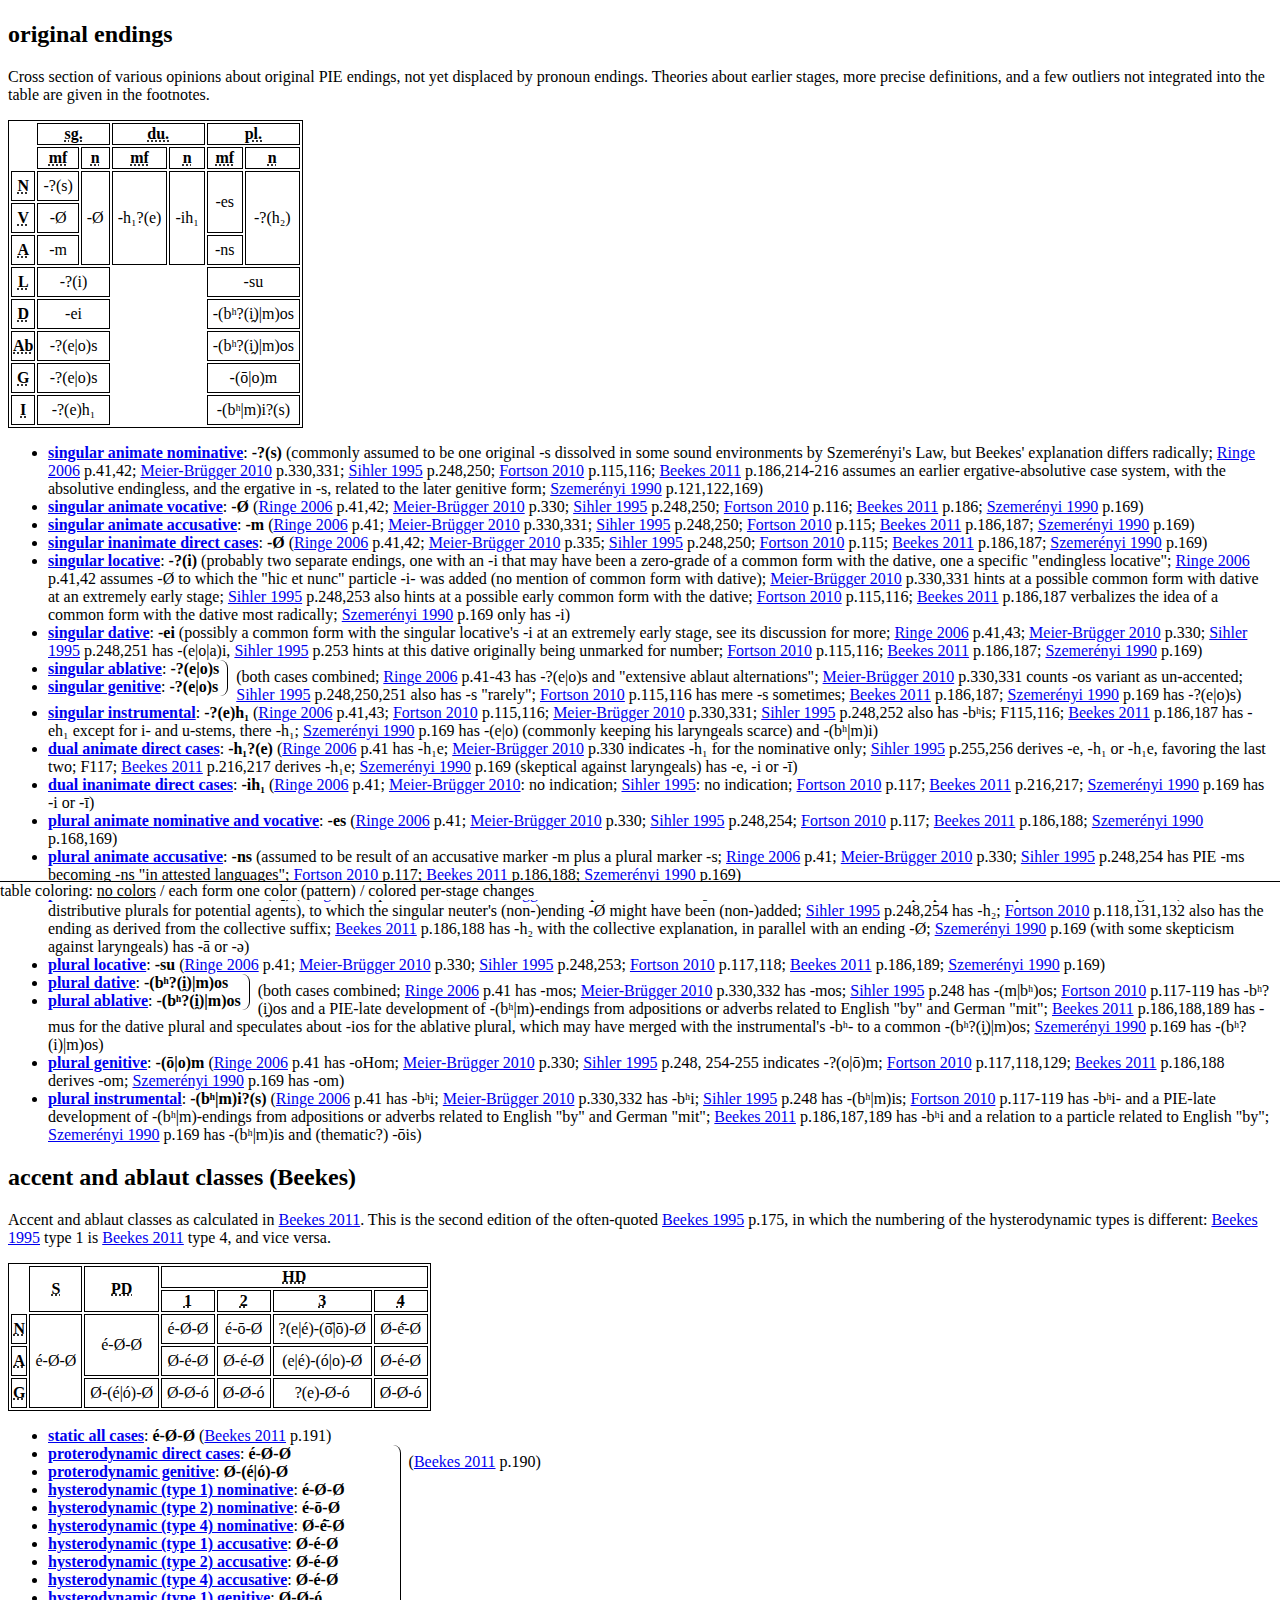
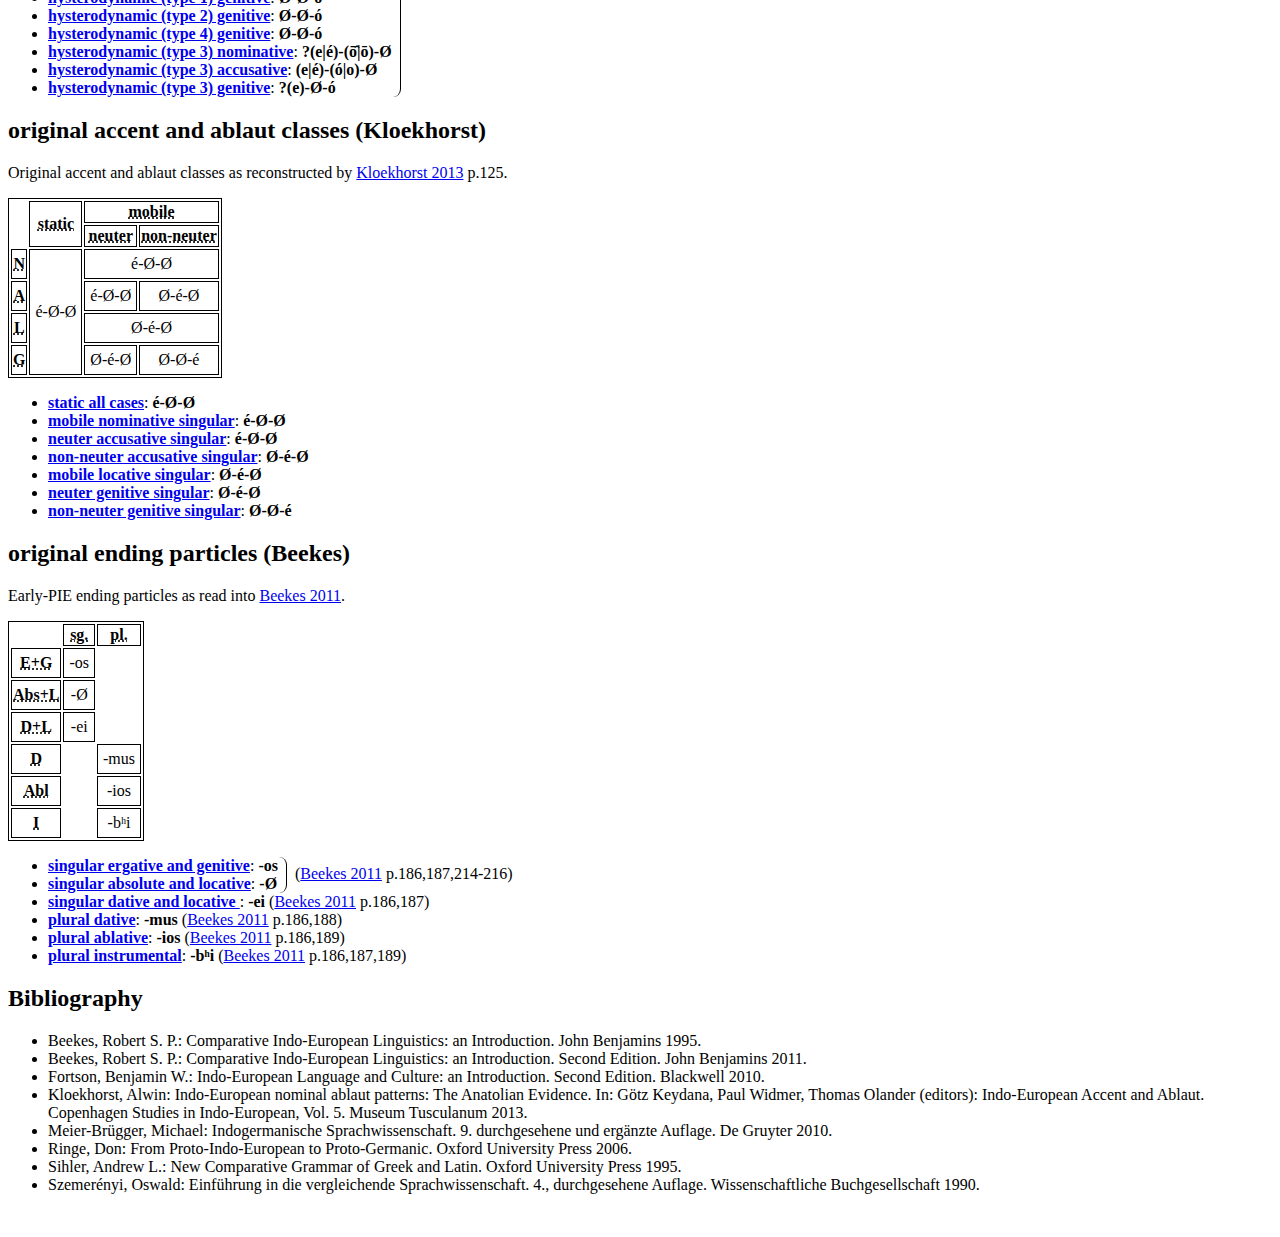
<file: test.html>
<!DOCTYPE html>
<html>
<meta http-equiv="Content-Type" content="text/html; charset=UTF-8">
<meta charset="utf-8">
<title></title>
<link id="styleA" rel="stylesheet" type="text/css" href="style_nocolors.css" title="no colors">
<link id="styleB" rel="alternate stylesheet" type="text/css" href="style_coloredforms.css" title="each form one color (pattern)">
<link id="styleC" rel="alternate stylesheet" type="text/css" href="style_coloredchanges.css" title="colored per-stage changes">
<h1></h1>
<p></p>
<h2>original endings</h2>
<p>Cross section of various opinions about original PIE endings, not yet displaced by pronoun endings. Theories about earlier stages, more precise definitions, and a few outliers not integrated into the table are given in the footnotes.</p>
<table>
<tr>
<th colspan="1"></th>
<th colspan="2" rowspan="1"><abbr title="singular">sg.</abbr></th>
<th colspan="2" rowspan="1"><abbr title="dual">du.</abbr></th>
<th colspan="2" rowspan="1"><abbr title="plural">pl.</abbr></th>
</tr>
<tr>
<th colspan="1"></th>
<th colspan="1" rowspan="1"><abbr title="singular animate">mf</abbr></th>
<th colspan="1" rowspan="1"><abbr title="singular inanimate">n</abbr></th>
<th colspan="1" rowspan="1"><abbr title="dual animate">mf</abbr></th>
<th colspan="1" rowspan="1"><abbr title="dual inanimate">n</abbr></th>
<th colspan="1" rowspan="1"><abbr title="plural animate">mf</abbr></th>
<th colspan="1" rowspan="1"><abbr title="plural inanimate">n</abbr></th>
</tr>
<tr>
<th rowspan="1" colspan="1"><abbr title="nominative">N</abbr></th>
<td class="endnode form_family_0 premiere" rowspan="1" colspan="1" id="communis_opinio_nominative_singular-animate"><a href="#fn_communis_opinio_nominative_singular-animate"><span>-?(s)</span></a></td>
<td class="endnode form_family_1 premiere" rowspan="3" colspan="1" id="communis_opinio_nominative+vocative+accusative_singular-inanimate"><a href="#fn_communis_opinio_nominative+vocative+accusative_singular-inanimate"><span>-Ø</span></a></td>
<td class="endnode form_family_7 premiere" rowspan="3" colspan="1" id="communis_opinio_nominative+vocative+accusative_dual-animate"><a href="#fn_communis_opinio_nominative+vocative+accusative_dual-animate"><span>-h₁?(e)</span></a></td>
<td class="endnode form_family_8 premiere" rowspan="3" colspan="1" id="communis_opinio_nominative+vocative+accusative_dual-inanimate"><a href="#fn_communis_opinio_nominative+vocative+accusative_dual-inanimate"><span>-ih₁</span></a></td>
<td class="endnode form_family_9 premiere" rowspan="2" colspan="1" id="communis_opinio_nominative+vocative_plural-animate"><a href="#fn_communis_opinio_nominative+vocative_plural-animate"><span>-es</span></a></td>
<td class="endnode form_family_11 premiere" rowspan="3" colspan="1" id="communis_opinio_nominative+vocative+accusative_plural-inanimate"><a href="#fn_communis_opinio_nominative+vocative+accusative_plural-inanimate"><span>-?(h₂)</span></a></td>
</tr>
<tr>
<th rowspan="1" colspan="1"><abbr title="vocative">V</abbr></th>
<td class="endnode form_family_1 premiere" rowspan="1" colspan="1" id="communis_opinio_vocative_singular-animate"><a href="#fn_communis_opinio_vocative_singular-animate"><span>-Ø</span></a></td>
</tr>
<tr>
<th rowspan="1" colspan="1"><abbr title="accusative">A</abbr></th>
<td class="endnode form_family_2 premiere" rowspan="1" colspan="1" id="communis_opinio_accusative_singular-animate"><a href="#fn_communis_opinio_accusative_singular-animate"><span>-m</span></a></td>
<td class="endnode form_family_10 premiere" rowspan="1" colspan="1" id="communis_opinio_accusative_plural-animate"><a href="#fn_communis_opinio_accusative_plural-animate"><span>-ns</span></a></td>
</tr>
<tr>
<th rowspan="1" colspan="1"><abbr title="locative">L</abbr></th>
<td class="endnode form_family_3 premiere" rowspan="1" colspan="2" id="communis_opinio_locative_singular"><a href="#fn_communis_opinio_locative_singular"><span>-?(i)</span></a></td>
<td colspan="1"></td>
<td colspan="1"></td>
<td class="endnode form_family_15 premiere" rowspan="1" colspan="2" id="communis_opinio_locative_plural"><a href="#fn_communis_opinio_locative_plural"><span>-su</span></a></td>
</tr>
<tr>
<th rowspan="1" colspan="1"><abbr title="dative">D</abbr></th>
<td class="endnode form_family_4 premiere" rowspan="1" colspan="2" id="communis_opinio_dative_singular"><a href="#fn_communis_opinio_dative_singular"><span>-ei</span></a></td>
<td colspan="1"></td>
<td colspan="1"></td>
<td class="endnode form_family_12 premiere" rowspan="1" colspan="2" id="communis_opinio_dative_plural"><a href="#fn_communis_opinio_dative_plural"><span>-(bʰ?(i̯)|m)os</span></a></td>
</tr>
<tr>
<th rowspan="1" colspan="1"><abbr title="ablative">Ab</abbr></th>
<td class="endnode form_family_5 premiere" rowspan="1" colspan="2" id="communis_opinio_ablative_singular"><a href="#fn_communis_opinio_ablative_singular"><span>-?(e|o)s</span></a></td>
<td colspan="1"></td>
<td colspan="1"></td>
<td class="endnode form_family_12 premiere" rowspan="1" colspan="2" id="communis_opinio_ablative_plural"><a href="#fn_communis_opinio_ablative_plural"><span>-(bʰ?(i̯)|m)os</span></a></td>
</tr>
<tr>
<th rowspan="1" colspan="1"><abbr title="genitive">G</abbr></th>
<td class="endnode form_family_5 premiere" rowspan="1" colspan="2" id="communis_opinio_genitive_singular"><a href="#fn_communis_opinio_genitive_singular"><span>-?(e|o)s</span></a></td>
<td colspan="1"></td>
<td colspan="1"></td>
<td class="endnode form_family_13 premiere" rowspan="1" colspan="2" id="communis_opinio_genitive_plural"><a href="#fn_communis_opinio_genitive_plural"><span>-(ō|o)m</span></a></td>
</tr>
<tr>
<th rowspan="1" colspan="1"><abbr title="instrumental">I</abbr></th>
<td class="endnode form_family_6 premiere" rowspan="1" colspan="2" id="communis_opinio_instrumental_singular"><a href="#fn_communis_opinio_instrumental_singular"><span>-?(e)h₁</span></a></td>
<td colspan="1"></td>
<td colspan="1"></td>
<td class="endnode form_family_14 premiere" rowspan="1" colspan="2" id="communis_opinio_instrumental_plural"><a href="#fn_communis_opinio_instrumental_plural"><span>-(bʰ|m)i?(s)</span></a></td>
</tr>
</table>
<ul class="paradigms">
<li class="single_paradigm" id="fn_communis_opinio_nominative_singular-animate">
<a href="#communis_opinio_nominative_singular-animate"><strong>singular animate nominative</strong></a>: <strong>-?(s)</strong> (commonly assumed to be one original -s dissolved in some sound environments by Szemerényi's Law, but Beekes' explanation differs radically; <a href="#bibliography_Ringe2006">Ringe 2006</a> p.41,42; <a href="#bibliography_MeierBrugger2010">Meier-Brügger 2010</a> p.330,331; <a href="#bibliography_Sihler1995">Sihler 1995</a> p.248,250; <a href="#bibliography_Fortson2010">Fortson 2010</a> p.115,116; <a href="#bibliography_Beekes2011">Beekes 2011</a> p.186,214-216 assumes an earlier ergative-absolutive case system, with the absolutive endingless, and the ergative in -s, related to the later genitive form; <a href="#bibliography_Szemerenyi1990">Szemerényi 1990</a> p.121,122,169)</li>
<div class="clearboth"></div>
<li class="single_paradigm" id="fn_communis_opinio_vocative_singular-animate">
<a href="#communis_opinio_vocative_singular-animate"><strong>singular animate vocative</strong></a>: <strong>-Ø</strong> (<a href="#bibliography_Ringe2006">Ringe 2006</a> p.41,42; <a href="#bibliography_MeierBrugger2010">Meier-Brügger 2010</a> p.330; <a href="#bibliography_Sihler1995">Sihler 1995</a> p.248,250; <a href="#bibliography_Fortson2010">Fortson 2010</a> p.116; <a href="#bibliography_Beekes2011">Beekes 2011</a> p.186; <a href="#bibliography_Szemerenyi1990">Szemerényi 1990</a> p.169)</li>
<div class="clearboth"></div>
<li class="single_paradigm" id="fn_communis_opinio_accusative_singular-animate">
<a href="#communis_opinio_accusative_singular-animate"><strong>singular animate accusative</strong></a>: <strong>-m</strong> (<a href="#bibliography_Ringe2006">Ringe 2006</a> p.41; <a href="#bibliography_MeierBrugger2010">Meier-Brügger 2010</a> p.330,331; <a href="#bibliography_Sihler1995">Sihler 1995</a> p.248,250; <a href="#bibliography_Fortson2010">Fortson 2010</a> p.115; <a href="#bibliography_Beekes2011">Beekes 2011</a> p.186,187; <a href="#bibliography_Szemerenyi1990">Szemerényi 1990</a> p.169)</li>
<div class="clearboth"></div>
<li class="single_paradigm" id="fn_communis_opinio_nominative+vocative+accusative_singular-inanimate">
<a href="#communis_opinio_nominative+vocative+accusative_singular-inanimate"><strong>singular inanimate direct cases</strong></a>: <strong>-Ø</strong> (<a href="#bibliography_Ringe2006">Ringe 2006</a> p.41,42; <a href="#bibliography_MeierBrugger2010">Meier-Brügger 2010</a> p.335; <a href="#bibliography_Sihler1995">Sihler 1995</a> p.248,250; <a href="#bibliography_Fortson2010">Fortson 2010</a> p.115; <a href="#bibliography_Beekes2011">Beekes 2011</a> p.186,187; <a href="#bibliography_Szemerenyi1990">Szemerényi 1990</a> p.169)</li>
<div class="clearboth"></div>
<li class="single_paradigm" id="fn_communis_opinio_locative_singular">
<a href="#communis_opinio_locative_singular"><strong>singular locative</strong></a>: <strong>-?(i)</strong> (probably two separate endings, one with an -i that may have been a zero-grade of a common form with the dative, one a specific "endingless locative"; <a href="#bibliography_Ringe2006">Ringe 2006</a> p.41,42 assumes -Ø to which the "hic et nunc" particle -i- was added (no mention of common form with dative); <a href="#bibliography_MeierBrugger2010">Meier-Brügger 2010</a> p.330,331 hints at a possible common form with dative at an extremely early stage; <a href="#bibliography_Sihler1995">Sihler 1995</a> p.248,253 also hints at a possible early common form with the dative; <a href="#bibliography_Fortson2010">Fortson 2010</a> p.115,116; <a href="#bibliography_Beekes2011">Beekes 2011</a> p.186,187 verbalizes the idea of a common form with the dative most radically; <a href="#bibliography_Szemerenyi1990">Szemerényi 1990</a> p.169 only has -i)</li>
<div class="clearboth"></div>
<li class="single_paradigm" id="fn_communis_opinio_dative_singular">
<a href="#communis_opinio_dative_singular"><strong>singular dative</strong></a>: <strong>-ei</strong> (possibly a common form with the singular locative's -i at an extremely early stage, see its discussion for more; <a href="#bibliography_Ringe2006">Ringe 2006</a> p.41,43; <a href="#bibliography_MeierBrugger2010">Meier-Brügger 2010</a> p.330; <a href="#bibliography_Sihler1995">Sihler 1995</a> p.248,251 has -(e|o|a)i, <a href="#bibliography_Sihler1995">Sihler 1995</a> p.253 hints at this dative originally being unmarked for number; <a href="#bibliography_Fortson2010">Fortson 2010</a> p.115,116; <a href="#bibliography_Beekes2011">Beekes 2011</a> p.186,187; <a href="#bibliography_Szemerenyi1990">Szemerényi 1990</a> p.169)</li>
<div class="clearboth"></div>
<li>
<ul class="footnote_grouping">
<li class="single_paradigm" id="fn_communis_opinio_ablative_singular">
<a href="#communis_opinio_ablative_singular"><strong>singular ablative</strong></a>: <strong>-?(e|o)s</strong>
</li>
<div class="clearboth"></div>
<li class="single_paradigm" id="fn_communis_opinio_genitive_singular">
<a href="#communis_opinio_genitive_singular"><strong>singular genitive</strong></a>: <strong>-?(e|o)s</strong>
</li>
<div class="clearboth"></div>
</ul>
<p class="footnote_grouping">(both cases combined; <a href="#bibliography_Ringe2006">Ringe 2006</a> p.41-43 has -?(e|o)s and "extensive ablaut alternations"; <a href="#bibliography_MeierBrugger2010">Meier-Brügger 2010</a> p.330,331 counts -os variant as un-accented; <a href="#bibliography_Sihler1995">Sihler 1995</a> p.248,250,251 also has -s "rarely"; <a href="#bibliography_Fortson2010">Fortson 2010</a> p.115,116 has mere -s sometimes; <a href="#bibliography_Beekes2011">Beekes 2011</a> p.186,187; <a href="#bibliography_Szemerenyi1990">Szemerényi 1990</a> p.169 has -?(e|o)s)</p>
<div class="clearboth"></div>
</li>
<li class="single_paradigm" id="fn_communis_opinio_instrumental_singular">
<a href="#communis_opinio_instrumental_singular"><strong>singular instrumental</strong></a>: <strong>-?(e)h₁</strong> (<a href="#bibliography_Ringe2006">Ringe 2006</a> p.41,43; <a href="#bibliography_Fortson2010">Fortson 2010</a> p.115,116; <a href="#bibliography_MeierBrugger2010">Meier-Brügger 2010</a> p.330,331; <a href="#bibliography_Sihler1995">Sihler 1995</a> p.248,252 also has -bʰis; F115,116; <a href="#bibliography_Beekes2011">Beekes 2011</a> p.186,187 has -eh₁ except for i- and u-stems, there -h₁; <a href="#bibliography_Szemerenyi1990">Szemerényi 1990</a> p.169 has -(e|o) (commonly keeping his laryngeals scarce) and -(bʰ|m)i)</li>
<div class="clearboth"></div>
<li class="single_paradigm" id="fn_communis_opinio_nominative+vocative+accusative_dual-animate">
<a href="#communis_opinio_nominative+vocative+accusative_dual-animate"><strong>dual animate direct cases</strong></a>: <strong>-h₁?(e)</strong> (<a href="#bibliography_Ringe2006">Ringe 2006</a> p.41 has -h₁e; <a href="#bibliography_MeierBrugger2010">Meier-Brügger 2010</a> p.330 indicates -h₁ for the nominative only; <a href="#bibliography_Sihler1995">Sihler 1995</a> p.255,256 derives -e, -h₁ or -h₁e, favoring the last two; F117; <a href="#bibliography_Beekes2011">Beekes 2011</a> p.216,217 derives -h₁e; <a href="#bibliography_Szemerenyi1990">Szemerényi 1990</a> p.169 (skeptical against laryngeals) has -e, -i or -ī)</li>
<div class="clearboth"></div>
<li class="single_paradigm" id="fn_communis_opinio_nominative+vocative+accusative_dual-inanimate">
<a href="#communis_opinio_nominative+vocative+accusative_dual-inanimate"><strong>dual inanimate direct cases</strong></a>: <strong>-ih₁</strong> (<a href="#bibliography_Ringe2006">Ringe 2006</a> p.41; <a href="#bibliography_MeierBrugger2010">Meier-Brügger 2010</a>: no indication; <a href="#bibliography_Sihler1995">Sihler 1995</a>: no indication; <a href="#bibliography_Fortson2010">Fortson 2010</a> p.117; <a href="#bibliography_Beekes2011">Beekes 2011</a> p.216,217; <a href="#bibliography_Szemerenyi1990">Szemerényi 1990</a> p.169 has -i or -ī)</li>
<div class="clearboth"></div>
<li class="single_paradigm" id="fn_communis_opinio_nominative+vocative_plural-animate">
<a href="#communis_opinio_nominative+vocative_plural-animate"><strong>plural animate nominative and vocative</strong></a>: <strong>-es</strong> (<a href="#bibliography_Ringe2006">Ringe 2006</a> p.41; <a href="#bibliography_MeierBrugger2010">Meier-Brügger 2010</a> p.330; <a href="#bibliography_Sihler1995">Sihler 1995</a> p.248,254; <a href="#bibliography_Fortson2010">Fortson 2010</a> p.117; <a href="#bibliography_Beekes2011">Beekes 2011</a> p.186,188; <a href="#bibliography_Szemerenyi1990">Szemerényi 1990</a> p.168,169)</li>
<div class="clearboth"></div>
<li class="single_paradigm" id="fn_communis_opinio_accusative_plural-animate">
<a href="#communis_opinio_accusative_plural-animate"><strong>plural animate accusative</strong></a>: <strong>-ns</strong> (assumed to be result of an accusative marker -m plus a plural marker -s; <a href="#bibliography_Ringe2006">Ringe 2006</a> p.41; <a href="#bibliography_MeierBrugger2010">Meier-Brügger 2010</a> p.330; <a href="#bibliography_Sihler1995">Sihler 1995</a> p.248,254 has PIE -ms becoming -ns "in attested languages"; <a href="#bibliography_Fortson2010">Fortson 2010</a> p.117; <a href="#bibliography_Beekes2011">Beekes 2011</a> p.186,188; <a href="#bibliography_Szemerenyi1990">Szemerényi 1990</a> p.169)</li>
<div class="clearboth"></div>
<li class="single_paradigm" id="fn_communis_opinio_nominative+vocative+accusative_plural-inanimate">
<a href="#communis_opinio_nominative+vocative+accusative_plural-inanimate"><strong>plural inanimate direct cases</strong></a>: <strong>-?(h₂)</strong> (<a href="#bibliography_Ringe2006">Ringe 2006</a> p.41,42,44; <a href="#bibliography_MeierBrugger2010">Meier-Brügger 2010</a> p.335,336 sees -h₂- as suffix for collectives as the proper form for pluralities of non-agents (in contrast to distributive plurals for potential agents), to which the singular neuter's (non-)ending -Ø might have been (non-)added; <a href="#bibliography_Sihler1995">Sihler 1995</a> p.248,254 has -h₂; <a href="#bibliography_Fortson2010">Fortson 2010</a> p.118,131,132 also has the ending as derived from the collective suffix; <a href="#bibliography_Beekes2011">Beekes 2011</a> p.186,188 has -h₂ with the collective explanation, in parallel with an ending -Ø; <a href="#bibliography_Szemerenyi1990">Szemerényi 1990</a> p.169 (with some skepticism against laryngeals) has -ā or -ə)</li>
<div class="clearboth"></div>
<li class="single_paradigm" id="fn_communis_opinio_locative_plural">
<a href="#communis_opinio_locative_plural"><strong>plural locative</strong></a>: <strong>-su</strong> (<a href="#bibliography_Ringe2006">Ringe 2006</a> p.41; <a href="#bibliography_MeierBrugger2010">Meier-Brügger 2010</a> p.330; <a href="#bibliography_Sihler1995">Sihler 1995</a> p.248,253; <a href="#bibliography_Fortson2010">Fortson 2010</a> p.117,118; <a href="#bibliography_Beekes2011">Beekes 2011</a> p.186,189; <a href="#bibliography_Szemerenyi1990">Szemerényi 1990</a> p.169)</li>
<div class="clearboth"></div>
<li>
<ul class="footnote_grouping">
<li class="single_paradigm" id="fn_communis_opinio_dative_plural">
<a href="#communis_opinio_dative_plural"><strong>plural dative</strong></a>: <strong>-(bʰ?(i̯)|m)os</strong>
</li>
<div class="clearboth"></div>
<li class="single_paradigm" id="fn_communis_opinio_ablative_plural">
<a href="#communis_opinio_ablative_plural"><strong>plural ablative</strong></a>: <strong>-(bʰ?(i̯)|m)os</strong>
</li>
<div class="clearboth"></div>
</ul>
<p class="footnote_grouping">(both cases combined; <a href="#bibliography_Ringe2006">Ringe 2006</a> p.41 has -mos; <a href="#bibliography_MeierBrugger2010">Meier-Brügger 2010</a> p.330,332 has -mos; <a href="#bibliography_Sihler1995">Sihler 1995</a> p.248 has -(m|bʰ)os; <a href="#bibliography_Fortson2010">Fortson 2010</a> p.117-119 has -bʰ?(i̯)os and a PIE-late development of -(bʰ|m)-endings from adpositions or adverbs related to English "by" and German "mit"; <a href="#bibliography_Beekes2011">Beekes 2011</a> p.186,188,189 has -mus for the dative plural and speculates about -ios for the ablative plural, which may have merged with the instrumental's -bʰ- to a common -(bʰ?(i̯)|m)os; <a href="#bibliography_Szemerenyi1990">Szemerényi 1990</a> p.169 has -(bʰ?(i)|m)os)</p>
<div class="clearboth"></div>
</li>
<li class="single_paradigm" id="fn_communis_opinio_genitive_plural">
<a href="#communis_opinio_genitive_plural"><strong>plural genitive</strong></a>: <strong>-(ō|o)m</strong> (<a href="#bibliography_Ringe2006">Ringe 2006</a> p.41 has -oHom; <a href="#bibliography_MeierBrugger2010">Meier-Brügger 2010</a> p.330; <a href="#bibliography_Sihler1995">Sihler 1995</a> p.248, 254-255 indicates -?(o|ō)m; <a href="#bibliography_Fortson2010">Fortson 2010</a> p.117,118,129; <a href="#bibliography_Beekes2011">Beekes 2011</a> p.186,188 derives -om; <a href="#bibliography_Szemerenyi1990">Szemerényi 1990</a> p.169 has -om)</li>
<div class="clearboth"></div>
<li class="single_paradigm" id="fn_communis_opinio_instrumental_plural">
<a href="#communis_opinio_instrumental_plural"><strong>plural instrumental</strong></a>: <strong>-(bʰ|m)i?(s)</strong> (<a href="#bibliography_Ringe2006">Ringe 2006</a> p.41 has -bʰi; <a href="#bibliography_MeierBrugger2010">Meier-Brügger 2010</a> p.330,332 has -bʰi; <a href="#bibliography_Sihler1995">Sihler 1995</a> p.248 has -(bʰ|m)is; <a href="#bibliography_Fortson2010">Fortson 2010</a> p.117-119 has -bʰi- and a PIE-late development of -(bʰ|m)-endings from adpositions or adverbs related to English "by" and German "mit"; <a href="#bibliography_Beekes2011">Beekes 2011</a> p.186,187,189 has -bʰi and a relation to a particle related to English "by"; <a href="#bibliography_Szemerenyi1990">Szemerényi 1990</a> p.169 has -(bʰ|m)is and (thematic?) -ōis)</li>
<div class="clearboth"></div>
<li><ul class="nongrouped_footnotes"></ul></li>
</ul>
<h2>accent and ablaut classes (Beekes)</h2>
<p>Accent and ablaut classes as calculated in <a href="#bibliography_Beekes2011">Beekes 2011</a>. This is the second edition of the often-quoted <a href="#bibliography_Beekes1995">Beekes 1995</a> p.175, in which the numbering of the hysterodynamic types is different: <a href="#bibliography_Beekes1995">Beekes 1995</a> type 1 is <a href="#bibliography_Beekes2011">Beekes 2011</a> type 4, and vice versa.</p>
<table>
<tr>
<th colspan="1"></th>
<th colspan="1" rowspan="2"><abbr title="static">S</abbr></th>
<th colspan="1" rowspan="2"><abbr title="proterodynamic">PD</abbr></th>
<th colspan="4" rowspan="1"><abbr title="hysterodynamic">HD</abbr></th>
</tr>
<tr>
<th colspan="1"></th>
<th colspan="1" rowspan="1"><abbr title="hysterodynamic (type 1)">1</abbr></th>
<th colspan="1" rowspan="1"><abbr title="hysterodynamic (type 2)">2</abbr></th>
<th colspan="1" rowspan="1"><abbr title="hysterodynamic (type 3)">3</abbr></th>
<th colspan="1" rowspan="1"><abbr title="hysterodynamic (type 4)">4</abbr></th>
</tr>
<tr>
<th rowspan="1" colspan="1"><abbr title="nominative">N</abbr></th>
<td class="endnode form_family_16 premiere" rowspan="3" colspan="1" id="inflection_types_Beekes_all_st"><a href="#fn_inflection_types_Beekes_all_st"><span>é-Ø-Ø</span></a></td>
<td class="endnode form_family_16 premiere" rowspan="2" colspan="1" id="inflection_types_Beekes_direct_pd"><a href="#fn_inflection_types_Beekes_direct_pd"><span>é-Ø-Ø</span></a></td>
<td class="endnode form_family_16 premiere" rowspan="1" colspan="1" id="inflection_types_Beekes_nominative_hd1"><a href="#fn_inflection_types_Beekes_nominative_hd1"><span>é-Ø-Ø</span></a></td>
<td class="endnode form_family_18 premiere" rowspan="1" colspan="1" id="inflection_types_Beekes_nominative_hd2"><a href="#fn_inflection_types_Beekes_nominative_hd2"><span>é-ō-Ø</span></a></td>
<td class="endnode form_family_22 premiere" rowspan="1" colspan="1" id="inflection_types_Beekes_nominative_hd3"><a href="#fn_inflection_types_Beekes_nominative_hd3"><span>?(e|é)-(ō̂|ō)-Ø</span></a></td>
<td class="endnode form_family_19 premiere" rowspan="1" colspan="1" id="inflection_types_Beekes_nominative_hd4"><a href="#fn_inflection_types_Beekes_nominative_hd4"><span>Ø-é̄-Ø</span></a></td>
</tr>
<tr>
<th rowspan="1" colspan="1"><abbr title="accusative">A</abbr></th>
<td class="endnode form_family_21 premiere" rowspan="1" colspan="1" id="inflection_types_Beekes_accusative_hd1"><a href="#fn_inflection_types_Beekes_accusative_hd1"><span>Ø-é-Ø</span></a></td>
<td class="endnode form_family_21 premiere" rowspan="1" colspan="1" id="inflection_types_Beekes_accusative_hd2"><a href="#fn_inflection_types_Beekes_accusative_hd2"><span>Ø-é-Ø</span></a></td>
<td class="endnode form_family_23 premiere" rowspan="1" colspan="1" id="inflection_types_Beekes_accusative_hd3"><a href="#fn_inflection_types_Beekes_accusative_hd3"><span>(e|é)-(ó|o)-Ø</span></a></td>
<td class="endnode form_family_21 premiere" rowspan="1" colspan="1" id="inflection_types_Beekes_accusative_hd4"><a href="#fn_inflection_types_Beekes_accusative_hd4"><span>Ø-é-Ø</span></a></td>
</tr>
<tr>
<th rowspan="1" colspan="1"><abbr title="genitive">G</abbr></th>
<td class="endnode form_family_17 premiere" rowspan="1" colspan="1" id="inflection_types_Beekes_genitive_pd"><a href="#fn_inflection_types_Beekes_genitive_pd"><span>Ø-(é|ó)-Ø</span></a></td>
<td class="endnode form_family_20 premiere" rowspan="1" colspan="1" id="inflection_types_Beekes_genitive_hd1"><a href="#fn_inflection_types_Beekes_genitive_hd1"><span>Ø-Ø-ó</span></a></td>
<td class="endnode form_family_20 premiere" rowspan="1" colspan="1" id="inflection_types_Beekes_genitive_hd2"><a href="#fn_inflection_types_Beekes_genitive_hd2"><span>Ø-Ø-ó</span></a></td>
<td class="endnode form_family_24 premiere" rowspan="1" colspan="1" id="inflection_types_Beekes_genitive_hd3"><a href="#fn_inflection_types_Beekes_genitive_hd3"><span>?(e)-Ø-ó</span></a></td>
<td class="endnode form_family_20 premiere" rowspan="1" colspan="1" id="inflection_types_Beekes_genitive_hd4"><a href="#fn_inflection_types_Beekes_genitive_hd4"><span>Ø-Ø-ó</span></a></td>
</tr>
</table>
<ul class="paradigms">
<li class="single_paradigm" id="fn_inflection_types_Beekes_all_st">
<a href="#inflection_types_Beekes_all_st"><strong>static all cases</strong></a>: <strong>é-Ø-Ø</strong> (<a href="#bibliography_Beekes2011">Beekes 2011</a> p.191)</li>
<div class="clearboth"></div>
<li>
<ul class="footnote_grouping">
<li class="single_paradigm" id="fn_inflection_types_Beekes_direct_pd">
<a href="#inflection_types_Beekes_direct_pd"><strong>proterodynamic direct cases</strong></a>: <strong>é-Ø-Ø</strong>
</li>
<div class="clearboth"></div>
<li class="single_paradigm" id="fn_inflection_types_Beekes_genitive_pd">
<a href="#inflection_types_Beekes_genitive_pd"><strong>proterodynamic genitive</strong></a>: <strong>Ø-(é|ó)-Ø</strong>
</li>
<div class="clearboth"></div>
<li class="single_paradigm" id="fn_inflection_types_Beekes_nominative_hd1">
<a href="#inflection_types_Beekes_nominative_hd1"><strong>hysterodynamic (type 1) nominative</strong></a>: <strong>é-Ø-Ø</strong>
</li>
<div class="clearboth"></div>
<li class="single_paradigm" id="fn_inflection_types_Beekes_nominative_hd2">
<a href="#inflection_types_Beekes_nominative_hd2"><strong>hysterodynamic (type 2) nominative</strong></a>: <strong>é-ō-Ø</strong>
</li>
<div class="clearboth"></div>
<li class="single_paradigm" id="fn_inflection_types_Beekes_nominative_hd4">
<a href="#inflection_types_Beekes_nominative_hd4"><strong>hysterodynamic (type 4) nominative</strong></a>: <strong>Ø-é̄-Ø</strong>
</li>
<div class="clearboth"></div>
<li class="single_paradigm" id="fn_inflection_types_Beekes_accusative_hd1">
<a href="#inflection_types_Beekes_accusative_hd1"><strong>hysterodynamic (type 1) accusative</strong></a>: <strong>Ø-é-Ø</strong>
</li>
<div class="clearboth"></div>
<li class="single_paradigm" id="fn_inflection_types_Beekes_accusative_hd2">
<a href="#inflection_types_Beekes_accusative_hd2"><strong>hysterodynamic (type 2) accusative</strong></a>: <strong>Ø-é-Ø</strong>
</li>
<div class="clearboth"></div>
<li class="single_paradigm" id="fn_inflection_types_Beekes_accusative_hd4">
<a href="#inflection_types_Beekes_accusative_hd4"><strong>hysterodynamic (type 4) accusative</strong></a>: <strong>Ø-é-Ø</strong>
</li>
<div class="clearboth"></div>
<li class="single_paradigm" id="fn_inflection_types_Beekes_genitive_hd1">
<a href="#inflection_types_Beekes_genitive_hd1"><strong>hysterodynamic (type 1) genitive</strong></a>: <strong>Ø-Ø-ó</strong>
</li>
<div class="clearboth"></div>
<li class="single_paradigm" id="fn_inflection_types_Beekes_genitive_hd2">
<a href="#inflection_types_Beekes_genitive_hd2"><strong>hysterodynamic (type 2) genitive</strong></a>: <strong>Ø-Ø-ó</strong>
</li>
<div class="clearboth"></div>
<li class="single_paradigm" id="fn_inflection_types_Beekes_genitive_hd4">
<a href="#inflection_types_Beekes_genitive_hd4"><strong>hysterodynamic (type 4) genitive</strong></a>: <strong>Ø-Ø-ó</strong>
</li>
<div class="clearboth"></div>
<li class="single_paradigm" id="fn_inflection_types_Beekes_nominative_hd3">
<a href="#inflection_types_Beekes_nominative_hd3"><strong>hysterodynamic (type 3) nominative</strong></a>: <strong>?(e|é)-(ō̂|ō)-Ø</strong>
</li>
<div class="clearboth"></div>
<li class="single_paradigm" id="fn_inflection_types_Beekes_accusative_hd3">
<a href="#inflection_types_Beekes_accusative_hd3"><strong>hysterodynamic (type 3) accusative</strong></a>: <strong>(e|é)-(ó|o)-Ø</strong>
</li>
<div class="clearboth"></div>
<li class="single_paradigm" id="fn_inflection_types_Beekes_genitive_hd3">
<a href="#inflection_types_Beekes_genitive_hd3"><strong>hysterodynamic (type 3) genitive</strong></a>: <strong>?(e)-Ø-ó</strong>
</li>
<div class="clearboth"></div>
</ul>
<p class="footnote_grouping">(<a href="#bibliography_Beekes2011">Beekes 2011</a> p.190)</p>
<div class="clearboth"></div>
</li>
<li><ul class="nongrouped_footnotes"></ul></li>
</ul>
<h2>original accent and ablaut classes (Kloekhorst)</h2>
<p>Original accent and ablaut classes as reconstructed by <a href="#bibliography_Kloekhorst2013">Kloekhorst 2013</a> p.125.</p>
<table>
<tr>
<th colspan="1"></th>
<th colspan="1" rowspan="2"><abbr title="static">static</abbr></th>
<th colspan="2" rowspan="1"><abbr title="mobile">mobile</abbr></th>
</tr>
<tr>
<th colspan="1"></th>
<th colspan="1" rowspan="1"><abbr title="neuter">neuter</abbr></th>
<th colspan="1" rowspan="1"><abbr title="non-neuter">non-neuter</abbr></th>
</tr>
<tr>
<th rowspan="1" colspan="1"><abbr title="nominative singular">N</abbr></th>
<td class="endnode form_family_16 premiere" rowspan="4" colspan="1" id="inflection_types_Kloekhorst_all_static"><a href="#fn_inflection_types_Kloekhorst_all_static"><span>é-Ø-Ø</span></a></td>
<td class="endnode form_family_16 premiere" rowspan="1" colspan="2" id="inflection_types_Kloekhorst_nominative_mobile"><a href="#fn_inflection_types_Kloekhorst_nominative_mobile"><span>é-Ø-Ø</span></a></td>
</tr>
<tr>
<th rowspan="1" colspan="1"><abbr title="accusative singular">A</abbr></th>
<td class="endnode form_family_16 premiere" rowspan="1" colspan="1" id="inflection_types_Kloekhorst_accusative_neuter"><a href="#fn_inflection_types_Kloekhorst_accusative_neuter"><span>é-Ø-Ø</span></a></td>
<td class="endnode form_family_21 premiere" rowspan="1" colspan="1" id="inflection_types_Kloekhorst_accusative_non-neuter"><a href="#fn_inflection_types_Kloekhorst_accusative_non-neuter"><span>Ø-é-Ø</span></a></td>
</tr>
<tr>
<th rowspan="1" colspan="1"><abbr title="locative singular">L</abbr></th>
<td class="endnode form_family_21 premiere" rowspan="1" colspan="2" id="inflection_types_Kloekhorst_locative_mobile"><a href="#fn_inflection_types_Kloekhorst_locative_mobile"><span>Ø-é-Ø</span></a></td>
</tr>
<tr>
<th rowspan="1" colspan="1"><abbr title="genitive singular">G</abbr></th>
<td class="endnode form_family_21 premiere" rowspan="1" colspan="1" id="inflection_types_Kloekhorst_genitive_neuter"><a href="#fn_inflection_types_Kloekhorst_genitive_neuter"><span>Ø-é-Ø</span></a></td>
<td class="endnode form_family_25 premiere" rowspan="1" colspan="1" id="inflection_types_Kloekhorst_genitive_non-neuter"><a href="#fn_inflection_types_Kloekhorst_genitive_non-neuter"><span>Ø-Ø-é</span></a></td>
</tr>
</table>
<ul class="paradigms"><li><ul class="nongrouped_footnotes">
<li class="single_paradigm" id="fn_inflection_types_Kloekhorst_all_static">
<a href="#inflection_types_Kloekhorst_all_static"><strong>static all cases</strong></a>: <strong>é-Ø-Ø</strong>
</li>
<div class="clearboth"></div>
<li class="single_paradigm" id="fn_inflection_types_Kloekhorst_nominative_mobile">
<a href="#inflection_types_Kloekhorst_nominative_mobile"><strong>mobile nominative singular</strong></a>: <strong>é-Ø-Ø</strong>
</li>
<div class="clearboth"></div>
<li class="single_paradigm" id="fn_inflection_types_Kloekhorst_accusative_neuter">
<a href="#inflection_types_Kloekhorst_accusative_neuter"><strong>neuter accusative singular</strong></a>: <strong>é-Ø-Ø</strong>
</li>
<div class="clearboth"></div>
<li class="single_paradigm" id="fn_inflection_types_Kloekhorst_accusative_non-neuter">
<a href="#inflection_types_Kloekhorst_accusative_non-neuter"><strong>non-neuter accusative singular</strong></a>: <strong>Ø-é-Ø</strong>
</li>
<div class="clearboth"></div>
<li class="single_paradigm" id="fn_inflection_types_Kloekhorst_locative_mobile">
<a href="#inflection_types_Kloekhorst_locative_mobile"><strong>mobile locative singular</strong></a>: <strong>Ø-é-Ø</strong>
</li>
<div class="clearboth"></div>
<li class="single_paradigm" id="fn_inflection_types_Kloekhorst_genitive_neuter">
<a href="#inflection_types_Kloekhorst_genitive_neuter"><strong>neuter genitive singular</strong></a>: <strong>Ø-é-Ø</strong>
</li>
<div class="clearboth"></div>
<li class="single_paradigm" id="fn_inflection_types_Kloekhorst_genitive_non-neuter">
<a href="#inflection_types_Kloekhorst_genitive_non-neuter"><strong>non-neuter genitive singular</strong></a>: <strong>Ø-Ø-é</strong>
</li>
<div class="clearboth"></div>
</ul></li></ul>
<h2>original ending particles (Beekes)</h2>
<p>Early-PIE ending particles as read into <a href="#bibliography_Beekes2011">Beekes 2011</a>.</p>
<table>
<tr>
<th colspan="1"></th>
<th colspan="1" rowspan="1"><abbr title="singular">sg.</abbr></th>
<th colspan="1" rowspan="1"><abbr title="plural">pl.</abbr></th>
</tr>
<tr>
<th rowspan="1" colspan="1"><abbr title="ergative and genitive">E+G</abbr></th>
<td class="endnode form_family_26 premiere" rowspan="1" colspan="1" id="beekes_ergative+genitive_singular"><a href="#fn_beekes_ergative+genitive_singular"><span>-os</span></a></td>
<td colspan="1"></td>
</tr>
<tr>
<th rowspan="1" colspan="1"><abbr title="absolute and locative">Abs+L</abbr></th>
<td class="endnode form_family_1 premiere" rowspan="1" colspan="1" id="beekes_absolutive+locative_singular"><a href="#fn_beekes_absolutive+locative_singular"><span>-Ø</span></a></td>
<td colspan="1"></td>
</tr>
<tr>
<th rowspan="1" colspan="1"><abbr title="dative and locative ">D+L</abbr></th>
<td class="endnode form_family_4 premiere" rowspan="1" colspan="1" id="beekes_dative+locative_singular"><a href="#fn_beekes_dative+locative_singular"><span>-ei</span></a></td>
<td colspan="1"></td>
</tr>
<tr>
<th rowspan="1" colspan="1"><abbr title="dative">D</abbr></th>
<td colspan="1"></td>
<td class="endnode form_family_27 premiere" rowspan="1" colspan="1" id="beekes_dative_plural"><a href="#fn_beekes_dative_plural"><span>-mus</span></a></td>
</tr>
<tr>
<th rowspan="1" colspan="1"><abbr title="ablative">Abl</abbr></th>
<td colspan="1"></td>
<td class="endnode form_family_28 premiere" rowspan="1" colspan="1" id="beekes_ablative_plural"><a href="#fn_beekes_ablative_plural"><span>-ios</span></a></td>
</tr>
<tr>
<th rowspan="1" colspan="1"><abbr title="instrumental">I</abbr></th>
<td colspan="1"></td>
<td class="endnode form_family_29 premiere" rowspan="1" colspan="1" id="beekes_instrumental_plural"><a href="#fn_beekes_instrumental_plural"><span>-bʰi</span></a></td>
</tr>
</table>
<ul class="paradigms">
<li>
<ul class="footnote_grouping">
<li class="single_paradigm" id="fn_beekes_ergative+genitive_singular">
<a href="#beekes_ergative+genitive_singular"><strong>singular ergative and genitive</strong></a>: <strong>-os</strong>
</li>
<div class="clearboth"></div>
<li class="single_paradigm" id="fn_beekes_absolutive+locative_singular">
<a href="#beekes_absolutive+locative_singular"><strong>singular absolute and locative</strong></a>: <strong>-Ø</strong>
</li>
<div class="clearboth"></div>
</ul>
<p class="footnote_grouping">(<a href="#bibliography_Beekes2011">Beekes 2011</a> p.186,187,214-216)</p>
<div class="clearboth"></div>
</li>
<li class="single_paradigm" id="fn_beekes_dative+locative_singular">
<a href="#beekes_dative+locative_singular"><strong>singular dative and locative </strong></a>: <strong>-ei</strong> (<a href="#bibliography_Beekes2011">Beekes 2011</a> p.186,187)</li>
<div class="clearboth"></div>
<li class="single_paradigm" id="fn_beekes_dative_plural">
<a href="#beekes_dative_plural"><strong>plural dative</strong></a>: <strong>-mus</strong> (<a href="#bibliography_Beekes2011">Beekes 2011</a> p.186,188)</li>
<div class="clearboth"></div>
<li class="single_paradigm" id="fn_beekes_ablative_plural">
<a href="#beekes_ablative_plural"><strong>plural ablative</strong></a>: <strong>-ios</strong> (<a href="#bibliography_Beekes2011">Beekes 2011</a> p.186,189)</li>
<div class="clearboth"></div>
<li class="single_paradigm" id="fn_beekes_instrumental_plural">
<a href="#beekes_instrumental_plural"><strong>plural instrumental</strong></a>: <strong>-bʰi</strong> (<a href="#bibliography_Beekes2011">Beekes 2011</a> p.186,187,189)</li>
<div class="clearboth"></div>
<li><ul class="nongrouped_footnotes"></ul></li>
</ul>
<h2>Bibliography</h2>
<ul class="bibliography">
<li id="bibliography_Beekes1995">Beekes, Robert S. P.: Comparative Indo-European Linguistics: an Introduction. John Benjamins 1995.</li>
<li id="bibliography_Beekes2011">Beekes, Robert S. P.: Comparative Indo-European Linguistics: an Introduction. Second Edition. John Benjamins 2011.</li>
<li id="bibliography_Fortson2010">Fortson, Benjamin W.: Indo-European Language and Culture: an Introduction. Second Edition. Blackwell 2010.</li>
<li id="bibliography_Kloekhorst2013">Kloekhorst, Alwin: Indo-European nominal ablaut patterns: The Anatolian Evidence. In: Götz Keydana, Paul Widmer, Thomas Olander (editors): Indo-European Accent and Ablaut. Copenhagen Studies in Indo-European, Vol. 5. Museum Tusculanum 2013.</li>
<li id="bibliography_MeierBrugger2010">Meier-Brügger, Michael: Indogermanische Sprachwissenschaft. 9. durchgesehene und ergänzte Auflage. De Gruyter 2010.</li>
<li id="bibliography_Ringe2006">Ringe, Don: From Proto-Indo-European to Proto-Germanic. Oxford University Press 2006.</li>
<li id="bibliography_Sihler1995">Sihler, Andrew L.: New Comparative Grammar of Greek and Latin. Oxford University Press 1995.</li>
<li id="bibliography_Szemerenyi1990">Szemerényi, Oswald: Einführung in die vergleichende Sprachwissenschaft. 4., durchgesehene Auflage. Wissenschaftliche Buchgesellschaft 1990.</li>
</ul>
<script type="text/javascript">
                function add_coloring_button(color_char, name, css_picker) {
                    var button = document.createElement("span");
                    button.id = "button" + color_char;
                    button.style.textDecoration = "underline";
                    button.onclick = function() {
                        document.getElementById("styleA").disabled = true;
                        document.getElementById("styleB").disabled = true;
                        document.getElementById("styleC").disabled = true;
                        document.getElementById("style" + color_char).disabled = false;
                        document.getElementById("buttonA").style.textDecoration = "none";
                        document.getElementById("buttonB").style.textDecoration = "none";
                        document.getElementById("buttonC").style.textDecoration = "none";
                        document.getElementById("button" + color_char).style.textDecoration = "underline";
                    };
                    var text = document.createTextNode(name)
                    button.appendChild(text);
                    css_picker.appendChild(button);
                }
                var css_picker = document.createElement("div");
                css_picker.style.position = "fixed";
                css_picker.style.bottom = "0px";
                css_picker.style.width = "100%";
                css_picker.style.borderTop = "1px solid black";
                css_picker.style.backgroundColor = "white";
                document.documentElement.appendChild(css_picker);
                css_picker.appendChild(document.createTextNode("table coloring: "));
                add_coloring_button("A", "no colors", css_picker);
                
                css_picker.appendChild(document.createTextNode(" / "));
                add_coloring_button("B", "each form one color (pattern)", css_picker);
                
                css_picker.appendChild(document.createTextNode(" / "));
                
                document.getElementById("buttonB").style.textDecoration = "none";
                
                add_coloring_button("C", "colored per-stage changes", css_picker);
                document.getElementById("buttonC").style.textDecoration = "none";
                var pickerStyle = window.getComputedStyle(css_picker, null);
                var picker_height = parseInt(pickerStyle.getPropertyValue("height"), 10);
                console.log(picker_height);
                document.getElementsByClassName('bibliography')[0].style.paddingBottom = 1.5 * picker_height + "px";
            </script>
</html>
</file>
<file: style_nocolors.css>
table, td, th, tr { border: 1px solid black; }
table { empty-cells: hide; }
th, td.endnode { overflow:hidden; }
th abbr, td.endnode a { padding:100em; margin:-100em; }
td { padding: 5px; text-align: center; }
td a { display: block; color: black; text-decoration: none; }
td a span { background-color: rgba(255, 255, 255, 0.67); }
li, p.footnote_grouping, ul.footnote_grouping, ul.nongrouped_footnotes { padding:0; margin:0; }
ul.footnote_grouping { padding-right: 0.5em; margin-right: 0.5em; border-right: 1px solid black; border-radius: 0.5em; }
p.footnote_grouping { padding-top: 0.5em; }
ul.paradigms { list-style-type: none; }
ul.bibliography, ul.nongrouped_footnotes, li.single_paradigm { list-style-type: disc; }
li.single_paradigm, ul.footnote_grouping { float: left; }
.clearboth { clear:both; }
td:target span, ul li:target { border: 2px dotted black; }
</file>
<file: style_coloredforms.css>
.form_family_0 { background-color: #ffaf6f; }
.form_family_1 { background-color: #efef9f; }
.form_family_2 { background-color: #ffff00; }
.form_family_3 { background-color: #00ff00; }
.form_family_4 { background-color: #00ffc7; }
.form_family_5 { background-color: #00bbff; }
.form_family_6 { background-color: #aaddff; }
.form_family_7 { background-color: #ffb1ff; }
.form_family_8 { background-color: #ff80b0; }
.form_family_9 { background-color: #bbbbbb; }
.form_family_10 { background: repeating-linear-gradient( 45deg, #ffaf6f, #ffaf6f 10px, #efef9f 10px, #efef9f 20px ); }
.form_family_11 { background: repeating-linear-gradient( 45deg, #ffaf6f, #ffaf6f 10px, #ffff00 10px, #ffff00 20px ); }
.form_family_12 { background: repeating-linear-gradient( 45deg, #ffaf6f, #ffaf6f 10px, #00ff00 10px, #00ff00 20px ); }
.form_family_13 { background: repeating-linear-gradient( 45deg, #ffaf6f, #ffaf6f 10px, #00ffc7 10px, #00ffc7 20px ); }
.form_family_14 { background: repeating-linear-gradient( 45deg, #ffaf6f, #ffaf6f 10px, #00bbff 10px, #00bbff 20px ); }
.form_family_15 { background: repeating-linear-gradient( 45deg, #ffaf6f, #ffaf6f 10px, #aaddff 10px, #aaddff 20px ); }
.form_family_16 { background: repeating-linear-gradient( 45deg, #ffaf6f, #ffaf6f 10px, #ffb1ff 10px, #ffb1ff 20px ); }
.form_family_17 { background: repeating-linear-gradient( 45deg, #ffaf6f, #ffaf6f 10px, #ff80b0 10px, #ff80b0 20px ); }
.form_family_18 { background: repeating-linear-gradient( 45deg, #ffaf6f, #ffaf6f 10px, #bbbbbb 10px, #bbbbbb 20px ); }
.form_family_19 { background: repeating-linear-gradient( 45deg, #efef9f, #efef9f 10px, #ffff00 10px, #ffff00 20px ); }
.form_family_20 { background: repeating-linear-gradient( 45deg, #efef9f, #efef9f 10px, #00ff00 10px, #00ff00 20px ); }
.form_family_21 { background: repeating-linear-gradient( 45deg, #efef9f, #efef9f 10px, #00ffc7 10px, #00ffc7 20px ); }
.form_family_22 { background: repeating-linear-gradient( 45deg, #efef9f, #efef9f 10px, #00bbff 10px, #00bbff 20px ); }
.form_family_23 { background: repeating-linear-gradient( 45deg, #efef9f, #efef9f 10px, #aaddff 10px, #aaddff 20px ); }
.form_family_24 { background: repeating-linear-gradient( 45deg, #efef9f, #efef9f 10px, #ffb1ff 10px, #ffb1ff 20px ); }
.form_family_25 { background: repeating-linear-gradient( 45deg, #efef9f, #efef9f 10px, #ff80b0 10px, #ff80b0 20px ); }
.form_family_26 { background: repeating-linear-gradient( 45deg, #efef9f, #efef9f 10px, #bbbbbb 10px, #bbbbbb 20px ); }
.form_family_27 { background: repeating-linear-gradient( 45deg, #ffff00, #ffff00 10px, #00ff00 10px, #00ff00 20px ); }
.form_family_28 { background: repeating-linear-gradient( 45deg, #ffff00, #ffff00 10px, #00ffc7 10px, #00ffc7 20px ); }
.form_family_29 { background: repeating-linear-gradient( 45deg, #ffff00, #ffff00 10px, #00bbff 10px, #00bbff 20px ); }
.form_family_30 { background: repeating-linear-gradient( 45deg, #ffff00, #ffff00 10px, #aaddff 10px, #aaddff 20px ); }
.form_family_31 { background: repeating-linear-gradient( 45deg, #ffff00, #ffff00 10px, #ffb1ff 10px, #ffb1ff 20px ); }
.form_family_32 { background: repeating-linear-gradient( 45deg, #ffff00, #ffff00 10px, #ff80b0 10px, #ff80b0 20px ); }
.form_family_33 { background: repeating-linear-gradient( 45deg, #ffff00, #ffff00 10px, #bbbbbb 10px, #bbbbbb 20px ); }
.form_family_34 { background: repeating-linear-gradient( 45deg, #00ff00, #00ff00 10px, #00ffc7 10px, #00ffc7 20px ); }
.form_family_35 { background: repeating-linear-gradient( 45deg, #00ff00, #00ff00 10px, #00bbff 10px, #00bbff 20px ); }
.form_family_36 { background: repeating-linear-gradient( 45deg, #00ff00, #00ff00 10px, #aaddff 10px, #aaddff 20px ); }
.form_family_37 { background: repeating-linear-gradient( 45deg, #00ff00, #00ff00 10px, #ffb1ff 10px, #ffb1ff 20px ); }
.form_family_38 { background: repeating-linear-gradient( 45deg, #00ff00, #00ff00 10px, #ff80b0 10px, #ff80b0 20px ); }
.form_family_39 { background: repeating-linear-gradient( 45deg, #00ff00, #00ff00 10px, #bbbbbb 10px, #bbbbbb 20px ); }
.form_family_40 { background: repeating-linear-gradient( 45deg, #00ffc7, #00ffc7 10px, #00bbff 10px, #00bbff 20px ); }
.form_family_41 { background: repeating-linear-gradient( 45deg, #00ffc7, #00ffc7 10px, #aaddff 10px, #aaddff 20px ); }
.form_family_42 { background: repeating-linear-gradient( 45deg, #00ffc7, #00ffc7 10px, #ffb1ff 10px, #ffb1ff 20px ); }
.form_family_43 { background: repeating-linear-gradient( 45deg, #00ffc7, #00ffc7 10px, #ff80b0 10px, #ff80b0 20px ); }
.form_family_44 { background: repeating-linear-gradient( 45deg, #00ffc7, #00ffc7 10px, #bbbbbb 10px, #bbbbbb 20px ); }
.form_family_45 { background: repeating-linear-gradient( 45deg, #00bbff, #00bbff 10px, #aaddff 10px, #aaddff 20px ); }
.form_family_46 { background: repeating-linear-gradient( 45deg, #00bbff, #00bbff 10px, #ffb1ff 10px, #ffb1ff 20px ); }
.form_family_47 { background: repeating-linear-gradient( 45deg, #00bbff, #00bbff 10px, #ff80b0 10px, #ff80b0 20px ); }
.form_family_48 { background: repeating-linear-gradient( 45deg, #00bbff, #00bbff 10px, #bbbbbb 10px, #bbbbbb 20px ); }
.form_family_49 { background: repeating-linear-gradient( 45deg, #aaddff, #aaddff 10px, #ffb1ff 10px, #ffb1ff 20px ); }
.form_family_50 { background: repeating-linear-gradient( 45deg, #aaddff, #aaddff 10px, #ff80b0 10px, #ff80b0 20px ); }
.form_family_51 { background: repeating-linear-gradient( 45deg, #aaddff, #aaddff 10px, #bbbbbb 10px, #bbbbbb 20px ); }
.form_family_52 { background: repeating-linear-gradient( 45deg, #ffb1ff, #ffb1ff 10px, #ff80b0 10px, #ff80b0 20px ); }
.form_family_53 { background: repeating-linear-gradient( 45deg, #ffb1ff, #ffb1ff 10px, #bbbbbb 10px, #bbbbbb 20px ); }
.form_family_54 { background: repeating-linear-gradient( 45deg, #ff80b0, #ff80b0 10px, #bbbbbb 10px, #bbbbbb 20px ); }
table, td, th, tr { border: 1px solid black; }
table { empty-cells: hide; }
th, td.endnode { overflow:hidden; }
th abbr, td.endnode a { padding:100em; margin:-100em; }
td { padding: 5px; text-align: center; }
td a { display: block; color: black; text-decoration: none; }
td a span { background-color: rgba(255, 255, 255, 0.67); }
li, p.footnote_grouping, ul.footnote_grouping, ul.nongrouped_footnotes { padding:0; margin:0; }
ul.footnote_grouping { padding-right: 0.5em; margin-right: 0.5em; border-right: 1px solid black; border-radius: 0.5em; }
p.footnote_grouping { padding-top: 0.5em; }
ul.paradigms { list-style-type: none; }
ul.bibliography, ul.nongrouped_footnotes, li.single_paradigm { list-style-type: disc; }
li.single_paradigm, ul.footnote_grouping { float: left; }
.clearboth { clear:both; }
td:target span, ul li:target { border: 2px dotted black; }
</file>
<file: style_coloredchanges.css>
table, td, th, tr { border: 1px solid black; }
table { empty-cells: hide; }
th, td.endnode { overflow:hidden; }
th abbr, td.endnode a { padding:100em; margin:-100em; }
td { padding: 5px; text-align: center; }
td.premiere { background-color: #00ffc7; }
td a { display: block; color: black; text-decoration: none; }
td a span { background-color: rgba(255, 255, 255, 0.67); }
li, p.footnote_grouping, ul.footnote_grouping, ul.nongrouped_footnotes { padding:0; margin:0; }
ul.footnote_grouping { padding-right: 0.5em; margin-right: 0.5em; border-right: 1px solid black; border-radius: 0.5em; }
p.footnote_grouping { padding-top: 0.5em; }
ul.paradigms { list-style-type: none; }
ul.bibliography, ul.nongrouped_footnotes, li.single_paradigm { list-style-type: disc; }
li.single_paradigm, ul.footnote_grouping { float: left; }
.clearboth { clear:both; }
td:target span, ul li:target { border: 2px dotted black; }
</file>
